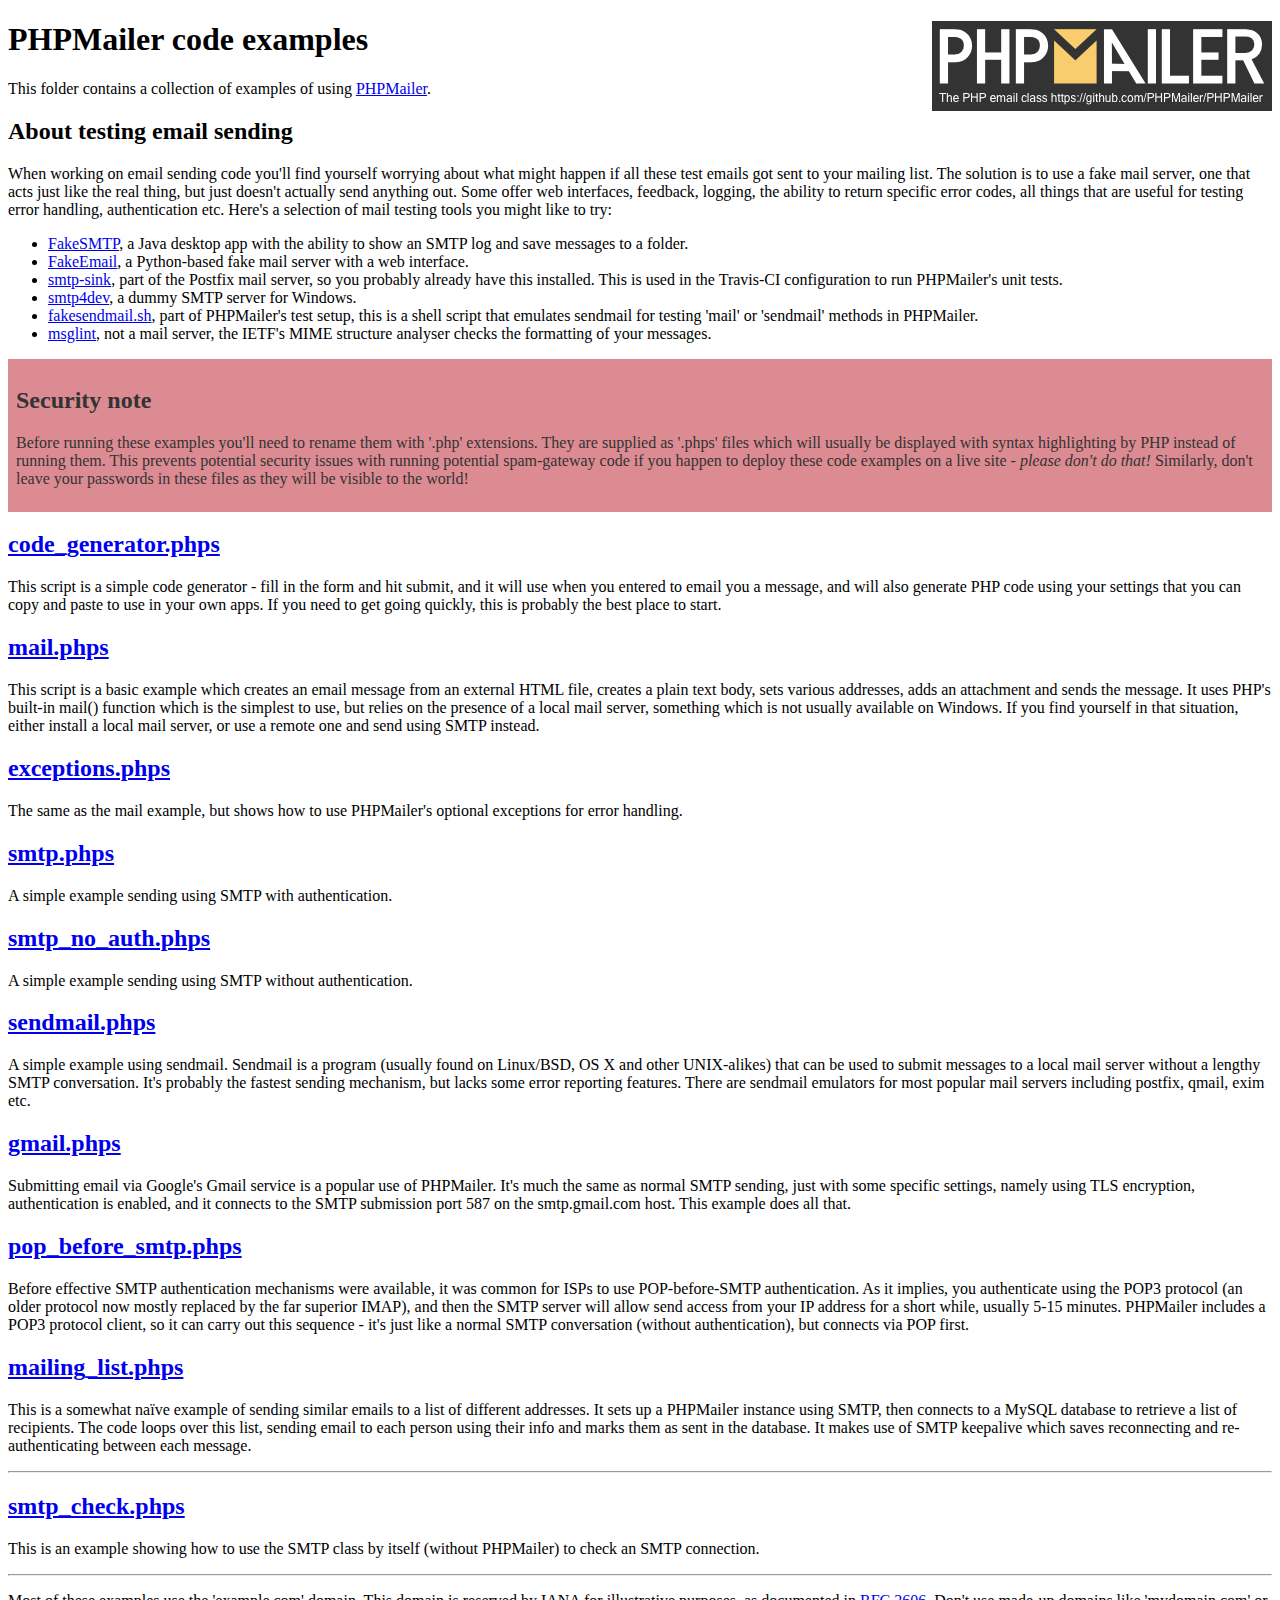
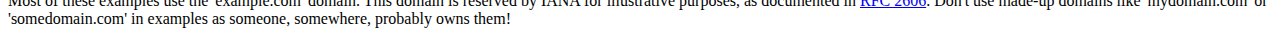
<file: php/php-mailer/examples/index.html>
<!DOCTYPE html>
<html>
<head>
	<meta charset="UTF-8">
	<title>PHPMailer Examples</title>
</head>
<body>
<h1>PHPMailer code examples<a href="https://github.com/PHPMailer/PHPMailer"><img src="images/phpmailer.png" style="float:right; border:0;" alt="PHPMailer logo"></a></h1>
<p>This folder contains a collection of examples of using <a href="https://github.com/PHPMailer/PHPMailer">PHPMailer</a>.</p>
<h2>About testing email sending</h2>
<p>When working on email sending code you'll find yourself worrying about what might happen if all these test emails got sent to your mailing list. The solution is to use a fake mail server, one that acts just like the real thing, but just doesn't actually send anything out. Some offer web interfaces, feedback, logging, the ability to return specific error codes, all things that are useful for testing error handling, authentication etc. Here's a selection of mail testing tools you might like to try:</p>
<ul>
  <li><a href="https://github.com/Nilhcem/FakeSMTP">FakeSMTP</a>, a Java desktop app with the ability to show an SMTP log and save messages to a folder. </li>
  <li><a href="https://github.com/isotoma/FakeEmail">FakeEmail</a>, a Python-based fake mail server with a web interface.</li>
  <li><a href="http://www.postfix.org/smtp-sink.1.html">smtp-sink</a>, part of the Postfix mail server, so you probably already have this installed. This is used in the Travis-CI configuration to run PHPMailer's unit tests.</li>
  <li><a href="http://smtp4dev.codeplex.com">smtp4dev</a>, a dummy SMTP server for Windows.</li>
  <li><a href="https://github.com/PHPMailer/PHPMailer/blob/master/test/fakesendmail.sh">fakesendmail.sh</a>, part of PHPMailer's test setup, this is a shell script that emulates sendmail for testing 'mail' or 'sendmail' methods in PHPMailer.</li>
  <li><a href="http://tools.ietf.org/tools/msglint/">msglint</a>, not a mail server, the IETF's MIME structure analyser checks the formatting of your messages.</li>
</ul>
<div style="padding: 8px; color: #333333; background-color: #dc8b92">
<h2>Security note</h2>
<p>Before running these examples you'll need to rename them with '.php' extensions. They are supplied as '.phps' files which will usually be displayed with syntax highlighting by PHP instead of running them. This prevents potential security issues with running potential spam-gateway code if you happen to deploy these code examples on a live site - <em>please don't do that!</em> Similarly, don't leave your passwords in these files as they will be visible to the world!</p>
</div>
<h2><a href="code_generator.phps">code_generator.phps</a></h2>
<p>This script is a simple code generator - fill in the form and hit submit, and it will use when you entered to email you a message, and will also generate PHP code using your settings that you can copy and paste to use in your own apps. If you need to get going quickly, this is probably the best place to start.</p>
<h2><a href="mail.phps">mail.phps</a></h2>
<p>This script is a basic example which creates an email message from an external HTML file, creates a plain text body, sets various addresses, adds an attachment and sends the message. It uses PHP's built-in mail() function which is the simplest to use, but relies on the presence of a local mail server, something which is not usually available on Windows. If you find yourself in that situation, either install a local mail server, or use a remote one and send using SMTP instead.</p>
<h2><a href="exceptions.phps">exceptions.phps</a></h2>
<p>The same as the mail example, but shows how to use PHPMailer's optional exceptions for error handling.</p>
<h2><a href="smtp.phps">smtp.phps</a></h2>
<p>A simple example sending using SMTP with authentication.</p>
<h2><a href="smtp_no_auth.phps">smtp_no_auth.phps</a></h2>
<p>A simple example sending using SMTP without authentication.</p>
<h2><a href="sendmail.phps">sendmail.phps</a></h2>
<p>A simple example using sendmail. Sendmail is a program (usually found on Linux/BSD, OS X and other UNIX-alikes) that can be used to submit messages to a local mail server without a lengthy SMTP conversation. It's probably the fastest sending mechanism, but lacks some error reporting features. There are sendmail emulators for most popular mail servers including postfix, qmail, exim etc.</p>
<h2><a href="gmail.phps">gmail.phps</a></h2>
<p>Submitting email via Google's Gmail service is a popular use of PHPMailer. It's much the same as normal SMTP sending, just with some specific settings, namely using TLS encryption, authentication is enabled, and it connects to the SMTP submission port 587 on the smtp.gmail.com host. This example does all that.</p>
<h2><a href="pop_before_smtp.phps">pop_before_smtp.phps</a></h2>
<p>Before effective SMTP authentication mechanisms were available, it was common for ISPs to use POP-before-SMTP authentication. As it implies, you authenticate using the POP3 protocol (an older protocol now mostly replaced by the far superior IMAP), and then the SMTP server will allow send access from your IP address for a short while, usually 5-15 minutes. PHPMailer includes a POP3 protocol client, so it can carry out this sequence - it's just like a normal SMTP conversation (without authentication), but connects via POP first.</p>
<h2><a href="mailing_list.phps">mailing_list.phps</a></h2>
<p>This is a somewhat naïve example of sending similar emails to a list of different addresses. It sets up a PHPMailer instance using SMTP, then connects to a MySQL database to retrieve a list of recipients. The code loops over this list, sending email to each person using their info and marks them as sent in the database. It makes use of SMTP keepalive which saves reconnecting and re-authenticating between each message.</p>
<hr>
<h2><a href="smtp_check.phps">smtp_check.phps</a></h2>
<p>This is an example showing how to use the SMTP class by itself (without PHPMailer) to check an SMTP connection.</p>
<hr>
<p>Most of these examples use the 'example.com' domain. This domain is reserved by IANA for illustrative purposes, as documented in <a href="http://tools.ietf.org/html/rfc2606">RFC 2606</a>. Don't use made-up domains like 'mydomain.com' or 'somedomain.com' in examples as someone, somewhere, probably owns them!</p>
</body>
</html>
</file>
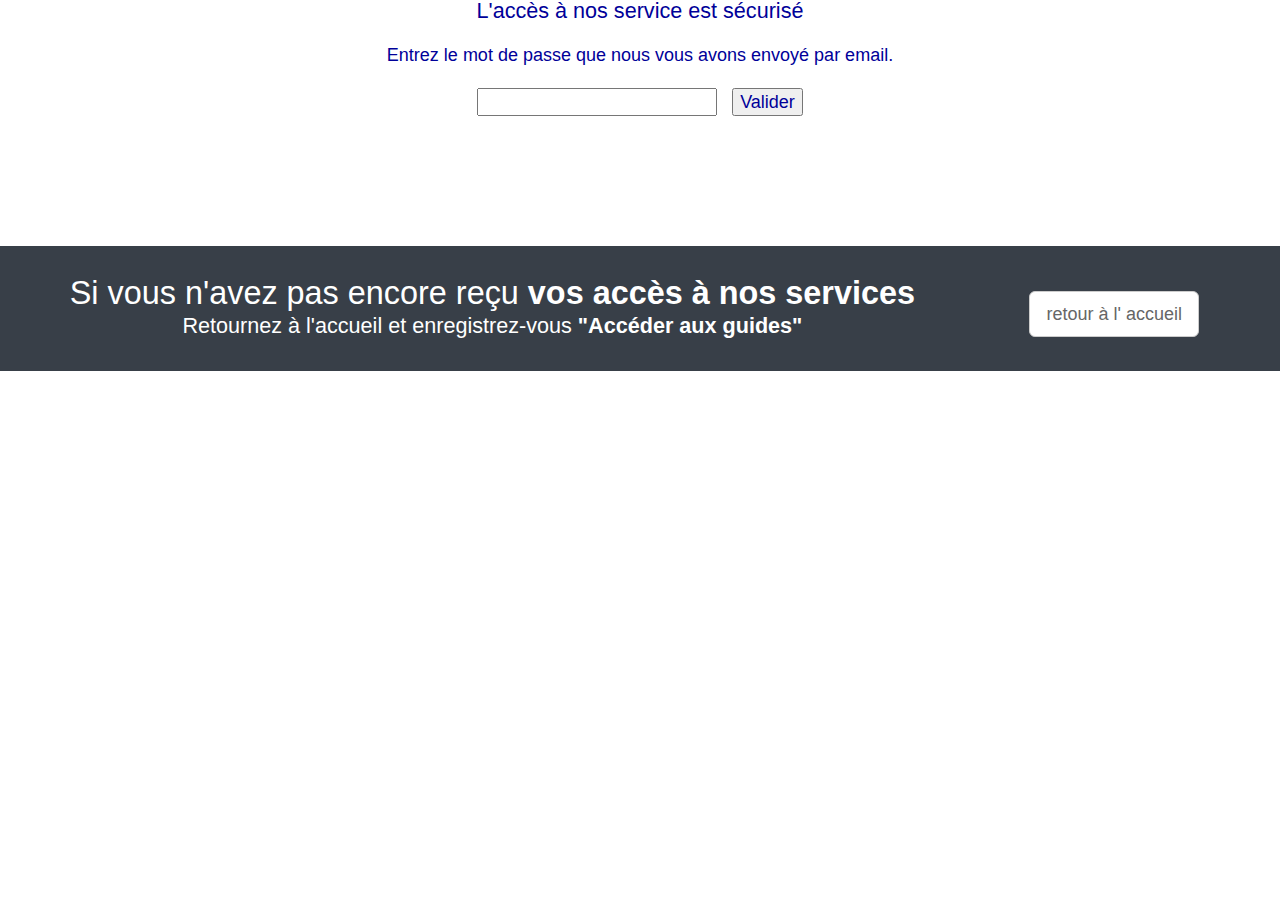
<file: mdp.html>
<!DOCTYPE HTML PUBLIC "-//W3C//DTD HTML 4.0 Transitional//EN"
           <html><head><title>PAGE SECURISEE</title>

       <!-- Optimizely -->
		<script src="https://cdn.optimizely.com/js/8377380103.js"></script>

       <!-- Basic -->
		<meta charset="utf-8">
		<meta http-equiv="X-UA-Compatible" content="IE=edge">	

		<title>Le meilleur moyen d'acheter en Pinel</title>	

		

		<meta name="keywords" content="HTML5 Template" />
		<meta name="description" content="Tous les outils pour bien acheter en Pinel">
		<meta name="author" content="okler.net">

		<!-- Favicon -->
		<link rel="shortcut icon" href="img/favicon.ico" type="image/x-icon" />
		<link rel="apple-touch-icon" href="img/apple-touch-icon.png">

		<!-- Mobile Metas -->
		<meta name="viewport" content="width=device-width, minimum-scale=1.0, maximum-scale=1.0, user-scalable=no">

		<!-- Web Fonts  -->
		<link href="https://fonts.googleapis.com/css?family=Open+Sans:300,400,600,700,800%7CShadows+Into+Light" rel="stylesheet" type="text/css">

		<!-- Vendor CSS -->
		<link rel="stylesheet" href="vendor/bootstrap/css/bootstrap.min.css">
		<link rel="stylesheet" href="vendor/font-awesome/css/font-awesome.min.css">
		<link rel="stylesheet" href="vendor/animate/animate.min.css">
		<link rel="stylesheet" href="vendor/simple-line-icons/css/simple-line-icons.min.css">
		<link rel="stylesheet" href="vendor/owl.carousel/assets/owl.carousel.min.css">
		<link rel="stylesheet" href="vendor/owl.carousel/assets/owl.theme.default.min.css">
		<link rel="stylesheet" href="vendor/magnific-popup/magnific-popup.min.css">

		<!-- Theme CSS -->
		<link rel="stylesheet" href="css/theme.css">
		<link rel="stylesheet" href="css/theme-elements.css">
		<link rel="stylesheet" href="css/theme-blog.css">
		<link rel="stylesheet" href="css/theme-shop.css">

		<!-- Current Page CSS -->
		<link rel="stylesheet" href="vendor/rs-plugin/css/settings.css">
		<link rel="stylesheet" href="vendor/rs-plugin/css/layers.css">
		<link rel="stylesheet" href="vendor/rs-plugin/css/navigation.css">

		<!-- Skin CSS -->
		<link rel="stylesheet" href="css/skins/default.css">

		<!-- Theme Custom CSS -->
		<link rel="stylesheet" href="css/custom.css">

		<!-- Head Libs -->
		<script src="vendor/modernizr/modernizr.min.js"></script>

<SCRIPT LANGUAGE="JavaScript">
function passe() {
var mot=document.form1.passew.value

if (mot=="Pinel2017") {window.location="private.html"; }
else{
if(mot=="Pinel2017"){window.location="private.html"; }
else {alert("Mauvais mot de passe");
}
}	
}
</SCRIPT>
</HEAD>

<BODY bgcolor="#FFFFFF" text="#FAFAFF" alink="#000066" link="#000066" vlink="#000066" >
<FONT FACE="Arial" SIZE='4' COLOR="#000099">
<CENTER><BIG>L'accès à nos service est sécurisé</BIG><BR><BR>
Entrez le mot de passe que nous vous avons envoyé par email. <BR><BR>
<FORM name="form1">

	<INPUT type='text' name="passew" size=20>&nbsp;&nbsp;
	<INPUT type='button' value='Valider' onClick="passe()">
</FORM><BR>


</CENTER>



	<section class="call-to-action call-to-action-quaternary mb-xl">
								<div class="call-to-action-content">
									<h3>Si vous n'avez pas encore reçu <strong>vos accès à nos services</strong></h3>
									<p>Retournez à l'accueil et enregistrez-vous <strong>"Accéder aux guides"</strong> </p>
								</div>
								<div class="call-to-action-btn">
									<a href="index.html" target="_blank" class="btn btn-lg btn-default">retour à l' accueil</a>
								</div>
							</section>


	

</BODY>


</HTML>
</file>
<file: css/theme.css>
/*
Name: 			theme.css
Written by: 	Okler Themes - (http://www.okler.net)
Theme Version:	5.3.0
*/
html {
	direction: ltr;
	overflow-x: hidden;
	box-shadow: none !important;
}

body {
	background-color: #FFF;
	color: #777;
	font-family: "Open Sans", Arial, sans-serif;
	font-size: 14px;
	line-height: 22px;
	margin: 0;
}

body a {
	outline: none !important;
}

li {
	line-height: 24px;
}

/* Responsive */
@media (max-width: 479px) {
	body {
		font-size: 13px;
	}
}
/* Header */
#header {
	position: relative;
	z-index: 100;
}

#header .header-body {
	background: #FFF;
	border-top: 5px solid #EDEDED;
	border-bottom: 1px solid transparent;
	padding: 8px 0;
	-webkit-transition: min-height 0.3s ease;
	-moz-transition: min-height 0.3s ease;
	transition: min-height 0.3s ease;
	width: 100%;
	z-index: 1001;
	min-height: 125px;
}

#header .container {
	position: relative;
}

#header .header-container {
	position: relative;
	display: table;
}

#header .header-top {
	background-color: #f4f4f4;
	border-bottom: 1px solid #ededed;
	margin-top: -13px;
	padding: 8px 0;
	position: relative;
	z-index: 4;
}

#header .header-top::after {
	clear: both;
	content: "";
	display: table;
}

#header .header-top p {
	font-size: 0.9em;
	margin: 0;
	padding: 0;
	line-height: 37px;
	float: left;
}

#header .header-top p .fa, #header .header-top p .icons {
	position: relative;
	top: 1px;
}

#header .header-top .header-search {
	float: right;
	margin-top: 2px;
	margin-left: 10px;
	margin-right: 0;
}

#header .header-top .header-nav-top {
	float: left;
	margin-top: 0;
	margin-left: 0;
	margin-right: 10px;
}

#header .header-top .header-social-icons {
	margin-top: 3px;
}

#header .header-top.header-top-colored {
	margin-top: -13px;
	border-top: 5px solid #CCC;
	border-bottom: 0;
	color: #FFF;
}

#header .header-top.header-top-colored p, #header .header-top.header-top-colored a, #header .header-top.header-top-colored span {
	color: #FFF;
}

#header .header-top.header-top-colored .form-control {
	border: 0;
}

#header .header-top.header-top-style-2 {
	background: #f6f6f6;
	margin-top: -16px;
}

#header .header-top.header-top-style-3 {
	margin-top: -16px;
	margin-bottom: 10px;
}

#header .header-top.header-top-style-4 {
	background: #E4E6ED;
	margin-top: -16px;
	margin-bottom: 10px;
	border-bottom: 0;
}

#header .header-row {
	display: table-row;
	clear: both;
}

#header .header-column {
	display: table-cell;
	vertical-align: middle;
}

#header .header-column .row {
	margin: 0;
}

#header .header-column .header-row {
	display: block;
	clear: right;
}

#header .header-column .header-extra-info {
	list-style: outside none none;
	margin: 24px 0 0;
	padding: 0;
	float: right;
}

#header .header-column .header-extra-info li {
	display: inline-block;
	margin-left: 25px;
}

#header .header-column .header-extra-info li .feature-box small {
	position: relative;
	top: -4px;
}

#header .header-column.header-column-valign-top {
	vertical-align: top;
}

#header .header-column.header-column-valign-bottom {
	vertical-align: bottom;
}

#header .header-column.header-column-center {
	text-align: center;
}

#header .header-column.header-column-center .header-logo {
	width: 100% !important;
	padding: 9px 0;
}

#header .header-logo {
	float: left;
	position: relative;
}

#header .header-logo img {
	-webkit-transition: all 0.3s ease;
	-moz-transition: all 0.3s ease;
	transition: all 0.3s ease;
	position: relative;
	margin: 15px 15px 15px 0;
	top: 0;
}

#header .header-nav-top {
	float: right;
	margin-top: 10px;
	margin-left: 10px;
}

#header .header-nav-top .nav > li > a, #header .header-nav-top .nav > li > span {
	color: #999;
	font-size: 0.9em;
	padding: 6px 10px;
	display: inline-block;
}

#header .header-nav-top .nav > li > a .fa, #header .header-nav-top .nav > li > a .icons, #header .header-nav-top .nav > li > span .fa, #header .header-nav-top .nav > li > span .icons {
	margin-right: 3px;
	position: relative;
	top: 1px;
}

#header .header-nav-top .nav > li > a:hover, #header .header-nav-top .nav > li > a a:focus {
	background: #EEE;
}

#header .header-nav-top .nav > li.open > .dropdown-menu-toggle {
	border-radius: 4px 4px 0 0;
}

#header .header-nav-top .dropdown-menu {
	border-color: #EEE;
	margin-top: -2px;
	border-radius: 4px 0 4px 4px;
	padding: 0;
}

#header .header-nav-top .dropdown-menu a {
	color: #999;
	padding: 6px 12px;
	font-size: 0.9em;
}

#header .header-nav-top .flag {
	margin-right: 2px;
}

#header .header-search {
	float: right;
	margin-top: 10px;
	margin-left: 10px;
}

#header .header-search .form-control {
	border-radius: 20px;
	font-size: 0.9em;
	height: 34px;
	margin: 0;
	padding: 6px 12px;
	-webkit-transition: width 0.3s ease;
	-moz-transition: width 0.3s ease;
	transition: width 0.3s ease;
	-webkit-transform: translate3d(0, 0, 0);
	-webkit-backface-visibility: hidden;
	-webkit-perspective: 1000px;
	perspective: 1000px;
	width: 170px;
}

#header .header-search .btn-default {
	background: transparent;
	border: 0 none;
	color: #CCC;
	position: absolute;
	right: 0;
	top: 0;
	z-index: 3;
}

#header .header-search .btn-default:hover {
	color: #000;
}

#header .header-social-icons {
	float: right;
	margin: 15px 0 0 10px;
}

#header .header-btn-collapse-nav {
	background: #CCC;
	color: #FFF;
	display: none;
	float: right;
	margin: 12px 0 8px 15px;
}

#header.header-narrow .header-body {
	min-height: 0;
}

#header.header-narrow .header-logo img {
	margin: 12px 12px 12px 0;
}

#header.header-narrow .header-nav-main {
	margin-bottom: 0;
}

#header.header-no-border-bottom .header-body {
	padding-bottom: 0 !important;
	border-bottom: 0 !important;
}

html:not(.boxed) #header.header-full-width .header-container {
	width: 100%;
}

html #header.header-transparent {
	min-height: 0 !important;
	width: 100%;
	position: absolute;
}

html #header.header-transparent .header-body {
	position: relative;
	top: 0;
	background: transparent;
	border-top: 0;
	border-bottom: 0;
	box-shadow: none;
}

html #header.header-transparent .header-body:before {
	content: "";
	position: absolute;
	width: 100%;
	height: 100%;
	left: 0;
	right: 0;
	top: 0;
	bottom: 0;
	background: #FFF;
	opacity: 0;
	border-bottom: 1px solid #f1f1f1;
	-webkit-transition: opacity 0.3s ease;
	-moz-transition: opacity 0.3s ease;
	transition: opacity 0.3s ease;
	-webkit-transform: translate3d(0, 0, 0);
	-webkit-backface-visibility: hidden;
	-webkit-perspective: 1000px;
	perspective: 1000px;
}

html.sticky-header-enabled #header.header-transparent .header-body {
	position: fixed;
}

html.sticky-header-active #header.header-transparent .header-body {
	border-bottom: 0;
	box-shadow: none;
}

html.sticky-header-active #header.header-transparent .header-body:before {
	opacity: 1;
}

html #header.header-semi-transparent, html #header.header-semi-transparent-light {
	min-height: 0 !important;
	width: 100%;
	position: absolute;
}

html #header.header-semi-transparent .header-body, html #header.header-semi-transparent-light .header-body {
	position: relative;
	top: 0;
	background: transparent;
	border-top: 0;
	border-bottom: 0;
	box-shadow: none;
}

html #header.header-semi-transparent .header-body:before, html #header.header-semi-transparent-light .header-body:before {
	content: "";
	position: absolute;
	width: 100%;
	height: 100%;
	left: 0;
	right: 0;
	top: 0;
	bottom: 0;
	background: #000;
	border-bottom: 0;
	opacity: 0.3;
	-webkit-transition: opacity 0.3s ease;
	-moz-transition: opacity 0.3s ease;
	transition: opacity 0.3s ease;
	-webkit-transform: translate3d(0, 0, 0);
	-webkit-backface-visibility: hidden;
	-webkit-perspective: 1000px;
	perspective: 1000px;
}

html.sticky-header-enabled #header.header-semi-transparent .header-body {
	position: fixed;
}

html.sticky-header-active #header.header-semi-transparent .header-body {
	border-bottom: 0;
	box-shadow: none;
}

html.sticky-header-active #header.header-semi-transparent .header-body:before {
	opacity: 0.8;
}

html #header.header-semi-transparent-light .header-body:before {
	opacity: 0.1;
	background: #FFF;
}

html.sticky-header-enabled #header.header-semi-transparent-light .header-body {
	position: fixed;
}

html.sticky-header-active #header.header-semi-transparent-light .header-body {
	border-bottom: 0;
	box-shadow: none;
}

html.sticky-header-active #header.header-semi-transparent-light .header-body:before {
	border-bottom: 1px solid #f1f1f1;
	opacity: 0.9;
}

html #header.header-transparent-bottom-border .header-body {
	border-bottom: 1px solid rgba(255, 255, 255, 0.2);
}

html.sticky-header-active #header .header-body {
	position: fixed;
	border-bottom-color: #e9e9e9;
	box-shadow: 0 0 3px rgba(0, 0, 0, 0.1);
}

html:not(.sticky-header-active) #header.header-transparent-sticky-deactive .header-body:before {
	background: transparent !important;
}

/* Header Nav Main */
@media (min-width: 992px) {
	#header .header-nav-main {
		float: right;
		margin: 12px 0 0;
		min-height: 45px;
	}

	#header .header-nav-main nav > ul > li > a {
		display: inline-block;
		border-radius: 4px;
		font-size: 12px;
		font-style: normal;
		font-weight: 700;
		line-height: 20px;
		padding: 10px 13px;
		text-transform: uppercase;
	}

	#header .header-nav-main nav > ul > li > a.dropdown-toggle .fa-caret-down {
		display: none;
	}

	#header .header-nav-main nav > ul > li > a.dropdown-toggle:after {
		border-color: #CCC transparent transparent transparent;
		border-style: solid;
		border-width: 4px;
		content: " ";
		float: right;
		margin-top: 7px;
		margin-left: 4px;
	}

	#header .header-nav-main nav > ul > li.open > a, #header .header-nav-main nav > ul > li:hover > a {
		background: #CCC;
		color: #FFF;
	}

	#header .header-nav-main nav > ul > li.dropdown .dropdown-menu {
		top: -10000px;
		display: block;
		opacity: 0;
		left: auto;
		border-radius: 0 4px 4px;
		border: 0;
		border-top: 5px solid #CCC;
		box-shadow: 0 20px 45px rgba(0, 0, 0, 0.08);
		margin: -3px 0 0 0;
		min-width: 200px;
		padding: 5px;
		text-align: left;
	}

	#header .header-nav-main nav > ul > li.dropdown .dropdown-menu li a {
		border-bottom: 1px solid #f4f4f4;
		color: #777;
		font-size: 0.9em;
		font-weight: 400;
		padding: 8px 20px 8px 8px;
		position: relative;
		text-transform: none;
	}

	#header .header-nav-main nav > ul > li.dropdown .dropdown-menu li.dropdown-submenu {
		position: relative;
	}

	#header .header-nav-main nav > ul > li.dropdown .dropdown-menu li.dropdown-submenu > a .fa-caret-down {
		display: none;
	}

	#header .header-nav-main nav > ul > li.dropdown .dropdown-menu li.dropdown-submenu > a:after {
		border-color: transparent transparent transparent #CCC;
		border-style: solid;
		border-width: 4px 0 4px 4px;
		content: " ";
		position: absolute;
		top: 50%;
		right: 10px;
		-webkit-transform: translateY(-50%);
		-moz-transform: translateY(-50%);
		-ms-transform: translateY(-50%);
		-o-transform: translateY(-50%);
		transform: translateY(-50%);
	}

	#header .header-nav-main nav > ul > li.dropdown .dropdown-menu li.dropdown-submenu > .dropdown-menu {
		display: block;
		margin-top: -10px;
		margin-left: -1px;
		border-radius: 4px;
		opacity: 0;
	}

	#header .header-nav-main nav > ul > li.dropdown .dropdown-menu li.dropdown-submenu:hover > .dropdown-menu {
		top: 0;
		opacity: 1;
	}

	#header .header-nav-main nav > ul > li.dropdown .dropdown-menu li:last-child a {
		border-bottom: 0;
	}

	#header .header-nav-main nav > ul > li.dropdown.open li.dropdown-submenu > .dropdown-menu, #header .header-nav-main nav > ul > li.dropdown:hover li.dropdown-submenu > .dropdown-menu {
		left: 100%;
	}

	#header .header-nav-main nav > ul > li.dropdown.open > a, #header .header-nav-main nav > ul > li.dropdown:hover > a {
		padding-bottom: 15px;
	}

	#header .header-nav-main nav > ul > li.dropdown.open > .dropdown-menu, #header .header-nav-main nav > ul > li.dropdown:hover > .dropdown-menu {
		top: auto;
		display: block;
		opacity: 1;
	}

	#header .header-nav-main nav > ul > li.dropdown-reverse .dropdown-menu li a {
		padding-right: 8px;
		padding-left: 20px;
	}

	#header .header-nav-main nav > ul > li.dropdown-reverse .dropdown-menu li.dropdown-submenu > a:after {
		border-width: 4px 4px 4px 0;
	}

	#header .header-nav-main nav > ul > li.dropdown-mega {
		position: static;
	}

	#header .header-nav-main nav > ul > li.dropdown-mega > .dropdown-menu {
		border-radius: 4px;
		left: 15px;
		right: 15px;
		width: auto;
	}

	#header .header-nav-main nav > ul > li.dropdown-mega .dropdown-mega-content {
		padding: 20px 30px;
	}

	#header .header-nav-main nav > ul > li.dropdown-mega .dropdown-mega-sub-title {
		color: #333333;
		display: block;
		font-size: 1em;
		font-weight: 600;
		margin-top: 20px;
		padding-bottom: 5px;
		text-transform: uppercase;
	}

	#header .header-nav-main nav > ul > li.dropdown-mega .dropdown-mega-sub-title:first-child {
		margin-top: 0;
	}

	#header .header-nav-main nav > ul > li.dropdown-mega .dropdown-mega-sub-nav {
		list-style: none;
		padding: 0;
		margin: 0;
	}

	#header .header-nav-main nav > ul > li.dropdown-mega .dropdown-mega-sub-nav > li > a {
		border: 0 none;
		border-radius: 4px;
		color: #777;
		display: block;
		font-size: 0.9em;
		font-weight: normal;
		margin: 0 0 0 -8px;
		padding: 3px 8px;
		text-shadow: none;
		text-transform: none;
		text-decoration: none;
	}

	#header .header-nav-main nav > ul > li.dropdown-mega .dropdown-mega-sub-nav > li:hover > a {
		background: #f4f4f4;
	}

	#header .header-nav-main.header-nav-main-square {
		margin-bottom: -9px;
	}

	#header .header-nav-main.header-nav-main-square nav > ul > li > a {
		border-radius: 0;
	}

	#header .header-nav-main.header-nav-main-square nav > ul > li.dropdown .dropdown-menu {
		margin-top: 0;
		border-radius: 0;
	}

	#header .header-nav-main.header-nav-main-square nav > ul > li.dropdown .dropdown-menu li.dropdown-submenu > .dropdown-menu {
		border-radius: 0;
	}

	#header .header-nav-main.header-nav-main-square nav > ul > li.dropdown-mega > .dropdown-menu {
		border-radius: 0;
	}

	#header .header-nav-main.header-nav-main-square nav > ul > li.dropdown-mega .dropdown-mega-sub-nav > li > a {
		border-radius: 0;
	}

	#header .header-nav-main a > .thumb-info-preview {
		position: absolute;
		display: block;
		left: 100%;
		opacity: 0;
		border: 0;
		padding-left: 10px;
		background: transparent;
		overflow: visible;
		margin-top: 15px;
		top: -10000px;
		-webkit-transition: -webkit-transform 0.2s ease-out, opacity 0.2s ease-out;
		-moz-transition: -moz-transform 0.2s ease-out, opacity 0.2s ease-out;
		transition: transform 0.2s ease-out, opacity 0.2s ease-out;
		transform: translate3d(-20px, 0, 0);
	}

	#header .header-nav-main a > .thumb-info-preview .thumb-info-wrapper {
		background: #FFF;
		display: block;
		border-radius: 4px;
		border: 0;
		box-shadow: 0 20px 45px rgba(0, 0, 0, 0.08);
		margin: 0;
		padding: 4px;
		text-align: left;
		width: 190px;
	}

	#header .header-nav-main a > .thumb-info-preview .thumb-info-image {
		transition: all 6s linear 0s;
		width: 182px;
		height: 136px;
		min-height: 0;
	}

	#header .header-nav-main a:hover > .thumb-info-preview {
		transform: translate3d(0, 0, 0);
		top: 0;
		opacity: 1;
		margin-top: -5px;
	}

	#header .header-nav-main .dropdown-reverse a > .thumb-info-preview {
		transform: translate3d(20px, 0, 0);
		right: 100%;
		left: auto;
		padding-left: 0;
		margin-right: 10px;
	}

	#header .header-nav-main .dropdown-reverse a:hover > .thumb-info-preview {
		transform: translate3d(0, 0, 0);
	}

	#header .header-nav {
		display: block !important;
	}

	#header .header-nav.header-nav-stripe {
		margin-bottom: -9px;
	}

	#header .header-nav.header-nav-stripe nav > ul > li > a, #header .header-nav.header-nav-stripe nav > ul > li:hover > a {
		background: transparent;
		padding: 70px 13px 24px;
		margin: -5px 0 0;
	}

	#header .header-nav.header-nav-stripe nav > ul > li > a {
		color: #444;
	}

	#header .header-nav.header-nav-stripe nav > ul > li > a.dropdown-toggle:after {
		border-color: #444 transparent transparent transparent;
	}

	#header .header-nav.header-nav-stripe nav > ul > li:hover > a {
		color: #FFF;
	}

	#header .header-nav.header-nav-stripe .header-social-icons {
		margin-top: 70px;
	}

	#header .header-nav.header-nav-top-line {
		margin-bottom: -9px;
	}

	#header .header-nav.header-nav-top-line nav > ul > li > a, #header .header-nav.header-nav-top-line nav > ul > li:hover > a {
		background: transparent;
		color: #444;
		padding: 65px 13px 24px;
		margin: 0;
	}

	#header .header-nav.header-nav-top-line nav > ul > li > a:before, #header .header-nav.header-nav-top-line nav > ul > li:hover > a:before {
		content: "";
		position: absolute;
		width: 100%;
		height: 5px;
		top: -16px;
		left: -5px;
		opacity: 0;
	}

	#header .header-nav.header-nav-top-line nav > ul > li.active > a:before, #header .header-nav.header-nav-top-line nav > ul > li:hover > a:before {
		opacity: 1;
	}

	#header .header-nav.header-nav-top-line nav > ul > li > a.dropdown-toggle:after {
		border-color: #444 transparent transparent transparent;
	}

	#header .header-nav.header-nav-top-line .header-social-icons {
		margin-top: 70px;
	}

	#header .header-nav.header-nav-dark-dropdown {
		margin-bottom: -9px;
	}

	#header .header-nav.header-nav-dark-dropdown nav > ul > li > a, #header .header-nav.header-nav-dark-dropdown nav > ul > li:hover > a {
		background: transparent;
		color: #444;
		padding: 65px 13px 24px;
		margin: 0;
	}

	#header .header-nav.header-nav-dark-dropdown nav > ul > li > a.dropdown-toggle:after {
		border-color: #444 transparent transparent transparent;
	}

	#header .header-nav.header-nav-dark-dropdown nav > ul > li.dropdown li a {
		border-bottom-color: #2a2a2a;
	}

	#header .header-nav.header-nav-dark-dropdown nav > ul > li.dropdown .dropdown-menu {
		background: #1e1e1e;
	}

	#header .header-nav.header-nav-dark-dropdown nav > ul > li.dropdown .dropdown-menu > li > a {
		color: #969696;
	}

	#header .header-nav.header-nav-dark-dropdown nav > ul > li.dropdown .dropdown-menu > li > a:hover, #header .header-nav.header-nav-dark-dropdown nav > ul > li.dropdown .dropdown-menu > li > a:focus {
		background: #282828;
	}

	#header .header-nav.header-nav-dark-dropdown nav > ul > li.dropdown.dropdown-mega .dropdown-mega-sub-title {
		color: #ababab;
	}

	#header .header-nav.header-nav-dark-dropdown nav > ul > li.dropdown.dropdown-mega .dropdown-mega-sub-nav > li:hover > a {
		background: #282828;
	}

	#header .header-nav.header-nav-dark-dropdown .header-social-icons {
		margin-top: 70px;
	}

	#header .header-nav.header-nav-center .header-nav-main {
		float: none;
		margin: 0;
	}

	#header .header-nav.header-nav-center .header-nav-main > nav {
		width: 100%;
		text-align: center;
	}

	#header .header-nav.header-nav-center .header-nav-main > nav > ul > li {
		display: inline-block;
		float: none;
		text-align: left;
	}

	#header .header-nav-main {
		display: block !important;
		height: auto !important;
	}

	#header .header-nav-bar {
		background: #F4F4F4;
		padding: 0 10px 5px;
		margin-bottom: 0;
	}

	#header .header-nav-bar .header-nav-main {
		float: left;
		margin-bottom: 0;
	}
}
/* Header Narrow */
@media (min-width: 992px) {
	#header.header-narrow .header-nav.header-nav-stripe nav > ul > li > a, #header.header-narrow .header-nav.header-nav-stripe nav > ul > li:hover > a, #header.header-narrow .header-nav.header-nav-dark-dropdown nav > ul > li > a, #header.header-narrow .header-nav.header-nav-dark-dropdown nav > ul > li:hover > a {
		padding: 35px 13px 30px;
		margin: -12px 0 0;
	}

	#header.header-narrow .header-nav.header-nav-stripe .header-social-icons, #header.header-narrow .header-nav.header-nav-dark-dropdown .header-social-icons {
		margin-top: 30px;
	}

	#header.header-narrow .header-nav.header-nav-top-line nav > ul > li > a, #header.header-narrow .header-nav.header-nav-top-line nav > ul > li:hover > a {
		padding: 22px 13px 30px;
		margin: 5px 0 0;
	}

	#header.header-narrow .header-nav.header-nav-top-line nav > ul > li > a.dropdown-toggle:after, #header.header-narrow .header-nav.header-nav-top-line nav > ul > li:hover > a.dropdown-toggle:after {
		top: 22px;
	}

	#header.header-narrow .header-nav.header-nav-top-line .header-social-icons {
		margin-top: 30px;
	}
}

@media (min-width: 992px) {
	#header .header-nav-main.header-nav-main-light nav > ul > li > a {
		color: #FFF;
	}

	#header .header-nav-main.header-nav-main-light nav > ul > li > a.dropdown-toggle:after {
		border-color: #FFF transparent transparent transparent;
	}

	#header .header-nav-main.header-nav-main-light nav > ul > li.open > a, #header .header-nav-main.header-nav-main-light nav > ul > li:hover > a {
		background: #FFF;
	}

	#header .header-nav-main.header-nav-main-light nav > ul > li.open > a.dropdown-toggle:after, #header .header-nav-main.header-nav-main-light nav > ul > li:hover > a.dropdown-toggle:after {
		border-color: #CCC transparent transparent transparent;
	}

	#header .header-nav-main.header-nav-main-light nav > ul > li.open > .dropdown-menu, #header .header-nav-main.header-nav-main-light nav > ul > li:hover > .dropdown-menu {
		border-top-color: #FFF;
		box-shadow: 0 20px 25px rgba(0, 0, 0, 0.05);
	}

	#header .header-nav-main.header-nav-main-light nav > ul > li.open > .dropdown-menu .dropdown-submenu:hover > .dropdown-menu, #header .header-nav-main.header-nav-main-light nav > ul > li:hover > .dropdown-menu .dropdown-submenu:hover > .dropdown-menu {
		border-top-color: #FFF;
	}

	#header .header-nav-main.header-nav-main-light nav > ul > li.active > a {
		background: #FFF;
	}

	#header .header-nav-main.header-nav-main-light nav > ul > li.active > a.dropdown-toggle:after {
		border-color: #CCC transparent transparent transparent;
	}

	#header .header-nav-main.header-nav-main-light .dropdown-menu > li > a:hover, #header .header-nav-main.header-nav-main-light .dropdown-menu > li > a:focus {
		background: #f5f5f5;
	}
}

@media (min-width: 992px) {
	#header .header-nav-main-effect-1 nav > ul > li.dropdown .dropdown-menu li a, #header .header-nav-main-effect-1 nav > ul > li.dropdown .dropdown-mega-sub-nav li a {
		-webkit-transition: -webkit-transform 0.2s ease-out;
		-moz-transition: -moz-transform 0.2s ease-out;
		transition: transform 0.2s ease-out;
		transform: translate3d(0, -5px, 0);
	}

	#header .header-nav-main-effect-1 nav > ul > li.dropdown:hover > .dropdown-menu li a, #header .header-nav-main-effect-1 nav > ul > li.dropdown:hover .dropdown-mega-sub-nav li a {
		transform: translate3d(0, 0, 0);
	}

	#header .header-nav-main-effect-1 nav > ul > li.dropdown .dropdown-menu {
		-webkit-transition: -webkit-transform 0.2s ease-out;
		-moz-transition: -moz-transform 0.2s ease-out;
		transition: transform 0.2s ease-out;
		transform: translate3d(0, -5px, 0);
	}

	#header .header-nav-main-effect-1 nav > ul > li.dropdown:hover > .dropdown-menu {
		transform: translate3d(0, 0, 0);
	}
}

@media (min-width: 992px) {
	#header .header-nav-main-effect-2 nav > ul > li.dropdown .dropdown-menu {
		-webkit-transition: -webkit-transform 0.2s ease-out, opacity 0.2s ease-out;
		-moz-transition: -moz-transform 0.2s ease-out, opacity 0.2s ease-out;
		transition: transform 0.2s ease-out, opacity 0.2s ease-out;
		transform: translate3d(0, -5px, 0);
		opacity: 0;
	}

	#header .header-nav-main-effect-2 nav > ul > li.dropdown:hover > .dropdown-menu {
		transform: translate3d(0, -1px, 0);
		opacity: 1;
	}
}

@media (min-width: 992px) {
	#header .header-nav-main-effect-3 nav > ul > li.dropdown .dropdown-menu {
		-webkit-transition: -webkit-transform 0.2s ease-out;
		-moz-transition: -moz-transform 0.2s ease-out;
		transition: transform 0.2s ease-out;
		transform: translate3d(0, 10px, 0);
	}

	#header .header-nav-main-effect-3 nav > ul > li.dropdown:hover > .dropdown-menu {
		transform: translate3d(0, 0, 0);
	}
}

@media (min-width: 992px) {
	#header .header-nav-main-sub-effect-1 nav > ul > li.dropdown .dropdown-menu li.dropdown-submenu > .dropdown-menu {
		-webkit-transition: -webkit-transform 0.2s ease-out, opacity 0.2s ease-out;
		-moz-transition: -moz-transform 0.2s ease-out, opacity 0.2s ease-out;
		transition: transform 0.2s ease-out, opacity 0.2s ease-out;
		transform: translate3d(-20px, 0, 0);
		opacity: 0;
	}

	#header .header-nav-main-sub-effect-1 nav > ul > li.dropdown .dropdown-menu li.dropdown-submenu:hover > .dropdown-menu {
		transform: translate3d(0, 0, 0);
		opacity: 1;
	}

	#header .header-nav-main-sub-effect-1 nav > ul > li.dropdown.dropdown-reverse .dropdown-menu li.dropdown-submenu > .dropdown-menu {
		-webkit-transition: -webkit-transform 0.2s ease-out, opacity 0.2s ease-out;
		-moz-transition: -moz-transform 0.2s ease-out, opacity 0.2s ease-out;
		transition: transform 0.2s ease-out, opacity 0.2s ease-out;
		transform: translate3d(20px, 0, 0);
		left: auto;
		right: 100%;
		opacity: 0;
	}

	#header .header-nav-main-sub-effect-1 nav > ul > li.dropdown.dropdown-reverse .dropdown-menu li.dropdown-submenu:hover > .dropdown-menu {
		transform: translate3d(0, 0, 0);
		opacity: 1;
	}
}
/* Header Nav Main Mobile */
@media (max-width: 991px) {
	#header .header-nav-main {
		background: transparent;
		clear: both;
		float: none;
	}

	#header .header-nav-main nav {
		margin: 0 0 6px;
	}

	#header .header-nav-main nav > ul li {
		border-bottom: 1px solid #e8e8e8;
		clear: both;
		display: block;
		float: none;
		margin: 0;
		padding: 0;
		position: relative;
	}

	#header .header-nav-main nav > ul li a {
		font-size: 13px;
		font-style: normal;
		line-height: 20px;
		padding: 7px 8px;
		margin: 1px 0;
		border-radius: 4px;
	}

	#header .header-nav-main nav > ul li a .fa-caret-down {
		line-height: 35px;
		min-height: 38px;
		min-width: 30px;
		position: absolute;
		right: 5px;
		text-align: center;
		top: 0;
	}

	#header .header-nav-main nav > ul li.dropdown .dropdown-menu {
		background: transparent;
		padding: 0;
		margin: 0;
		font-size: 13px;
		box-shadow: none;
		border-radius: 0;
		border: 0;
		clear: both;
		display: none;
		float: none;
		position: static;
	}

	#header .header-nav-main nav > ul li.dropdown .dropdown-menu li.dropdown-submenu.opened > .dropdown-menu {
		display: block;
		margin-left: 20px;
	}

	#header .header-nav-main nav > ul li.dropdown.opened > .dropdown-menu {
		display: block;
		margin-left: 20px;
	}

	#header .header-nav-main nav > ul li.dropdown-mega .dropdown-mega-sub-title {
		margin-top: 10px;
		display: block;
	}

	#header .header-nav-main nav > ul li.dropdown-mega .dropdown-mega-sub-nav {
		margin: 0 0 0 20px;
		padding: 0;
		list-style: none;
	}

	#header .header-nav-main nav > ul li.dropdown-mega .dropdown-mega-sub-nav > li > a {
		display: block;
		text-decoration: none;
	}

	#header .header-nav-main nav > ul li:last-child {
		border-bottom: 0;
	}

	#header .header-nav-main nav > ul > li > a {
		text-transform: uppercase;
		font-weight: 700;
		margin-top: 1px;
		margin-bottom: 1px;
	}

	#header .header-nav-main nav > ul > li.active > a, #header .header-nav-main nav > ul > li.active > a:focus, #header .header-nav-main nav > ul > li.active > a:hover {
		color: #FFF;
	}

	#header .header-nav-main nav .not-included {
		margin: 0;
	}

	#header .header-nav-main a > .thumb-info-preview {
		display: none !important;
	}

	#header .header-btn-collapse-nav {
		outline: 0;
		display: block;
	}

	#header .header-nav-bar {
		margin: 0 auto;
	}

	#header .header-nav-bar .header-btn-collapse-nav {
		margin-top: 14px;
	}

	#header.header-transparent .header-nav-main {
		padding: 10px;
		margin-bottom: 10px;
		background: #FFF;
		border-radius: 4px;
	}

	#header.header-semi-transparent .header-nav-main {
		padding: 10px;
		margin-bottom: 10px;
		background: #FFF;
		border-radius: 4px;
	}

	#header.header-semi-transparent-light .header-nav-main {
		padding: 10px;
		margin-bottom: 10px;
		background: #FFF;
		border-radius: 4px;
	}

	html.sticky-header-enabled #header .header-nav-main {
		max-height: 350px;
		overflow-x: hidden;
		overflow-y: auto;
	}

	html.sticky-header-enabled #header .header-nav-main.collapsing {
		overflow: hidden;
	}
}

@media (min-width: 992px) {
	html:not(.sticky-header-active) #header.header-transparent .header-nav-main nav > ul > li:not(.active) > a {
		color: #FFF;
	}

	html:not(.sticky-header-active) #header.header-transparent .header-nav-main nav > ul > li:not(.active) > a.dropdown-toggle:after {
		border-color: #FFF transparent transparent transparent;
	}

	html #header.header-semi-transparent .header-nav-main nav > ul > li:not(.active) > a {
		color: #FFF;
	}

	html #header.header-semi-transparent .header-nav-main nav > ul > li:not(.active) > a.dropdown-toggle:after {
		border-color: #FFF transparent transparent transparent;
	}

	html:not(.sticky-header-active) #header.header-semi-transparent-light .header-nav-main nav > ul > li:not(.active) > a {
		color: #FFF;
	}

	html:not(.sticky-header-active) #header.header-semi-transparent-light .header-nav-main nav > ul > li:not(.active) > a.dropdown-toggle:after {
		border-color: #FFF transparent transparent transparent;
	}
}
/* Responsive */
@media (max-width: 991px) {
	#header .header-container {
		display: block;
	}

	#header .header-row {
		display: block;
	}

	#header .header-column {
		display: block;
	}

	#header .header-column .header-row {
		display: block;
	}

	#header.header-mobile-nav-only .header-logo {
		float: none;
	}

	#header.header-mobile-nav-only .header-nav {
		margin-top: -35px;
	}

	html.sticky-header-negative.sticky-header-active #header .header-logo {
		padding-top: 7px;
	}
}
/* Mega Menu (Signin/SignUp) */
#header .header-nav-main nav > ul > li.dropdown-mega.dropdown-mega-signin .dropdown-menu {
	width: 40%;
	right: 15px;
	left: auto;
	border-radius: 6px 0 6px 6px;
}

#header .header-nav-main nav > ul > li.dropdown-mega.dropdown-mega-signin .dropdown-menu, #header .header-nav-main nav > ul > li.dropdown-mega.dropdown-mega-signin .dropdown-menu a {
	transform: translate3d(0, 0, 0);
}

#header .header-nav-main nav > ul > li.dropdown-mega.dropdown-mega-signin .fa-user {
	margin-right: 5px;
}

#header .header-nav-main nav > ul > li.dropdown-mega.dropdown-mega-signin .dropdown-mega-sub-title {
	margin-bottom: 10px;
	display: block;
}

#header .header-nav-main nav > ul > li.dropdown-mega.dropdown-mega-signin .sign-up-info, #header .header-nav-main nav > ul > li.dropdown-mega.dropdown-mega-signin .log-in-info {
	text-align: center;
	display: block;
}

#header .header-nav-main nav > ul > li.dropdown-mega.dropdown-mega-signin.signin .signin-form {
	display: block;
}

#header .header-nav-main nav > ul > li.dropdown-mega.dropdown-mega-signin.signin .signup-form, #header .header-nav-main nav > ul > li.dropdown-mega.dropdown-mega-signin.signin .recover-form {
	display: none;
}

#header .header-nav-main nav > ul > li.dropdown-mega.dropdown-mega-signin.signup .signin-form {
	display: none;
}

#header .header-nav-main nav > ul > li.dropdown-mega.dropdown-mega-signin.signup .signup-form {
	display: block;
}

#header .header-nav-main nav > ul > li.dropdown-mega.dropdown-mega-signin.signup .recover-form {
	display: none;
}

#header .header-nav-main nav > ul > li.dropdown-mega.dropdown-mega-signin.recover .signin-form, #header .header-nav-main nav > ul > li.dropdown-mega.dropdown-mega-signin.recover .signup-form {
	display: none;
}

#header .header-nav-main nav > ul > li.dropdown-mega.dropdown-mega-signin.recover .recover-form {
	display: block;
}

#header .header-nav-main nav > ul > li.dropdown-mega.dropdown-mega-signin.logged .user-avatar .img-thumbnail {
	float: left;
	margin-right: 15px;
}

#header .header-nav-main nav > ul > li.dropdown-mega.dropdown-mega-signin.logged .user-avatar .img-thumbnail img {
	max-width: 55px;
}

#header .header-nav-main nav > ul > li.dropdown-mega.dropdown-mega-signin.logged .user-avatar strong {
	display: block;
	padding-top: 7px;
}

#header .header-nav-main nav > ul > li.dropdown-mega.dropdown-mega-signin.logged .user-avatar span {
	display: block;
	font-size: 12px;
}

#header .header-nav-main nav > ul > li.dropdown-mega.dropdown-mega-signin.logged .user-avatar p {
	margin: 0 0 0 25px;
	text-align: left;
}

#header .header-nav-main nav > ul > li.dropdown-mega.dropdown-mega-signin.logged .list-account-options {
	list-style: square;
	margin: 6px 0 0;
	padding: 0;
}

#header .header-nav-main nav > ul > li.dropdown-mega.dropdown-mega-signin.logged .list-account-options a:hover {
	text-decoration: none;
}

/* Responsive */
@media (max-width: 991px) {
	#header .header-nav-main nav > ul > li.dropdown-mega.dropdown-mega-signin {
		margin-right: 0;
	}

	#header .header-nav-main nav > ul > li.dropdown-mega.dropdown-mega-signin .dropdown-toggle {
		display: none;
	}

	#header .header-nav-main nav > ul > li.dropdown-mega.dropdown-mega-signin .dropdown-menu {
		display: block !important;
		margin: 0 !important;
		padding: 0 10px 0 10px;
		width: 100%;
		right: 0;
	}

	#header .header-nav-main nav > ul > li.dropdown-mega.dropdown-mega-signin .dropdown-menu .dropdown-mega-sub-title {
		font-size: 14px;
		font-weight: 600;
		text-transform: uppercase;
		padding-top: 5px;
		padding-bottom: 0;
	}

	#header .header-nav-main nav > ul > li.dropdown-mega.dropdown-mega-signin.logged .dropdown-toggle {
		display: none;
	}

	#header .header-nav-main nav > ul > li.dropdown-mega.dropdown-mega-signin.logged .dropdown-mega-content {
		margin: 15px 0 !important;
	}

	#header .header-nav-main nav > ul > li.dropdown-mega.dropdown-mega-signin.logged .list-account-options {
		margin: 15px 0 0 0 !important;
	}

	#header .header-nav-main nav > ul > li.dropdown-mega.dropdown-mega-signin.logged .list-account-options > li > a {
		line-height: 35px;
	}
}
/* Mega Menu (Signin/SignUp) */
#header .header-nav-main nav > ul > li.dropdown-mega.dropdown-mega-shop .dropdown-menu {
	width: 40%;
	right: 15px;
	left: auto;
	border-radius: 6px 0 6px 6px;
}

#header .header-nav-main nav > ul > li.dropdown-mega.dropdown-mega-shop .dropdown-menu, #header .header-nav-main nav > ul > li.dropdown-mega.dropdown-mega-shop .dropdown-menu a {
	transform: translate3d(0, 0, 0);
}

#header .header-nav-main nav > ul > li.dropdown-mega.dropdown-mega-shop .dropdown-menu li table {
	width: 100%;
	margin-top: 0;
}

#header .header-nav-main nav > ul > li.dropdown-mega.dropdown-mega-shop .dropdown-menu li table tr td a {
	background-color: transparent !important;
	color: #333;
	padding: 0;
	margin: 0;
	display: block;
}

#header .header-nav-main nav > ul > li.dropdown-mega.dropdown-mega-shop .dropdown-menu li table tr td a.remove {
	float: right;
}

#header .header-nav-main nav > ul > li.dropdown-mega.dropdown-mega-shop .dropdown-menu li table tr td a:hover {
	text-decoration: none;
}

#header .header-nav-main nav > ul > li.dropdown-mega.dropdown-mega-shop .fa-shopping-cart {
	margin-right: 5px;
}

#header .header-nav-main nav > ul > li.dropdown-mega.dropdown-mega-shop .product-thumbnail {
	width: 120px;
}

#header .header-nav-main nav > ul > li.dropdown-mega.dropdown-mega-shop .product-actions {
	text-align: right;
	width: 80px;
}

#header .header-nav-main nav > ul > li.dropdown-mega.dropdown-mega-shop .actions-continue {
	margin-top: 10px;
	padding-top: 20px;
	border-top: 1px solid #DDD;
	clear: both;
}

#header .header-nav-main nav > ul > li.dropdown-mega.dropdown-mega-shop .actions-continue .btn {
	margin-bottom: 10px;
}

/* Responsive */
@media (max-width: 991px) {
	#header .header-nav-main nav > ul > li.dropdown-mega.dropdown-mega-shop .dropdown-menu {
		margin: 15px 0;
		padding: 0 15px;
		width: 100%;
	}
}

html.side-header #header {
	min-height: 0 !important;
}

@media (min-width: 992px) {
	html.side-header .main .container, html.side-header #footer .container {
		padding: 0 35px;
		width: auto !important;
		max-width: 1210px;
	}

	html.side-header body > .body {
		margin: 0 0 0 255px;
		width: auto;
		overflow-x: hidden;
		overflow-y: visible;
	}

	html.side-header body > .body .forcefullwidth_wrapper_tp_banner .rev_slider_wrapper {
		width: 100% !important;
		left: auto !important;
	}

	html.side-header #header {
		background: #FFF;
		position: fixed;
		box-shadow: 0 0 18px rgba(0, 0, 0, 0.07);
		top: 0;
		left: 0;
		width: 255px;
		height: 100%;
	}

	html.side-header #header .header-body {
		border-top: 0;
	}

	html.side-header #header .header-container {
		margin-left: 0;
		margin-right: 0;
		padding-left: 20px;
		padding-right: 20px;
		width: 100%;
	}

	html.side-header #header .header-search {
		margin: 5px 0 10px;
		float: none;
	}

	html.side-header #header .header-search .input-group {
		width: 100%;
	}

	html.side-header #header .header-search .input-group .form-control {
		width: 100%;
	}

	html.side-header #header .header-nav-top {
		margin: 0;
		float: none;
	}

	html.side-header #header .header-nav-top .nav > li > a, html.side-header #header .header-nav-top .nav > li > span {
		display: block;
	}

	html.side-header #header .header-logo {
		margin: 0;
		float: none;
		text-align: center;
		width: auto !important;
		height: auto !important;
		padding: 10px 0;
	}

	html.side-header #header .header-column {
		display: block;
	}

	html.side-header #header .header-column .header-row {
		clear: both;
	}

	html.side-header #header .header-nav-main {
		float: none;
	}

	html.side-header #header .header-nav-main nav > ul > li.dropdown > a.dropdown-toggle:after {
		content: "";
		border-color: transparent transparent transparent #CCC;
	}

	html.side-header #header .header-nav-main nav > ul > li.dropdown.open > a, html.side-header #header .header-nav-main nav > ul > li.dropdown:hover > a {
		padding-bottom: 10px;
	}

	html.side-header #header .header-nav-main nav > ul > li.dropdown.open > .dropdown-menu, html.side-header #header .header-nav-main nav > ul > li.dropdown:hover > .dropdown-menu {
		top: 3px;
		left: 100%;
		border-top: 0;
		border-left: 5px solid #CCC;
		margin-left: -5px;
	}

	html.side-header #header .header-nav-main nav > ul > li.dropdown li.dropdown-submenu:hover > .dropdown-menu {
		margin-top: -5px;
		border-top: 0;
	}

	html.side-header #header .header-nav-main nav > ul > li.dropdown-mega {
		position: relative;
	}

	html.side-header #header .header-nav-main nav > ul > li.dropdown-mega .dropdown-menu {
		min-width: 720px;
	}

	html.side-header #header .header-nav-main nav > ul > li > a {
		display: block;
	}

	html.side-header #header .nav-pills > li {
		float: none;
		margin: 0 0 1px 0;
	}

	html.side-header #header .header-social-icons {
		float: none;
		text-align: center;
		margin-top: 25px;
	}

	html.side-header-right body > .body {
		margin: 0 255px 0 0;
	}

	html.side-header-right #header {
		left: auto;
		right: 0;
	}

	html.side-header-right #header .header-nav-main nav > ul > li.dropdown > a.dropdown-toggle {
		padding-right: 5px;
		padding-left: 5px;
	}

	html.side-header-right #header .header-nav-main nav > ul > li.dropdown > a.dropdown-toggle:after {
		float: left;
		margin-right: 9px;
		margin-top: 6px;
	}

	html.side-header-right #header .header-nav-main nav > ul > li.dropdown.open > .dropdown-menu, html.side-header-right #header .header-nav-main nav > ul > li.dropdown:hover > .dropdown-menu {
		right: 100%;
		left: auto;
		border-right: 5px solid #CCC;
		border-left: 0;
		margin-left: 0;
		margin-right: -5px;
		border-radius: 4px 0 0 4px;
	}

	html.side-header-right #header .header-nav-main nav > ul > li.dropdown .dropdown-menu li.dropdown-submenu > a:after {
		left: 10px;
		right: initial;
	}

	html.side-header-semi-transparent body > .body {
		margin: 0;
	}

	html.side-header-semi-transparent #header {
		background: rgba(0, 0, 0, 0.3);
	}

	html.side-header-semi-transparent #header .header-body {
		background: transparent !important;
	}
}

@media (max-height: 768px) {
	html.side-header #header .header-nav-main nav > ul > li.dropdown.open > .dropdown-menu, html.side-header #header .header-nav-main nav > ul > li.dropdown:hover > .dropdown-menu {
		bottom: 0;
		top: auto;
	}
}

html[dir="rtl"] #header .header-search .btn-default {
	right: -35px;
}

/* Page Header */
.page-header {
	background-color: #171717;
	border-bottom: 5px solid #CCC;
	border-top: 5px solid #384045;
	margin: 0 0 35px 0;
	min-height: 50px;
	padding: 20px 0;
	position: relative;
	text-align: left;
}

.page-header .breadcrumb {
	background: none;
	margin: 0 0 2px 2px;
	padding: 0;
	position: relative;
	z-index: 1;
}

.page-header .breadcrumb > li {
	display: inline-block;
	font-size: 0.85em;
	text-transform: uppercase;
	text-shadow: none;
}

.page-header .breadcrumb > li + li:before {
	color: inherit;
	opacity: 0.5;
	font-family: FontAwesome;
	content: "\f105";
	padding: 0 7px 0 5px;
}

.page-header .breadcrumb.breadcrumb-valign-mid {
	position: absolute;
	top: 36%;
	right: 20px;
}

.page-header h1 {
	border-bottom: 5px solid #CCC;
	color: #fff;
	display: inline-block;
	font-size: 32px;
	font-weight: 200;
	line-height: 32px;
	margin: 0 0 -25px;
	padding: 0 0 25px;
	position: relative;
}

.page-header h1 span {
	color: #999da3;
	display: block;
	font-size: 0.6em;
	font-weight: 300;
	line-height: 1.3em;
	margin: 7px 0 0;
}

.page-header-no-title-border h1 {
	border: 0;
}

/* Page Header - Color */
.page-header-color {
	background-color: #F7F7F7;
	border-bottom: 5px solid #F4F4F4;
	border-top: none;
}

.page-header-color h1 {
	border-bottom: none;
	color: #1d2127;
	font-size: 2.3em;
	padding: 0;
	margin: 0;
}

.page-header-color h1 span {
	opacity: 0.65;
}

.page-header-color .breadcrumb > .active {
	opacity: 0.65;
}

/* Page Header - More Padding */
.page-header-more-padding {
	padding: 35px 0;
}

/* Page Header - Light */
.page-header-light {
	background-color: #F7F7F7;
	border-bottom: 5px solid #F4F4F4;
	border-top: none;
}

.page-header-light h1 {
	border-bottom: none;
	color: #1d2127;
	font-size: 2.3em;
}

/* Page Header - Reverse */
.page-header-reverse {
	text-align: right;
}

.page-header-reverse .breadcrumb, .page-header-reverse .breadcrumb.breadcrumb-valign-mid {
	float: left;
	left: 20px;
	right: auto;
}

/* Page Header - Parallax */
.page-header.parallax {
	margin: 0 0 35px;
	padding: 180px 0 60px;
}

.page-header-center {
	text-align: center;
}

.page-header-center .breadcrumb {
	margin: 15px 0 0;
}

/* Page Header Custom Background */
.page-header-custom-background {
	padding: 45px 0;
	background-repeat: repeat;
	background-color: transparent;
	border-top: 0;
	border-bottom: 0;
}

.page-header-custom-background h1 {
	color: #FFF;
	border: 0;
}

.page-header-custom-background h1 span {
	color: #FFF;
	opacity: 0.7;
}

.page-header-custom-background .breadcrumb.breadcrumb-valign-mid {
	top: 36%;
}

.page-header-custom-background .breadcrumb.breadcrumb-valign-mid li.active {
	color: #FFF;
	opacity: 0.7;
}

.page-header-custom-background .breadcrumb.breadcrumb-valign-mid a {
	color: #FFF;
}

/* Page Header Custom - Create your Own */
.page-header.custom-product {
	background-image: url(../img/custom-header-bg.jpg);
	background-repeat: repeat;
	background-color: #999;
	border-top: 5px solid #888;
	overflow: hidden;
}

.page-header.custom-product .row {
	position: relative;
}

.page-header.custom-product p.lead {
	color: #E8E8E8;
}

.page-header.custom-product img {
	bottom: -47px;
	position: relative;
}

.page-header.custom-product h1 {
	color: #FFF;
	margin-bottom: 10px;
	margin-top: 30px;
	border: 0;
}

/* Responsive */
@media (min-width: 992px) {
	.page-header-more-padding h1,
	.page-header-custom-background h1,
	.page-header-float-breadcrumb h1 {
		max-width: 70%;
	}

	.page-header-more-padding .breadcrumb-valign-mid,
	.page-header-custom-background .breadcrumb-valign-mid,
	.page-header-float-breadcrumb .breadcrumb-valign-mid {
		width: 30%;
		text-align: right;
	}

	.page-header-more-padding.page-header-reverse .breadcrumb-valign-mid,
	.page-header-custom-background.page-header-reverse .breadcrumb-valign-mid,
	.page-header-float-breadcrumb.page-header-reverse .breadcrumb-valign-mid {
		text-align: left;
	}
}

@media (max-width: 991px) {
	.page-header .breadcrumb {
		float: none !important;
		position: static !important;
	}

	.page-header .breadcrumb-valign-mid {
		margin-top: 15px;
	}

	.page-header-reverse .breadcrumb-valign-mid {
		margin-top: 0;
		margin-bottom: 15px;
	}
}

@media (max-width: 479px) {
	.page-header h1 {
		font-size: 26px;
		line-height: 26px;
	}
}
/* Parallax */
.parallax {
	background-color: transparent;
	background-position: 50% 50%;
	background-repeat: repeat;
	background-attachment: fixed;
	margin: 70px 0;
	padding: 50px 0;
	position: relative;
	clear: both;
}

.parallax blockquote {
	border: 0;
	padding: 0 10%;
}

.parallax blockquote i.fa-quote-left {
	font-size: 34px;
	position: relative;
	left: -5px;
}

.parallax blockquote p {
	font-size: 24px;
	line-height: 30px;
}

.parallax blockquote span {
	font-size: 16px;
	line-height: 20px;
	color: #999;
	position: relative;
	left: -5px;
}

.parallax.parallax-disabled {
	background-attachment: scroll !important;
	background-position: 50% 50% !important;
}

/* Section Featured */
section.section {
	background: #f4f4f4;
	border-top: 5px solid #f1f1f1;
	margin: 30px 0;
	padding: 50px 0;
}

section.section.section-no-background {
	background: transparent;
	border-top-color: transparent;
}

section.section.section-center {
	text-align: center;
}

section.section.section-text-light h1, section.section.section-text-light h2, section.section.section-text-light h3, section.section.section-text-light h4, section.section.section-text-light h5, section.section.section-text-light h6 {
	color: #FFF;
}

section.section.section-text-light p {
	color: #e6e6e6;
}

section.section.section-background {
	background-repeat: repeat;
	border: 0;
}

section.section.section-overlay {
	position: relative;
}

section.section.section-overlay:before {
	content: "";
	display: block;
	background: url("../img/video-overlay.png") repeat scroll 0 0 transparent;
	bottom: 0;
	height: 100%;
	left: 0;
	position: absolute;
	right: 0;
	top: 0;
	width: 100%;
}

section.section.section-overlay-opacity {
	position: relative;
}

section.section.section-overlay-opacity:before {
	content: "";
	display: block;
	background: rgba(0, 0, 0, 0.5);
	bottom: 0;
	height: 100%;
	left: 0;
	position: absolute;
	right: 0;
	top: 0;
	width: 100%;
}

section.section.section-overlay-opacity.section-overlay-opacity-scale-1:before {
	background: rgba(0, 0, 0, 0.1);
}

section.section.section-overlay-opacity.section-overlay-opacity-scale-2:before {
	background: rgba(0, 0, 0, 0.2);
}

section.section.section-overlay-opacity.section-overlay-opacity-scale-3:before {
	background: rgba(0, 0, 0, 0.3);
}

section.section.section-overlay-opacity.section-overlay-opacity-scale-4:before {
	background: rgba(0, 0, 0, 0.4);
}

section.section.section-overlay-opacity.section-overlay-opacity-scale-5:before {
	background: rgba(0, 0, 0, 0.5);
}

section.section.section-overlay-opacity.section-overlay-opacity-scale-6:before {
	background: rgba(0, 0, 0, 0.6);
}

section.section.section-overlay-opacity.section-overlay-opacity-scale-7:before {
	background: rgba(0, 0, 0, 0.7);
}

section.section.section-overlay-opacity.section-overlay-opacity-scale-8:before {
	background: rgba(0, 0, 0, 0.8);
}

section.section.section-overlay-opacity.section-overlay-opacity-scale-9:before {
	background: rgba(0, 0, 0, 0.9);
}

section.section.section-overlay-opacity-light:before {
	background: rgba(255, 255, 255, 0.5);
}

section.section.section-overlay-opacity-light.section-overlay-opacity-light-scale-1:before {
	background: rgba(255, 255, 255, 0.1);
}

section.section.section-overlay-opacity-light.section-overlay-opacity-light-scale-2:before {
	background: rgba(255, 255, 255, 0.2);
}

section.section.section-overlay-opacity-light.section-overlay-opacity-light-scale-3:before {
	background: rgba(255, 255, 255, 0.3);
}

section.section.section-overlay-opacity-light.section-overlay-opacity-light-scale-4:before {
	background: rgba(255, 255, 255, 0.4);
}

section.section.section-overlay-opacity-light.section-overlay-opacity-light-scale-5:before {
	background: rgba(255, 255, 255, 0.5);
}

section.section.section-overlay-opacity-light.section-overlay-opacity-light-scale-6:before {
	background: rgba(255, 255, 255, 0.6);
}

section.section.section-overlay-opacity-light.section-overlay-opacity-light-scale-7:before {
	background: rgba(255, 255, 255, 0.7);
}

section.section.section-overlay-opacity-light.section-overlay-opacity-light-scale-8:before {
	background: rgba(255, 255, 255, 0.8);
}

section.section.section-overlay-opacity-light.section-overlay-opacity-light-scale-9:before {
	background: rgba(255, 255, 255, 0.9);
}

section.section.section-default-scale-lighten {
	background-color: #fcfcfc !important;
	border-top-color: #fcfcfc !important;
}

section.section.section-video {
	background: none !important;
	border: 0;
}

section.section.section-parallax {
	background-color: transparent;
	background-position: 50% 50%;
	background-repeat: repeat;
	background-attachment: fixed;
	border: 0;
}

section.section.section-parallax.parallax-disabled {
	background-attachment: scroll !important;
	background-position: 50% 50% !important;
}

@media (min-width: 1920px) {
	section.section.section-parallax {
		background-size: 100% auto;
	}
}

section.section.section-no-border {
	border: 0;
}

section.section.section-with-divider {
	margin: 56px 0 35px;
}

section.section.section-with-divider .divider {
	margin: -56px 0 44px;
}

section.section.section-footer {
	margin-bottom: -50px;
}

section.section.section-with-mockup {
	margin-top: 120px;
}

section.section.section-front {
	position: relative;
	z-index: 1;
}

/* Responsive */
@media (max-width: 991px) {
	.container-fluid > .row > .p-none section.section {
		margin-bottom: 0;
		margin-top: 0;
	}

	.container-fluid > .row > .p-none:first-child section.section {
		margin-bottom: 0;
		margin-top: 30px;
	}

	.container-fluid > .row > .p-none:last-child section.section {
		margin-bottom: 30px;
		margin-top: 0;
	}
}
/* Sidebar */
aside ul.nav-list > li > a {
	color: #666;
	font-size: 0.9em;
	padding: 8px 0 8px 18px;
}

/* Home Slider - Revolution Slider */
.slider-container {
	background: #171717;
	height: 500px;
	overflow: hidden;
	width: 100%;
	direction: ltr;
}

.slider-container .tparrows {
	border-radius: 6px;
}

.slider-container .slider-single-slide .tparrows {
	display: none;
}

.slider-container .top-label {
	color: #FFF;
	font-size: 24px;
	font-weight: 300;
}

.slider-container .main-label {
	color: #FFF;
	font-size: 62px;
	line-height: 62px;
	font-weight: 800;
	text-shadow: 2px 2px 4px rgba(0, 0, 0, 0.15);
}

.slider-container .featured-label {
	color: #FFF;
	font-size: 52px;
	line-height: 52px;
	font-weight: 800;
	text-shadow: 1px 1px 3px rgba(0, 0, 0, 0.15);
}

.slider-container .bottom-label {
	color: #FFF;
	font-size: 20px;
	line-height: 20px;
	font-weight: 300;
}

.slider-container .blackboard-text {
	color: #BAB9BE;
	font-size: 46px;
	line-height: 46px;
	font-family: "Shadows Into Light", cursive;
	text-transform: uppercase;
}

.slider-container .btn-slider-action {
	font-size: 22px;
	font-weight: 600;
	line-height: 20px;
	padding: 20px 25px;
}

.slider-container .top-label-dark, .slider-container .main-label-dark, .slider-container .bottom-label-dark {
	color: #333;
}

.slider-container .tp-caption-dark a {
	color: #333;
}

.slider-container .tp-caption-dark a:hover {
	color: #333;
}

.slider-container .tp-caption-overlay {
	background: #000;
	padding: 10px;
}

.slider-container .tp-caption-overlay-opacity {
	background: rgba(0, 0, 0, 0.4);
	padding: 10px;
}

.slider-container .tp-opacity-overlay {
	background: rgba(0, 0, 0, 0.75);
}

.slider-container.transparent {
	background-color: transparent;
}

.slider-container.light {
	background-color: #EAEAEA;
}

.slider-container.light .tp-bannershadow {
	opacity: 0.05;
	top: 0;
	bottom: auto;
	z-index: 1000;
}

.slider-container.light .featured-label, .slider-container.light .top-label, .slider-container.light .main-label, .slider-container.light .bottom-label {
	color: #333;
}

.slider-container.light .tp-caption a {
	color: #333;
}

.slider-container.light .tp-caption a:hover {
	color: #333;
}

/* Arrows */
.tparrows.tparrows-carousel {
	display: inline-block;
	position: absolute;
	width: 30px;
	height: auto;
	padding: 20px 0;
}

.tparrows.tparrows-carousel.tp-leftarrow {
	right: auto !important;
	left: -30px !important;
	border-radius: 0 4px 4px 0;
}

.tparrows.tparrows-carousel.tp-leftarrow:before {
	font-family: FontAwesome;
	content: "\f053";
	position: relative;
	left: -1px;
	top: 1px;
}

.tparrows.tparrows-carousel.tp-rightarrow {
	right: -60px !important;
	left: auto !important;
	border-radius: 4px 0 0 4px;
}

.tparrows.tparrows-carousel.tp-rightarrow:before {
	font-family: FontAwesome;
	content: "\f054";
	position: relative;
	left: 2px;
	top: 1px;
}

/* Slider IE Fix */
html.ie .forcefullwidth_wrapper_tp_banner {
	overflow: hidden;
}

/* Embed Border */
.rev_slider embed,
.rev_slider iframe,
.rev_slider object,
.rev_slider video {
	border: 0 !important;
}

/* Defaults */
.hesperiden-custom {
	padding: 10px 0 !important;
}

.hesperiden-custom .tp-tab {
	border: 0 !important;
}

/* Slider With Overlay */
.slider-with-overlay {
	position: relative;
}

.slider-with-overlay .slider-container {
	z-index: auto;
}

/* Slider Contact Form */
.slider-contact-form {
	margin: -45px 0 25px;
}

.slider-contact-form .featured-box {
	text-align: left;
}

.slider-contact-form label.error {
	display: none !important;
}

.slider-contact-form .alert {
	padding: 6px;
	text-align: center;
}

.slider-contact-form textarea {
	resize: none;
}

/* Responsive */
@media (min-width: 992px) {
	.slider-contact-form {
		margin: 0;
		position: absolute;
		top: 20px;
		z-index: 99;
		width: 100%;
	}
}
/* Boxed */
html.boxed .slider-container {
	width: 100% !important;
	left: auto !important;
}

/* Home Slider - Nivo Slider */
.nivo-slider {
	position: relative;
}

.nivo-slider .theme-default .nivoSlider {
	border-radius: 10px 10px 0 0;
	box-shadow: none;
	margin-top: 10px;
}

.nivo-slider .theme-default .nivoSlider img {
	border-radius: 10px 10px 0 0;
}

.nivo-slider .theme-default .nivo-controlNav {
	margin-top: -72px;
	position: absolute;
	z-index: 99;
	right: 5px;
	bottom: -17px;
}

.nivo-slider .theme-default .nivo-caption {
	padding-left: 20px;
}

/* Custom Map */
section.section-custom-map {
	background: transparent url(../img/map.png) center 0 no-repeat;
	padding: 129px 0 0;
	margin: 20px 0 0;
	border: 0;
}

section.section-custom-map section.section {
	border-top-color: rgba(241, 241, 241, 0.8);
	background: rgba(244, 244, 244, 0.8);
}

section.section-custom-map-2 {
	background: transparent url(../img/map-2.png) center 0 no-repeat;
	padding: 129px 0 0;
	margin: 50px 0 0;
	border: 0;
}

section.section-custom-map-2 section.section {
	border-top-color: rgba(241, 241, 241, 0.8);
	background: rgba(244, 244, 244, 0.8);
}

/* Home Intro */
.home-intro {
	background-color: #171717;
	margin-bottom: 60px;
	overflow: hidden;
	padding: 20px 0 10px 0;
	position: relative;
	text-align: left;
}

.home-intro p {
	color: #FFF;
	display: inline-block;
	font-size: 1.4em;
	font-weight: 300;
	max-width: 800px;
	padding-top: 5px;
}

.home-intro p span {
	color: #999;
	display: block;
	font-size: 0.8em;
	padding-top: 5px;
}

.home-intro p em {
	font-family: "Shadows Into Light", cursive;
	font-size: 1.6em;
}

.home-intro .get-started {
	margin-top: 15px;
	margin-bottom: 15px;
	position: relative;
	text-align: right;
}

.home-intro .get-started .btn {
	position: relative;
	z-index: 1;
}

.home-intro .get-started .btn i {
	font-size: 1.1em;
	font-weight: normal;
	margin-left: 5px;
}

.home-intro .get-started a {
	color: #FFF;
}

.home-intro .get-started a:not(.btn) {
	color: #777;
}

.home-intro .learn-more {
	margin-left: 15px;
}

.home-intro.light {
	background-color: #E2E2E2;
}

.home-intro.light.secondary {
	background-color: #E0E1E4;
}

.home-intro.light p {
	color: #777;
}

/* Home Intro Compact */
.home-intro-compact {
	border-radius: 0 0 10px 10px;
	margin-top: -10px;
}

.home-intro-compact p {
	padding-left: 20px;
}

.home-intro-compact .get-started {
	padding-right: 20px;
}

/* Responsive */
@media (max-width: 767px) {
	/* Home Intro */
	.home-intro-compact {
		margin-left: 0;
		margin-right: 0;
		padding-left: 0;
		padding-right: 0;
	}
}
/* Home Concept */
.home-concept {
	background: transparent url(../img/home-concept.png) no-repeat center 0;
	width: 100%;
	overflow: hidden;
}

.home-concept strong {
	display: block;
	font-family: "Shadows Into Light", cursive;
	font-size: 2.1em;
	font-weight: normal;
	position: relative;
	margin-top: 30px;
}

.home-concept .row {
	position: relative;
}

.home-concept .process-image {
	background: transparent url(../img/home-concept-item.png) no-repeat 0 0;
	width: 160px;
	margin: 135px auto 0 auto;
	padding-bottom: 50px;
	position: relative;
	z-index: 1;
}

.home-concept .process-image img {
	border-radius: 150px;
	margin: 7px 8px;
	width: auto;
	height: auto;
	max-width: 145px;
	max-height: 145px;
}

.home-concept .our-work {
	margin-top: 52px;
	font-size: 2.6em;
}

.home-concept .project-image {
	background: transparent url(../img/home-concept-item.png) no-repeat 100% 0;
	width: 350px;
	margin: 15px 0 0 -30px;
	padding-bottom: 45px;
	position: relative;
	z-index: 1;
}

.home-concept .sun {
	background: transparent url(../img/home-concept-icons.png) no-repeat 0 0;
	width: 60px;
	height: 56px;
	display: block;
	position: absolute;
	left: 10%;
	top: 35px;
}

.home-concept .cloud {
	background: transparent url(../img/home-concept-icons.png) no-repeat 100% 0;
	width: 116px;
	height: 56px;
	display: block;
	position: absolute;
	left: 57%;
	top: 35px;
}

/* Responsive */
@media (max-width: 991px) {
	.home-concept {
		background: none;
	}

	.home-concept .project-image {
		margin: 20px auto 0 auto;
	}

	.home-concept .process-image {
		margin-top: 0;
		padding-bottom: 25px;
	}
}

@media (max-width: 479px) {
	.home-concept .project-image {
		background-position: 0 0;
		margin-left: auto;
		max-width: 160px;
	}

	.home-concept .fc-slideshow {
		max-width: 145px;
		height: 145px;
	}

	.home-concept .fc-slideshow img {
		max-height: 145px;
		max-width: 145px;
	}
}
/* Page 404 */
.page-not-found {
	margin: 50px 0;
}

.page-not-found h2 {
	font-size: 140px;
	font-weight: 600;
	letter-spacing: -10px;
	line-height: 140px;
}

.page-not-found h4 {
	color: #777;
}

.page-not-found p {
	font-size: 1.4em;
	line-height: 36px;
}

/* Responsive */
@media (max-width: 479px) {
	.page-not-found {
		margin: 0;
	}

	.page-not-found h2 {
		font-size: 100px;
		letter-spacing: 0;
		line-height: 100px;
	}
}

.text-xs {
	font-size: 1rem !important;
}

.text-sm {
	font-size: 1.3rem !important;
}

.text-md {
	font-size: 1.6rem !important;
}

.text-lg {
	font-size: 1.9rem !important;
}

.text-xl {
	font-size: 2.2rem !important;
}

.text-muted {
	color: #999 !important;
}

html.dark .text-muted {
	color: #505461 !important;
}

.text-dark {
	color: #1d2127 !important;
}

.text-light {
	color: #FFF !important;
}

.font-weight-light {
	font-weight: 300 !important;
}

.font-weight-normal {
	font-weight: 400 !important;
}

.font-weight-semibold {
	font-weight: 600 !important;
}

.font-weight-bold {
	font-weight: 700 !important;
}

.font-weight-extra-bold {
	font-weight: 900 !important;
}

.text-uppercase {
	text-transform: uppercase !important;
}

.text-lowercase {
	text-transform: lowercase !important;
}

.text-capitalize {
	text-transform: capitalize !important;
}

.rounded {
	border-radius: 5px !important;
}

.b-thin {
	border-width: 3px !important;
}

.b-normal {
	border-width: 5px !important;
}

.b-thick {
	border-width: 7px !important;
}

/* Spacements */
/* spacement top & bottom */
.m-none {
	margin: 0 !important;
}

.m-auto {
	margin: 0 auto !important;
}

.m-xs {
	margin: 5px !important;
}

.m-sm {
	margin: 10px !important;
}

.m-md {
	margin: 15px !important;
}

.m-lg {
	margin: 20px !important;
}

.m-xl {
	margin: 25px !important;
}

.m-xlg {
	margin: 30px !important;
}

/* spacement top	*/
.mt-none {
	margin-top: 0 !important;
}

.mt-xs {
	margin-top: 5px !important;
}

.mt-sm {
	margin-top: 10px !important;
}

.mt-md {
	margin-top: 15px !important;
}

.mt-lg {
	margin-top: 20px !important;
}

.mt-xl {
	margin-top: 25px !important;
}

.mt-xlg {
	margin-top: 30px !important;
}

/* spacement bottom	*/
.mb-none {
	margin-bottom: 0 !important;
}

.mb-xs {
	margin-bottom: 5px !important;
}

.mb-sm {
	margin-bottom: 10px !important;
}

.mb-md {
	margin-bottom: 15px !important;
}

.mb-lg {
	margin-bottom: 20px !important;
}

.mb-xl {
	margin-bottom: 25px !important;
}

.mb-xlg {
	margin-bottom: 30px !important;
}

/* spacement left	*/
.ml-none {
	margin-left: 0 !important;
}

.ml-xs {
	margin-left: 5px !important;
}

.ml-sm {
	margin-left: 10px !important;
}

.ml-md {
	margin-left: 15px !important;
}

.ml-lg {
	margin-left: 20px !important;
}

.ml-xl {
	margin-left: 25px !important;
}

.ml-xlg {
	margin-left: 30px !important;
}

/* spacement right	*/
.mr-none {
	margin-right: 0 !important;
}

.mr-xs {
	margin-right: 5px !important;
}

.mr-sm {
	margin-right: 10px !important;
}

.mr-md {
	margin-right: 15px !important;
}

.mr-lg {
	margin-right: 20px !important;
}

.mr-xl {
	margin-right: 25px !important;
}

.mr-xlg {
	margin-right: 30px !important;
}

/* Spacement Padding */
.p-none {
	padding: 0 !important;
}

.p-xs {
	padding: 5px !important;
}

.p-sm {
	padding: 10px !important;
}

.p-md {
	padding: 15px !important;
}

.p-lg {
	padding: 20px !important;
}

.p-xl {
	padding: 25px !important;
}

.p-xlg {
	padding: 30px !important;
}

/* spacement top	*/
.pt-none {
	padding-top: 0 !important;
}

.pt-xs {
	padding-top: 5px !important;
}

.pt-sm {
	padding-top: 10px !important;
}

.pt-md {
	padding-top: 15px !important;
}

.pt-lg {
	padding-top: 20px !important;
}

.pt-xl {
	padding-top: 25px !important;
}

.pt-xlg {
	padding-top: 30px !important;
}

/* spacement bottom	*/
.pb-none {
	padding-bottom: 0 !important;
}

.pb-xs {
	padding-bottom: 5px !important;
}

.pb-sm {
	padding-bottom: 10px !important;
}

.pb-md {
	padding-bottom: 15px !important;
}

.pb-lg {
	padding-bottom: 20px !important;
}

.pb-xl {
	padding-bottom: 25px !important;
}

.pb-xlg {
	padding-bottom: 30px !important;
}

/* spacement left	*/
.pl-none {
	padding-left: 0 !important;
}

.pl-xs {
	padding-left: 5px !important;
}

.pl-sm {
	padding-left: 10px !important;
}

.pl-md {
	padding-left: 15px !important;
}

.pl-lg {
	padding-left: 20px !important;
}

.pl-xl {
	padding-left: 25px !important;
}

.pl-xlg {
	padding-left: 30px !important;
}

/* spacement right	*/
.pr-none {
	padding-right: 0 !important;
}

.pr-xs {
	padding-right: 5px !important;
}

.pr-sm {
	padding-right: 10px !important;
}

.pr-md {
	padding-right: 15px !important;
}

.pr-lg {
	padding-right: 20px !important;
}

.pr-xl {
	padding-right: 25px !important;
}

.pr-xlg {
	padding-right: 30px !important;
}

.ib {
	display: inline-block;
	vertical-align: top;
}

.va-middle {
	vertical-align: middle;
}

.ws-nowrap {
	white-space: nowrap;
}

.ws-normal {
	white-space: normal;
}

.col-xs-1-5, .col-sm-1-5, .col-md-1-5, .col-lg-1-5, .col-xs-2-5, .col-sm-2-5, .col-md-2-5, .col-lg-2-5, .col-xs-3-5, .col-sm-3-5, .col-md-3-5, .col-lg-3-5, .col-xs-4-5, .col-sm-4-5, .col-md-4-5, .col-lg-4-5 {
	position: relative;
	min-height: 1px;
	padding-right: 15px;
	padding-left: 15px;
}

.col-xs-1-5 {
	width: 20%;
	float: left;
}

.col-xs-2-5 {
	width: 40%;
	float: left;
}

.col-xs-3-5 {
	width: 60%;
	float: left;
}

.col-xs-4-5 {
	width: 80%;
	float: left;
}

@media (min-width: 768px) {
	.col-sm-1-5 {
		width: 20%;
		float: left;
	}

	col-sm-2-5 {
		width: 40%;
		float: left;
	}

	col-sm-3-5 {
		width: 60%;
		float: left;
	}

	col-sm-4-5 {
		width: 80%;
		float: left;
	}
}

@media (min-width: 992px) {
	.col-md-1-5 {
		width: 20%;
		float: left;
	}

	.col-md-2-5 {
		width: 40%;
		float: left;
	}

	.col-md-3-5 {
		width: 60%;
		float: left;
	}

	.col-md-4-5 {
		width: 80%;
		float: left;
	}
}

@media (min-width: 1200px) {
	.col-lg-1-5 {
		width: 20%;
		float: left;
	}

	.col-lg-2-5 {
		width: 40%;
		float: left;
	}

	.col-lg-3-5 {
		width: 60%;
		float: left;
	}

	.col-lg-4-5 {
		width: 80%;
		float: left;
	}
}

@media (max-width: 991px) {
	.col-md-3 .sidebar {
		clear: both;
	}
}
/* #Footer */
#footer {
	background: #0e0e0e;
	border-top: 4px solid #0e0e0e;
	font-size: 0.9em;
	margin-top: 50px;
	padding: 70px 0 0;
	position: relative;
	clear: both;
}

#footer .container .row > div {
	margin-bottom: 25px;
}

#footer .container input:focus {
	box-shadow: none;
}

#footer a:hover {
	color: #CCC;
}

#footer h1, #footer h2, #footer h3, #footer h4, #footer a {
	color: #FFF;
}

#footer h4 {
	font-size: 1.8em;
	font-weight: 200;
}

#footer h5 {
	color: #CCC;
}

#footer ul.nav-list > li a {
	border-bottom: 1px solid rgba(255, 255, 255, 0.1);
	line-height: 20px;
	padding-bottom: 11px;
}

#footer ul.nav-list > li:last-child a {
	border-bottom: 0;
}

#footer ul.nav-list > li a:hover {
	background-color: rgba(255, 255, 255, 0.05);
}

#footer ul.list.icons li {
	margin-bottom: 5px;
}

#footer form {
	opacity: 0.85;
}

#footer form label.error {
	line-height: 16px;
	margin: 5px 0 -5px;
	display: block;
	clear: both;
}

#footer form .alert {
	padding: 6px;
	text-align: center;
}

#footer .footer-ribbon {
	background: #999;
	position: absolute;
	margin: -90px 0 0 14px;
	padding: 10px 20px 6px 20px;
}

#footer .footer-ribbon:before {
	border-right: 10px solid #646464;
	border-top: 16px solid transparent;
	content: "";
	display: block;
	height: 0;
	left: -10px;
	position: absolute;
	top: 0;
	width: 7px;
}

#footer .footer-ribbon span {
	color: #FFF;
	font-size: 1.6em;
	font-family: "Shadows Into Light", cursive;
}

#footer .newsletter form {
	width: 100%;
	max-width: 262px;
}

#footer .newsletter form input.form-control {
	height: 34px;
	padding: 6px 12px;
}

#footer .alert a {
	color: #222;
}

#footer .alert a:hover {
	color: #666;
}

#footer .twitter .fa, #footer .twitter .icons {
	clear: both;
	font-size: 1.5em;
	position: relative;
	top: 3px;
}

#footer .twitter .meta {
	color: #999;
	display: block;
	font-size: 0.9em;
	padding-top: 3px;
}

#footer .twitter ul {
	list-style: none;
	margin: 0;
	padding: 0;
}

#footer .twitter ul li {
	padding-bottom: 20px;
}

#footer .twitter ul li:last-child {
	padding-bottom: 0;
}

#footer .twitter-account {
	color: #FFF;
	display: block;
	font-size: 0.9em;
	margin: -15px 0 5px;
	opacity: 0.55;
}

#footer .twitter-account:hover {
	opacity: 1;
}

#footer .contact {
	list-style: none;
	margin: 0;
	padding: 0;
}

#footer .contact i {
	display: block;
	float: left;
	font-size: 1.2em;
	margin: 7px 8px 10px 0;
	position: relative;
	text-align: center;
	top: -2px;
	width: 16px;
}

#footer .contact i.fa-envelope {
	font-size: 1em;
	top: 0;
}

#footer .contact p {
	margin-bottom: 10px;
}

#footer .logo {
	display: block;
}

#footer .logo.mb-xl {
	margin-bottom: 12px;
}

#footer .footer-copyright {
	background: #060606;
	border-top: 4px solid #060606;
	margin-top: 40px;
	padding: 30px 0 10px;
}

#footer .footer-copyright nav {
	float: right;
}

#footer .footer-copyright nav ul {
	list-style: none;
	margin: 0;
	padding: 0;
}

#footer .footer-copyright nav ul li {
	border-left: 1px solid #505050;
	display: inline-block;
	line-height: 12px;
	margin: 0;
	padding: 0 8px;
}

#footer .footer-copyright nav ul li:first-child {
	border: medium none;
	padding-left: 0;
}

#footer .footer-copyright p {
	color: #555;
	margin: 0;
	padding: 0;
}

#footer .phone {
	color: #FFF;
	font-size: 26px;
	font-weight: bold;
	display: block;
	padding-bottom: 15px;
	margin-top: -5px;
}

#footer .narrow-phone {
	text-align: right;
	margin: -2px 0 0 0;
}

#footer .narrow-phone .phone {
	font-size: 16px;
	padding-bottom: 0;
	margin-top: -13px;
}

#footer .recent-work {
	list-style: none;
	padding: 0;
	margin: 0;
}

#footer .recent-work li {
	float: left;
	width: 30%;
	margin: 10px 3% 0 0;
}

#footer .recent-work img {
	border: 0;
	width: 100%;
	filter: url("data:image/svg+xml;utf8,<svg xmlns='http://www.w3.org/2000/svg'><filter id='grayscale'><feColorMatrix type='matrix' values='0.3333 0.3333 0.3333 0 0 0.3333 0.3333 0.3333 0 0 0.3333 0.3333 0.3333 0 0 0 0 0 1 0'/></filter></svg>#grayscale");
	filter: gray;
	-webkit-filter: grayscale(100%);
}

#footer .recent-work .img-thumbnail-hover-icon {
	border: 0;
}

#footer .recent-work .img-thumbnail-hover-icon:after {
	font-size: 22px;
	margin-left: -2px;
}

#footer .view-more-recent-work {
	padding: 12px;
}

#footer.short {
	padding-top: 50px;
}

#footer.short .footer-copyright {
	background: transparent;
	border: 0;
	padding-top: 0;
	margin-top: 0;
}

#footer.light {
	padding-top: 60px;
	background: #FFF;
	border-top: 1px solid #DDD;
}

#footer.light .footer-ribbon {
	margin-top: -76px;
	margin-left: 14px;
}

#footer.light .footer-copyright {
	margin-top: 15px;
	background: #FFF;
	border-top: 1px solid #DDD;
}

#footer.light .footer-copyright p {
	color: #777;
}

#footer.light .phone,
#footer.light .twitter-account {
	color: #777;
}

#footer.light ul.nav-pills > li.active > a {
	color: #FFF;
}

#footer.narrow {
	padding-top: 30px;
}

#footer.narrow .footer-copyright {
	margin-top: 0;
}

#footer.narrow .nav > li > a {
	padding: 5px 12px;
}

#footer.color {
	color: #FFF;
}

#footer.color p {
	color: #FFF;
}

#footer.color .footer-copyright nav ul li {
	border-left-color: #FFF;
}

/* Responsive */
@media (max-width: 991px) {
	#footer .phone {
		font-size: 20px;
	}
}

@media (max-width: 767px) {
	/* Footer */
	#footer .phone {
		font-size: 20px;
	}
}
/* Dark Version */
html.dark body {
	background-color: #1d2127;
}

html.dark.boxed .body {
	background-color: #1d2127;
}

html.dark #header .header-top {
	background: #282d36;
	border-bottom-color: #2e353e;
}

html.dark #header .header-search .form-control {
	background: #21262d;
}

html.dark #header .header-body {
	background: #1d2127;
	border-top-color: #2e353e;
}

html.dark #header .header-nav-bar {
	background-color: #21262d;
}

html.dark #header .header-nav-top .nav > li > a:hover, html.dark #header .header-nav-top .nav > li > a a:focus {
	background-color: #21262d;
}

html.dark #header .header-nav-top .dropdown-menu {
	background: #21262d;
	border-color: #21262d;
}

html.dark #header .header-nav-top .dropdown-menu a:hover, html.dark #header .header-nav-top .dropdown-menu a:focus {
	background: #282d36 !important;
}

html.dark.sticky-header-active #header .header-body {
	border-bottom-color: #2e353e;
}

html.dark #header.header-transparent .header-body {
	background: transparent;
}

html.dark #header.header-transparent .header-body:before {
	background-color: #1d2127;
	border-bottom-color: #2e353e;
}

html.dark #header.header-semi-transparent .header-body {
	background: transparent;
}

html.dark #header.header-semi-transparent .header-body:before {
	background-color: #1d2127;
	border-bottom-color: #2e353e;
}

html.dark #header.header-semi-transparent-light .header-body {
	background: transparent;
}

html.dark #header.header-semi-transparent-light .header-body:before {
	background-color: #1d2127;
	border-bottom-color: #2e353e;
}

html.dark h1, html.dark h2, html.dark h3, html.dark h4, html.dark h5, html.dark h6 {
	color: #FFF;
}

html.dark .alert h1, html.dark .alert h2, html.dark .alert h3, html.dark .alert h4, html.dark .alert h5, html.dark .alert h6 {
	color: #111;
}

html.dark blockquote {
	border-color: #282d36;
}

html.dark section.featured {
	background-color: #191c21;
	border-top-color: #2e353e;
}

html.dark section.section {
	background-color: #21262d;
	border-top-color: #282d36;
}

html.dark .dropdown-menu > li > a {
	color: #FFF;
}

html.dark .dropdown-menu > li > a:hover, html.dark .dropdown-menu > li > a:focus {
	background-color: #2e353e;
}

html.dark .tabs .nav-tabs li a,
html.dark .tabs .nav-tabs li a:focus {
	border-top-color: #282d36;
	border-left-color: #282d36;
	border-right-color: #282d36;
	background: #282d36;
}

html.dark .tabs .nav-tabs li a:hover {
	border-top-color: #808697;
}

html.dark .tabs .nav-tabs li.active a,
html.dark .tabs .nav-tabs li.active a:hover,
html.dark .tabs .nav-tabs li.active a:focus {
	border-top-color: #808697;
}

html.dark .tabs .nav-tabs.nav-justified {
	border-left-width: 0;
	border-right-width: 0;
	border-left-color: transparent;
	border-right-color: transparent;
}

html.dark .tabs .nav-tabs.nav-justified li a,
html.dark .tabs .nav-tabs.nav-justified li a:hover,
html.dark .tabs .nav-tabs.nav-justified li a:focus {
	border-bottom-color: #282d36;
}

html.dark .tabs.tabs-left .nav-tabs > li a, html.dark .tabs.tabs-right .nav-tabs > li a {
	background: #282d36;
	border-left-color: #282d36;
	border-right-color: #282d36;
}

html.dark .tabs.tabs-left .nav-tabs > li:last-child a, html.dark .tabs.tabs-right .nav-tabs > li:last-child a {
	border-bottom-color: #282d36;
}

html.dark .tabs .nav-tabs {
	border-color: #282d36;
}

html.dark .tabs .nav-tabs li.active a,
html.dark .tabs .nav-tabs li.active a:hover,
html.dark .tabs .nav-tabs li.active a:focus,
html.dark .tabs .nav-tabs.nav-justified li.active a,
html.dark .tabs .nav-tabs.nav-justified li.active a:hover,
html.dark .tabs .nav-tabs.nav-justified li.active a:focus {
	background: #2e353e;
	border-left-color: #2e353e;
	border-right-color: #2e353e;
}

html.dark .tabs .nav-tabs.nav-justified li.active a {
	border-bottom-color: #2e353e;
}

html.dark .tabs.tabs-vertical {
	border-top-color: #2e353e;
}

html.dark .tabs.tabs-bottom .nav-tabs li a,
html.dark .tabs.tabs-bottom .nav-tabs li a:focus {
	border-bottom-color: #282d36;
	border-top-color: #2e353e;
}

html.dark .tabs.tabs-bottom .nav-tabs li a:hover {
	border-bottom-color: #808697;
	border-top-color: #2e353e;
}

html.dark .tabs.tabs-bottom .nav-tabs li.active a,
html.dark .tabs.tabs-bottom .nav-tabs li.active a:hover,
html.dark .tabs.tabs-bottom .nav-tabs li.active a:focus {
	border-bottom-color: #808697;
	border-top-color: #2e353e;
}

html.dark .tabs .tab-content {
	background: #2e353e;
	border-color: #2e353e;
}

html.dark .tabs-primary.tabs-bottom .nav-tabs li a,
html.dark .tabs-primary.tabs-bottom .nav-tabs li a:hover,
html.dark .tabs-primary.tabs-bottom .nav-tabs li a:focus, html.dark .tabs-primary.tabs-bottom .nav-tabs.nav-justified li a,
html.dark .tabs-primary.tabs-bottom .nav-tabs.nav-justified li a:hover,
html.dark .tabs-primary.tabs-bottom .nav-tabs.nav-justified li a:focus {
	border-top-color: #2e353e !important;
}

html.dark .nav-tabs li.active a,
html.dark .nav-tabs li.active a:hover,
html.dark .nav-tabs li.active a:focus,
html.dark .nav-tabs li a {
	color: #808697;
}

html.dark .tab-content {
	background: #2e353e;
	border-color: #1d2127;
}

html.dark .tabs-simple .tab-content,
html.dark .tabs-simple .nav-tabs li a,
html.dark .tabs-simple .nav-tabs li.active a {
	background: transparent !important;
}

html.dark .nav > li > a:hover,
html.dark .nav > li > a:focus {
	background-color: #2e353e;
}

html.dark .call-to-action.call-to-action-default {
	background: #282d36;
}

html.dark .call-to-action.call-to-action-dark {
	background: #2e353e;
}

html.dark .call-to-action.with-borders {
	border-top-color: #2e353e;
	border-bottom-color: #2e353e;
	border-left-color: #282d36;
	border-right-color: #282d36;
}

html.dark .call-to-action.with-full-borders {
	border-color: #2e353e;
}

html.dark .call-to-action.featured {
	background: -webkit-linear-gradient( top , #282d36 1%, #2e353e 98%) repeat scroll 0 0 transparent;
	background: linear-gradient(to bottom, #282d36 1%, #2e353e 98%) repeat scroll 0 0 transparent;
	border-bottom-color: #2e353e;
	border-left-color: #282d36;
	border-right-color: #282d36;
}

html.dark .call-to-action.call-to-action-in-footer:before {
	border-top-color: #1d2127;
}

html.dark .counters.with-borders .counter {
	border-top: 1px solid #2e353e;
	border-bottom: 1px solid #2e353e;
	border-left: 1px solid #282d36;
	border-right: 1px solid #282d36;
}

html.dark .counters.counters-text-dark .counter {
	color: #FFF !important;
}

html.dark .counters.counters-text-dark .counter .fa, html.dark .counters.counters-text-dark .counter .icons, html.dark .counters.counters-text-dark .counter strong, html.dark .counters.counters-text-dark .counter label {
	color: #FFF !important;
}

html.dark section.timeline:after {
	background: #505050;
	background: -moz-linear-gradient(top, rgba(80, 80, 80, 0) 0%, #505050 8%, #505050 92%, rgba(80, 80, 80, 0) 100%);
	background: -webkit-gradient(linear, left top, left bottom, color-stop(0%, #1e5799), color-stop(100%, #7db9e8));
	background: -webkit-linear-gradient(top, rgba(80, 80, 80, 0) 0%, #505050 8%, #505050 92%, rgba(80, 80, 80, 0) 100%);
	background: -o-linear-gradient(top, rgba(80, 80, 80, 0) 0%, #505050 8%, #505050 92%, rgba(80, 80, 80, 0) 100%);
	background: -ms-linear-gradient(top, rgba(80, 80, 80, 0) 0%, #505050 8%, #505050 92%, rgba(80, 80, 80, 0) 100%);
	background: linear-gradient(to bottom, rgba(80, 80, 80, 0) 0%, #505050 8%, #505050 92%, rgba(80, 80, 80, 0) 100%);
}

html.dark section.timeline .timeline-date {
	background-color: #282d36;
	border-color: #282d36;
	text-shadow: none;
}

html.dark section.timeline .timeline-title {
	background: #282d36;
}

html.dark section.timeline .timeline-box {
	border-color: #282d36;
	background: #282d36;
}

html.dark section.timeline .timeline-box.left:before {
	box-shadow: 0 0 0 3px #282d36, 0 0 0 6px #282d36;
}

html.dark section.timeline .timeline-box.left:after {
	background: #282d36;
	border-right-color: #282d36;
	border-top-color: #282d36;
}

html.dark section.timeline .timeline-box.right:before {
	box-shadow: 0 0 0 3px #282d36, 0 0 0 6px #282d36;
}

html.dark section.timeline .timeline-box.right:after {
	background: #282d36;
	border-left-color: #282d36;
	border-bottom-color: #282d36;
}

html.dark .form-control {
	background-color: #282d36;
	border-color: #282d36;
}

html.dark .btn-default {
	background-color: #282d36;
	border-color: #282d36;
	color: #FFF;
}

html.dark .btn.disabled, html.dark .btn.disabled:hover, html.dark .btn.disabled:active, html.dark .btn.disabled:focus,
html.dark .btn[disabled],
html.dark .btn[disabled]:hover,
html.dark .btn[disabled]:active,
html.dark .btn[disabled]:focus {
	border-color: #282d36 !important;
}

html.dark .pagination > li > a,
html.dark .pagination > li > span {
	background-color: #282d36;
	border-color: #242830;
}

html.dark .theme-default .nivoSlider {
	background-color: #1d2127;
}

html.dark section.section-custom-map {
	background: transparent url(../img/map-dark.png) center 0 no-repeat;
}

html.dark section.section-custom-map section.section {
	border-top-color: rgba(40, 45, 54, 0.8);
	background: rgba(33, 38, 45, 0.8);
}

html.dark .home-concept {
	background-image: url(../img/home-concept-dark.png);
}

html.dark .home-concept .process-image {
	background-image: url(../img/home-concept-item-dark.png);
}

html.dark .home-concept .project-image {
	background-image: url(../img/home-concept-item-dark.png);
}

html.dark .home-concept .sun {
	background-image: url(../img/home-concept-icons-dark.png);
}

html.dark .home-concept .cloud {
	background-image: url(../img/home-concept-icons-dark.png);
}

html.dark .page-header {
	border-bottom-color: #191c21;
}

html.dark .page-header-light {
	background-color: #2e353e;
}

html.dark .panel-group .panel {
	background-color: #282d36;
}

html.dark .panel-group .panel-default {
	border-color: #282d36;
}

html.dark .panel-group .panel-heading {
	background-color: #2e353e;
}

html.dark .panel-group .form-control {
	background-color: #21262d;
	border-color: #21262d;
}

html.dark .toggle > label {
	background-color: #2e353e;
}

html.dark .toggle.toggle-simple .toggle > label {
	color: #FFF;
}

html.dark .featured-box {
	background: #2e353e;
	border-left-color: #2e353e;
	border-right-color: #2e353e;
	border-bottom-color: #2e353e;
}

html.dark .featured-box.secondary h4 {
	color: #FFF;
}

html.dark .featured-boxes-flat .featured-box .box-content {
	background: #2e353e;
}

html.dark .featured-boxes-style-5 .featured-box .box-content h4, html.dark .featured-boxes-style-6 .featured-box .box-content h4, html.dark .featured-boxes-style-7 .featured-box .box-content h4 {
	color: #FFF;
}

html.dark .featured-boxes-style-2 .featured-box {
	background: transparent;
}

html.dark .featured-boxes-style-3 .featured-box .icon-featured {
	background: #1d2127;
}

html.dark .featured-boxes-style-4 .featured-box {
	background: transparent;
}

html.dark .featured-boxes-style-5 .featured-box {
	background: transparent;
}

html.dark .featured-boxes-style-5 .featured-box .icon-featured {
	background: #282d36;
	border-color: #2e353e;
}

html.dark .featured-boxes-style-6 .featured-box {
	background: transparent;
}

html.dark .featured-boxes-style-6 .featured-box .icon-featured {
	background: #282d36;
	border-color: #2e353e;
}

html.dark .featured-boxes-style-6 .featured-box .icon-featured:after {
	border-color: #2e353e;
}

html.dark .featured-boxes-style-7 .featured-box {
	background: transparent;
}

html.dark .featured-boxes-style-7 .featured-box .icon-featured {
	background: #282d36;
	border-color: #2e353e;
}

html.dark .featured-boxes-style-7 .featured-box .icon-featured:after {
	box-shadow: 3px 3px #161a1e;
}

html.dark .featured-boxes-style-8 .featured-box .icon-featured {
	background: #2e353e;
}

html.dark .featured-box-effect-1 .icon-featured:after {
	box-shadow: 0 0 0 3px #2e353e;
}

html.dark .feature-box.feature-box-style-2 h4, html.dark .feature-box.feature-box-style-3 h4, html.dark .feature-box.feature-box-style-4 h4 {
	color: #FFF;
}

html.dark .feature-box.feature-box-style-6 .feature-box-icon {
	border-color: #2e353e;
}

html.dark .feature-box.feature-box-style-6 .feature-box-icon:after {
	border-color: #2e353e;
}

html.dark .owl-dots .owl-dot span {
	background: #2e353e;
}

html.dark .owl-carousel.top-border {
	border-top-color: #3F4247;
}

html.dark .progress {
	background: #2e353e;
}

html.dark .arrow {
	background-image: url(../img/arrows-dark.png);
}

html.dark .thumbnail,
html.dark .img-thumbnail,
html.dark .thumb-info {
	background-color: #282d36;
	border-color: #282d36;
}

html.dark .thumb-info .thumb-info-wrapper:after {
	background-color: rgba(29, 33, 39, 0.9);
}

html.dark .thumb-info-social-icons {
	border-top-color: #373f4a;
}

html.dark ul.nav-list > li a {
	border-bottom-color: #282d36;
}

html.dark ul.nav-list > li a:hover {
	background-color: #282d36;
}

html.dark .content-grid .content-grid-item:before {
	border-left-color: #2e353e;
}

html.dark .content-grid .content-grid-item:after {
	border-bottom-color: #2e353e;
}

html.dark .content-grid.content-grid-dashed .content-grid-item:before {
	border-left-color: #2e353e;
}

html.dark .content-grid.content-grid-dashed .content-grid-item:after {
	border-bottom-color: #2e353e;
}

html.dark .testimonial .testimonial-author strong {
	color: #FFF;
}

html.dark .testimonial.testimonial-style-3 blockquote {
	background: #2e353e !important;
}

html.dark .testimonial.testimonial-style-3 .testimonial-arrow-down {
	border-top-color: #2e353e !important;
}

html.dark .testimonial.testimonial-style-4 {
	border-color: #2e353e !important;
}

html.dark .testimonial.testimonial-style-5 .testimonial-author {
	border-top-color: #2e353e !important;
}

html.dark .popover {
	background-color: #2e353e;
	border: 1px solid #282d36;
}

html.dark .popover.top > .arrow {
	border-top-color: #282d36;
}

html.dark .popover.top > .arrow:after {
	border-top-color: #2e353e;
}

html.dark .popover.right > .arrow {
	border-right-color: #282d36;
}

html.dark .popover.right > .arrow:after {
	border-right-color: #2e353e;
}

html.dark .popover.bottom > .arrow {
	border-bottom-color: #282d36;
}

html.dark .popover.bottom > .arrow:after {
	border-bottom-color: #2e353e;
}

html.dark .popover.left > .arrow {
	border-left-color: #282d36;
}

html.dark .popover.left > .arrow:after {
	border-left-color: #2e353e;
}

html.dark .popover-title {
	background-color: #282d36;
	border-bottom: #2e353e;
}

html.dark .page-header {
	border-bottom-color: #282d36;
}

html.dark .table > thead > tr > th,
html.dark .table > tbody > tr > th,
html.dark .table > tfoot > tr > th,
html.dark .table > thead > tr > td,
html.dark .table > tbody > tr > td,
html.dark .table > tfoot > tr > td,
html.dark .table-bordered {
	border-color: #282d36;
}

html.dark .table-striped > tbody > tr:nth-child(2n+1) > td,
html.dark .table-striped > tbody > tr:nth-child(2n+1) > th {
	background-color: #2e353e;
}

html.dark pre {
	background-color: #282d36;
	border-color: #282d36;
	color: #777;
}

html.dark .show-grid [class*="col-md-"] .show-grid-block {
	background-color: #282d36;
	border-color: #282d36;
}

html.dark .google-map-borders,
html.dark .embed-responsive-borders {
	border-color: #2e353e;
}

html.dark .alert.alert-default {
	border-color: #2e353e;
	background-color: #282d36;
}

html.dark hr {
	background-image: -webkit-linear-gradient(left, transparent, #3F4247, transparent);
	background-image: linear-gradient(to right, transparent, #3F4247, transparent);
}

html.dark hr.light {
	background-image: -webkit-linear-gradient(left, transparent, #3F4247, transparent);
	background-image: linear-gradient(to right, transparent, #3F4247, transparent);
}

html.dark hr.solid {
	background: #3F4247;
}

html.dark .divider {
	background-image: -webkit-linear-gradient(left, transparent, #3F4247, transparent);
	background-image: linear-gradient(to right, transparent, #3F4247, transparent);
}

html.dark .divider .fa, html.dark .divider .icons {
	background: #1d2127;
}

html.dark .divider.divider-solid {
	background: #3F4247;
}

html.dark .divider.divider-style-2 .fa, html.dark .divider.divider-style-2 .icons {
	background: #21262d;
}

html.dark .divider.divider-style-3 .fa, html.dark .divider.divider-style-3 .icons {
	border-color: #3F4247;
}

html.dark .divider.divider-style-4 .fa, html.dark .divider.divider-style-4 .icons {
	border-color: #3F4247;
}

html.dark .divider.divider-style-4 .fa:after, html.dark .divider.divider-style-4 .icons:after {
	border-color: #21262d;
}

html.dark .divider.divider-small {
	background: transparent;
}

html.dark .divider.divider-small hr {
	background: #3F4247;
}

html.dark .divider.divider-small.divider-light hr {
	background: #3F4247;
}

html.dark hr.dashed:after, html.dark .divider.dashed:after {
	border-color: #3F4247;
}

html.dark .heading.heading-bottom-border h1 {
	border-bottom-color: #3f4247;
}

html.dark .heading.heading-bottom-border h2, html.dark .heading.heading-bottom-border h3 {
	border-bottom-color: #3f4247;
}

html.dark .heading.heading-bottom-border h4, html.dark .heading.heading-bottom-border h5, html.dark .heading.heading-bottom-border h6 {
	border-bottom-color: #3f4247;
}

html.dark .heading.heading-bottom-double-border h1, html.dark .heading.heading-bottom-double-border h2, html.dark .heading.heading-bottom-double-border h3 {
	border-bottom-color: #3f4247;
}

html.dark .heading.heading-bottom-double-border h4, html.dark .heading.heading-bottom-double-border h5, html.dark .heading.heading-bottom-double-border h6 {
	border-bottom-color: #3f4247;
}

html.dark .heading.heading-middle-border:before {
	border-top-color: #3f4247;
}

html.dark .heading.heading-middle-border h1, html.dark .heading.heading-middle-border h2, html.dark .heading.heading-middle-border h3, html.dark .heading.heading-middle-border h4, html.dark .heading.heading-middle-border h5, html.dark .heading.heading-middle-border h6 {
	background: #1d2127;
}

html.dark ul.history li .thumb {
	background-image: url(../img/history-thumb-dark.png);
}

html.dark .recent-posts .date .day {
	background-color: #2e353e;
}

html.dark .blog-posts article {
	border-color: #282d36;
}

html.dark section.featured .recent-posts .date .day,
html.dark article.post .post-date .day {
	background-color: #282d36;
}

html.dark article .post-video,
html.dark article .post-video iframe,
html.dark article .post-audio,
html.dark article .post-audio iframe {
	background-color: #282d36;
	border-color: #282d36;
}

html.dark ul.simple-post-list li {
	border-bottom-color: #21262d;
}

html.dark .post-block {
	border-top-color: #191c21;
}

html.dark ul.comments .comment-block {
	background-color: #282d36;
}

html.dark ul.comments .comment-arrow {
	border-right-color: #282d36;
}

html.dark .pricing-table li {
	border-top-color: #21262d;
}

html.dark .pricing-table h3 {
	background-color: #21262d;
	text-shadow: none;
}

html.dark .pricing-table h3 span {
	background: #282d36;
	border-color: #242830;
	box-shadow: 0 5px 20px #242830 inset, 0 3px 0 #282d36 inset;
	color: #777;
}

html.dark .pricing-table .most-popular {
	border-color: #282d36;
}

html.dark .pricing-table .most-popular h3 {
	background-color: #282d36;
	color: #FFF;
	text-shadow: none;
}

html.dark .pricing-table .plan-ribbon {
	background-color: #282d36;
}

html.dark .pricing-table .plan {
	background: #282d36;
	border: 1px solid #282d36;
	color: #777;
	text-shadow: none;
}

html.dark .product-thumb-info {
	background-color: #282d36;
	border-color: transparent;
}

html.dark .shop .quantity .qty {
	background-color: #282d36;
	border-color: transparent;
}

html.dark .shop .quantity .minus,
html.dark .shop .quantity .plus {
	background-color: #21262d;
	border-color: transparent;
}

html.dark .shop table.cart td,
html.dark .shop .cart-totals th,
html.dark .shop .cart-totals td {
	border-color: #282d36;
}

html.dark .dialog {
	background-color: #1d2127;
}

html.dark .modal-content {
	background-color: #1d2127;
}

html.dark .modal-header {
	border-bottom-color: #282d36;
}

html.dark .modal-header h1, html.dark .modal-header h2, html.dark .modal-header h3, html.dark .modal-header h4, html.dark .modal-header h5, html.dark .modal-header h6 {
	color: #777;
}

html.dark .modal-header .close {
	text-shadow: none;
	color: #FFF;
}

html.dark .modal-footer {
	border-top-color: #282d36;
}

html.dark .popup-inline-content,
html.dark .mfp-content .ajax-container {
	background: #1d2127 !important;
}

html.dark .loading-overlay {
	background: #1d2127;
}

html.dark .sort-destination-loader:after {
	background-color: #1d2127;
}

html.dark #footer .newsletter form .btn-default {
	background-color: #21262d;
	border-color: #21262d;
	color: #777;
}

/* Responsive */
@media (min-width: 992px) {
	html.dark #header .header-nav-main:not(.header-nav-main-light) nav > ul > li.dropdown:not(.dropdown-full-color) .dropdown-menu {
		background: #21262d;
	}

	html.dark #header .header-nav-main:not(.header-nav-main-light) nav > ul > li.dropdown:not(.dropdown-full-color) .dropdown-menu li a {
		border-bottom-color: #2e353e;
	}

	html.dark #header .header-nav-main:not(.header-nav-main-light) nav > ul > li.dropdown-mega:not(.dropdown-full-color) .dropdown-mega-sub-title {
		color: #999;
	}

	html.dark #header .header-nav-main:not(.header-nav-main-light) nav > ul > li.dropdown-mega:not(.dropdown-full-color) .dropdown-mega-sub-nav > li:hover > a {
		background: #2e353e;
	}

	html.dark #header .header-nav-main:not(.header-nav-main-light) a > .thumb-info-preview .thumb-info-wrapper {
		background: #2e353e;
	}

	html.dark #header .header-nav.header-nav-stripe nav > ul > li > a {
		color: #CCC;
	}

	html.dark #header .header-nav.header-nav-stripe nav > ul > li:hover > a {
		color: #FFF;
	}

	html.dark #header .header-nav.header-nav-top-line nav > ul > li > a, html.dark #header .header-nav.header-nav-top-line nav > ul > li:hover > a {
		color: #CCC;
	}

	html.dark #header .header-nav.header-nav-dark-dropdown nav > ul > li > a, html.dark #header .header-nav.header-nav-dark-dropdown nav > ul > li:hover > a {
		color: #CCC;
	}

	html.dark .header-nav-main nav > ul > li.dropdown-mega-signin .dropdown-menu {
		background-color: #1d2127;
	}
}

@media (max-width: 991px) {
	html.dark #header .header-nav-main nav > ul li {
		border-bottom-color: #2e353e;
	}

	html.dark #header.header-transparent .header-nav-main, html.dark #header.header-semi-transparent .header-nav-main, html.dark #header.header-semi-transparent-light .header-nav-main {
		background-color: #1d2127;
	}
}
/* Boxed Layout */
html.boxed body {
	background-color: transparent;
	background-position: 0 0;
	background-repeat: repeat;
}

html.boxed .body {
	position: relative;
	background-color: #FFF;
	border-bottom: 5px solid #1d2127;
	border-radius: 5px;
	border-top: 5px solid #CCC;
	box-shadow: 0 0 4px rgba(0, 0, 0, 0.15);
	margin: 25px auto;
	max-width: 1200px;
	height: auto;
}

html.boxed #header .header-body {
	border-top-color: transparent;
}

html.boxed .main {
	overflow: hidden;
}

/* Responsive */
@media (min-width: 1200px) {
	html.boxed.sticky-header-active #header .header-body {
		width: auto;
	}

	html.boxed #header.header-transparent .header-body,
	html.boxed #header.header-semi-transparent .header-body,
	html.boxed #header.header-semi-transparent-light .header-body {
		width: auto;
	}
}

@media (min-width: 992px) {
	html.boxed #header .header-top.header-top-colored {
		margin-top: -18px;
		border-radius: 4px 4px 0 0;
	}

	html.boxed #header.header-transparent .header-body,
	html.boxed #header.header-semi-transparent .header-body,
	html.boxed #header.header-semi-transparent-light .header-body {
		position: absolute;
		padding-left: 15px;
		padding-right: 15px;
	}

	html.boxed #header .header-top.header-top-style-2,
	html.boxed #header .header-top.header-top-style-3,
	html.boxed #header .header-top.header-top-style-4 {
		margin-top: -13px;
	}

	html.boxed.sticky-header-active #header .header-body {
		position: fixed !important;
		padding-left: 15px;
		padding-right: 15px;
	}

	html.boxed.sticky-header-active #header .header-nav-bar {
		margin: 0 -15px -9px;
	}
}

@media (max-width: 991px) {
	html.boxed .body {
		margin: 0 auto;
		-webkit-border-radius: 0;
		-moz-border-radius: 0;
		border-radius: 0;
	}
}

@media (max-width: 767px) {
	/* Boxed */
	html.boxed {
		background: none !important;
	}
}

#text-rotate{
	font-size: 40px;

}

#demande-tel{
	color: white;
}

.cover{
	height: 200px;
	border: 1px;
	border-radius: 50%;
}

.call-to-action{
	margin-top: 5em;
}

.summary{
	margin-right: 30em;
}

#icon-title{
	text-align: center;
	font-size: 24px;
}

#agile_confirmation_msg{
	color: white;
}


.sommaire{
	list-style-type:none;
}

li{
	font-size: 17px;
}

#title-guide{
	color: #0188CC;
}

#title-etude{
	color: #E3625A;
}

#why{
	color: #2CAAB1;
}


#title-modal{
	color:white;
}

.agile-height-default{
	color: black;
}
</file>
<file: css/theme-elements.css>
@charset "UTF-8";
/*
Name: 			theme-elements.css
Written by: 	Okler Themes - (http://www.okler.net)
Theme Version:	5.3.0
*/
/* Headings */
h1, h2, h3, h4, h5, h6 {
	color: #1d2127;
	font-weight: 200;
	letter-spacing: -1px;
	margin: 0;
}

h1 {
	font-size: 2.6em;
	line-height: 44px;
	margin: 0 0 32px 0;
}

h2 {
	font-size: 2.2em;
	font-weight: 300;
	line-height: 42px;
	margin: 0 0 32px 0;
}

h3 {
	font-size: 1.8em;
	font-weight: 400;
	letter-spacing: normal;
	line-height: 24px;
	margin-bottom: 33px;
	text-transform: uppercase;
}

h4 {
	font-size: 1.4em;
	font-weight: 400;
	letter-spacing: normal;
	line-height: 27px;
	margin: 0 0 14px 0;
}

h5 {
	font-size: 1em;
	font-weight: 600;
	letter-spacing: normal;
	line-height: 18px;
	margin: 0 0 14px 0;
	text-transform: uppercase;
}

h6 {
	color: #333;
	font-size: 1em;
	font-weight: 400;
	letter-spacing: normal;
	line-height: 18px;
	margin: 0 0 14px 0;
}

h1.big {
	font-size: 4.2em;
	line-height: 54px;
}

h1.small {
	font-size: 2.2em;
	line-height: 42px;
	font-weight: 600;
}

h1.short {
	margin-bottom: 15px;
}

h2.short {
	margin-bottom: 15px;
}

h3.short,
h4.short,
h5.short,
h6.short {
	margin-bottom: 9px;
}

h1.shorter,
h2.shorter,
h3.shorter,
h4.shorter,
h5.shorter,
h6.shorter {
	margin-bottom: 0;
}

h1.tall,
h2.tall,
h3.tall,
h4.tall,
h5.tall,
h6.tall {
	margin-bottom: 33px;
}

h1.taller,
h2.taller,
h3.taller,
h4.taller,
h5.taller,
h6.taller {
	margin-bottom: 44px;
}

h1.spaced,
h2.spaced,
h3.spaced,
h4.spaced,
h5.spaced,
h6.spaced {
	margin-top: 22px;
}

h1.more-spaced,
h2.more-spaced,
h3.more-spaced,
h4.more-spaced,
h5.more-spaced,
h6.more-spaced {
	margin-top: 44px;
}

h1.dark,
h2.dark,
h3.dark,
h4.dark,
h5.dark {
	color: #1d2127;
}

h1.light,
h2.light,
h3.light,
h4.light,
h5.light,
h6.light {
	color: #FFF;
}

h1.text-shadow,
h2.text-shadow,
h3.text-shadow,
h4.text-shadow,
h5.text-shadow,
h6.text-shadow {
	text-shadow: 1px 1px 0 rgba(0, 0, 0, 0.2);
}

/* Heading */
.heading.heading-border {
	margin-bottom: 25px;
}

.heading.heading-border h1, .heading.heading-border h2, .heading.heading-border h3, .heading.heading-border h4, .heading.heading-border h5, .heading.heading-border h6 {
	margin: 0;
	padding: 0;
}

.heading.heading-bottom-border h1 {
	border-bottom: 5px solid #DBDBDB;
	padding-bottom: 10px;
}

.heading.heading-bottom-border h2, .heading.heading-bottom-border h3 {
	border-bottom: 2px solid #DBDBDB;
	padding-bottom: 10px;
}

.heading.heading-bottom-border h4, .heading.heading-bottom-border h5, .heading.heading-bottom-border h6 {
	border-bottom: 1px solid #DBDBDB;
	padding-bottom: 5px;
}

.heading.heading-bottom-double-border h1, .heading.heading-bottom-double-border h2, .heading.heading-bottom-double-border h3 {
	border-bottom: 3px double #DBDBDB;
	padding-bottom: 10px;
}

.heading.heading-bottom-double-border h4, .heading.heading-bottom-double-border h5, .heading.heading-bottom-double-border h6 {
	border-bottom: 3px double #DBDBDB;
	padding-bottom: 5px;
}

.heading.heading-middle-border {
	position: relative;
}

.heading.heading-middle-border:before {
	border-top: 1px solid #DBDBDB;
	content: "";
	height: 0;
	left: auto;
	position: absolute;
	right: 0;
	top: 50%;
	width: 100%;
}

.heading.heading-middle-border h1, .heading.heading-middle-border h2, .heading.heading-middle-border h3, .heading.heading-middle-border h4, .heading.heading-middle-border h5, .heading.heading-middle-border h6 {
	position: relative;
	background: #FFF;
	display: inline-block;
}

.heading.heading-middle-border h1 {
	padding-right: 15px;
}

.heading.heading-middle-border h2, .heading.heading-middle-border h3 {
	padding-right: 10px;
}

.heading.heading-middle-border h4, .heading.heading-middle-border h5, .heading.heading-middle-border h6 {
	padding-right: 5px;
}

.heading.heading-middle-border-reverse {
	text-align: right;
}

.heading.heading-middle-border-reverse h1, .heading.heading-middle-border-reverse h2, .heading.heading-middle-border-reverse h3, .heading.heading-middle-border-reverse h4, .heading.heading-middle-border-reverse h5, .heading.heading-middle-border-reverse h6 {
	padding-right: 0;
}

.heading.heading-middle-border-reverse h1 {
	padding-left: 15px;
}

.heading.heading-middle-border-reverse h2, .heading.heading-middle-border-reverse h3 {
	padding-left: 10px;
}

.heading.heading-middle-border-reverse h4, .heading.heading-middle-border-reverse h5, .heading.heading-middle-border-reverse h6 {
	padding-left: 5px;
}

.heading.heading-middle-border-center {
	text-align: center;
}

.heading.heading-middle-border-center h1 {
	padding-left: 15px;
	padding-right: 15px;
}

.heading.heading-middle-border-center h2, .heading.heading-middle-border-center h3 {
	padding-left: 10px;
	padding-right: 10px;
}

.heading.heading-middle-border-center h4, .heading.heading-middle-border-center h5, .heading.heading-middle-border-center h6 {
	padding-left: 5px;
	padding-right: 5px;
}

.heading.heading-border-xs:before {
	border-top-width: 1px;
}

.heading.heading-border-sm:before {
	border-top-width: 2px;
}

.heading.heading-border-lg:before {
	border-top-width: 3px;
}

.heading.heading-border-xl:before {
	border-top-width: 5px;
}

/* Modal Titles */
.modal-header h3 {
	color: #333;
	text-transform: none;
}

/* Responsive */
@media (max-width: 479px) {
	h2 {
		line-height: 40px;
	}
}

@media (max-width: 767px) {
	h1.big {
		font-size: 3.2em;
		line-height: 42px;
	}
}
/* Blockquote */
blockquote {
	font-size: 1em;
}

blockquote.with-borders {
	border-radius: 6px;
	border-top: 1px solid #DFDFDF;
	border-bottom: 1px solid #DFDFDF;
	border-left: 1px solid #ECECEC;
	border-right: 1px solid #ECECEC;
	box-shadow: 0 1px 1px 0 rgba(0, 0, 0, 0.04);
	padding: 15px 20px;
}

/* Paragraphs */
p {
	color: #777;
	line-height: 24px;
	margin: 0 0 20px;
}

p.featured {
	font-size: 1.6em;
	line-height: 1.5em;
}

p.short {
	margin-bottom: 0;
}

p.tall {
	margin-bottom: 20px;
}

p.taller {
	margin-bottom: 40px;
}

p .alternative-font {
	display: inline-block;
	margin-top: -15px;
	position: relative;
	top: 3px;
	margin-bottom: -6px;
}

/* Links */
a, a:hover, a:focus {
	color: #CCC;
}

/* Drop Caps */
p.drop-caps:first-letter {
	float: left;
	font-size: 75px;
	line-height: 60px;
	padding: 4px;
	margin-right: 5px;
	margin-top: 5px;
	font-family: Georgia;
}

p.drop-caps.drop-caps-style-2:first-letter {
	background-color: #CCC;
	color: #FFF;
	padding: 6px;
	margin-right: 5px;
	border-radius: 4px;
}

/* Default Font Style */
.default-font {
	font-family: "Open Sans", Arial, sans-serif;
}

/* Alternative Font Style */
.alternative-font {
	color: #CCC;
	font-family: "Shadows Into Light", cursive;
	font-size: 1.6em;
}

/* Animations */
.appear-animation {
	opacity: 0;
}

.appear-animation-visible {
	opacity: 1;
}

/* Nav */
.nav > li > a:hover, .nav > li > a:focus {
	background: transparent;
}

/* Nav List */
ul.nav-list li {
	margin: 0;
	padding: 0;
	display: block;
	position: relative;
}

ul.nav-list li a {
	-webkit-transition: background 0.1s;
	-moz-transition: background 0.1s;
	transition: background 0.1s;
	border-bottom: 1px solid #EDEDDE;
	padding: 8px 0 8px 18px;
	display: block;
	color: #666;
	font-size: 0.9em;
	text-decoration: none;
	line-height: 20px;
}

ul.nav-list li a:before {
	content: "";
	display: inline-block;
	width: 0;
	height: 0;
	border-top: 4px solid transparent;
	border-bottom: 4px solid transparent;
	border-left: 4px solid #333;
	margin: 7px 0 0 -9px;
	position: absolute;
}

ul.nav-list li a:hover {
	background-color: #eee;
	text-decoration: none;
}

ul.nav-list li.active > a {
	font-weight: bold;
}

ul.nav-list li ul {
	list-style: none;
	margin: 0 0 0 25px;
	padding: 0;
}

ul.nav-list.hide-not-active li ul {
	display: none;
}

ul.nav-list.hide-not-active li.active ul {
	display: block;
}

ul.nav-list.show-bg-active .active > a {
	background-color: #f5f5f5;
}

ul.nav-list.show-bg-active .active > a:hover {
	background-color: #eee;
}

ul.narrow li a {
	padding: 4px 0;
}

ul.nav-pills > li.active > a {
	background-color: #CCC;
}

ul.nav-pills > li.active > a:hover, ul.nav-pills > li.active > a:focus {
	background-color: #CCC;
}

/* Nav Pills */
.nav-pills-center {
	text-align: center;
}

.nav-pills-center > li {
	display: inline-block;
	float: none;
}

.nav-pills-sm > li > a {
	padding: 7px 12px;
}

.nav-pills-xs > li > a {
	padding: 5px 10px;
	font-size: 0.9em;
}

/* Nav Secondary */
.nav-secondary {
	background: #fafafa;
	margin: 0;
	padding: 20px 0;
	text-align: center;
	z-index: 99;
	width: 100% !important;
}

.nav-secondary .nav-pills > li {
	float: none;
	display: inline-block;
}

.nav-secondary .nav-pills > li a {
	font-size: 12px;
	font-style: normal;
	font-weight: 600;
	line-height: 20px;
	padding: 10px 13px;
	text-transform: uppercase;
}

.nav-secondary.sticky-active {
	border-bottom-color: #e9e9e9;
	box-shadow: 0 0 3px rgba(0, 0, 0, 0.1);
}

/* Boxed */
html.boxed .nav-secondary.sticky-active {
	max-width: 1200px;
	left: auto !important;
}

/* Buttons */
.btn {
	-webkit-transition: all 0.1s;
	-moz-transition: all 0.1s;
	transition: all 0.1s;
}

.btn-default {
	color: #666;
}

.btn-icon i {
	margin-right: 10px;
}

.btn-icon-right i {
	margin-right: 0;
	margin-left: 10px;
}

.btn-primary {
	border-color: #CCC;
	background-color: #CCC;
	border-color: #CCC #CCC #b3b3b3;
	color: #FFF;
}

.btn-primary:hover {
	border-color: #d9d9d9 #d9d9d9 #bfbfbf;
	background-color: #d9d9d9;
	color: #FFF;
}

.btn-primary:active, .btn-primary:focus {
	border-color: #bfbfbf;
	background-color: #bfbfbf;
	color: #FFF;
}

.btn-primary.dropdown-toggle {
	border-left-color: #bfbfbf;
}

.btn-primary[disabled], .btn-primary[disabled]:hover, .btn-primary[disabled]:active, .btn-primary[disabled]:focus {
	border-color: white;
	background-color: white;
	color: #CCC;
}

.btn-success {
	border-color: #47a447;
	background-color: #47a447;
	border-color: #47a447 #47a447 #388038;
	color: #FFF;
}

.btn-success:hover {
	border-color: #51b451 #51b451 #3f923f;
	background-color: #51b451;
	color: #FFF;
}

.btn-success:active, .btn-success:focus {
	border-color: #3f923f;
	background-color: #3f923f;
	color: #FFF;
}

.btn-success.dropdown-toggle {
	border-left-color: #3f923f;
}

.btn-success[disabled], .btn-success[disabled]:hover, .btn-success[disabled]:active, .btn-success[disabled]:focus {
	border-color: #86cb86;
	background-color: #86cb86;
	color: #CCC;
}

.btn-warning {
	border-color: #ed9c28;
	background-color: #ed9c28;
	border-color: #ed9c28 #ed9c28 #d18211;
	color: #FFF;
}

.btn-warning:hover {
	border-color: #efa740 #efa740 #e89113;
	background-color: #efa740;
	color: #FFF;
}

.btn-warning:active, .btn-warning:focus {
	border-color: #e89113;
	background-color: #e89113;
	color: #FFF;
}

.btn-warning.dropdown-toggle {
	border-left-color: #e89113;
}

.btn-warning[disabled], .btn-warning[disabled]:hover, .btn-warning[disabled]:active, .btn-warning[disabled]:focus {
	border-color: #f5c786;
	background-color: #f5c786;
	color: #CCC;
}

.btn-danger {
	border-color: #d2322d;
	background-color: #d2322d;
	border-color: #d2322d #d2322d #a82824;
	color: #FFF;
}

.btn-danger:hover {
	border-color: #d74742 #d74742 #bd2d29;
	background-color: #d74742;
	color: #FFF;
}

.btn-danger:active, .btn-danger:focus {
	border-color: #bd2d29;
	background-color: #bd2d29;
	color: #FFF;
}

.btn-danger.dropdown-toggle {
	border-left-color: #bd2d29;
}

.btn-danger[disabled], .btn-danger[disabled]:hover, .btn-danger[disabled]:active, .btn-danger[disabled]:focus {
	border-color: #e48481;
	background-color: #e48481;
	color: #CCC;
}

.btn-info {
	border-color: #5bc0de;
	background-color: #5bc0de;
	border-color: #5bc0de #5bc0de #31b0d5;
	color: #FFF;
}

.btn-info:hover {
	border-color: #70c8e2 #70c8e2 #46b8da;
	background-color: #70c8e2;
	color: #FFF;
}

.btn-info:active, .btn-info:focus {
	border-color: #46b8da;
	background-color: #46b8da;
	color: #FFF;
}

.btn-info.dropdown-toggle {
	border-left-color: #46b8da;
}

.btn-info[disabled], .btn-info[disabled]:hover, .btn-info[disabled]:active, .btn-info[disabled]:focus {
	border-color: #b0e1ef;
	background-color: #b0e1ef;
	color: #CCC;
}

.btn-dark {
	border-color: #1d2127;
	background-color: #1d2127;
	border-color: #1d2127 #1d2127 #07080a;
	color: #FFF;
}

.btn-dark:hover {
	border-color: #282d36 #282d36 #121518;
	background-color: #282d36;
	color: #FFF;
}

.btn-dark:active, .btn-dark:focus {
	border-color: #121518;
	background-color: #121518;
	color: #FFF;
}

.btn-dark.dropdown-toggle {
	border-left-color: #121518;
}

.btn-dark[disabled], .btn-dark[disabled]:hover, .btn-dark[disabled]:active, .btn-dark[disabled]:focus {
	border-color: #495362;
	background-color: #495362;
	color: #CCC;
}

/* Border Buttons */
.btn-borders {
	border-width: 3px;
}

.btn-borders.btn-primary {
	background: transparent;
	border-color: #CCC;
	color: #CCC;
	text-shadow: none;
}

.btn-borders.btn-primary:hover, .btn-borders.btn-primary:focus {
	background-color: #d9d9d9;
	border-color: #CCC !important;
	color: #FFF;
}

.btn-borders.btn-success {
	background: transparent;
	border-color: #47a447;
	color: #47a447;
	text-shadow: none;
}

.btn-borders.btn-success:hover, .btn-borders.btn-success:focus {
	background-color: #51b451;
	border-color: #47a447 !important;
	color: #FFF;
}

.btn-borders.btn-warning {
	background: transparent;
	border-color: #ed9c28;
	color: #ed9c28;
	text-shadow: none;
}

.btn-borders.btn-warning:hover, .btn-borders.btn-warning:focus {
	background-color: #efa740;
	border-color: #ed9c28 !important;
	color: #FFF;
}

.btn-borders.btn-danger {
	background: transparent;
	border-color: #d2322d;
	color: #d2322d;
	text-shadow: none;
}

.btn-borders.btn-danger:hover, .btn-borders.btn-danger:focus {
	background-color: #d74742;
	border-color: #d2322d !important;
	color: #FFF;
}

.btn-borders.btn-info {
	background: transparent;
	border-color: #5bc0de;
	color: #5bc0de;
	text-shadow: none;
}

.btn-borders.btn-info:hover, .btn-borders.btn-info:focus {
	background-color: #70c8e2;
	border-color: #5bc0de !important;
	color: #FFF;
}

.btn-borders.btn-dark {
	background: transparent;
	border-color: #1d2127;
	color: #1d2127;
	text-shadow: none;
}

.btn-borders.btn-dark:hover, .btn-borders.btn-dark:focus {
	background-color: #282d36;
	border-color: #1d2127 !important;
	color: #FFF;
}

/* Border Buttons - Sizes */
.btn-borders {
	padding: 4px 12px;
}

.btn-borders.btn-lg, .btn-group-lg > .btn-borders.btn {
	padding: 8px 16px;
}

.btn-borders.btn-sm, .btn-group-sm > .btn-borders.btn {
	border-width: 2px;
	padding: 4px 10px;
}

.btn-borders.btn-xs, .btn-group-xs > .btn-borders.btn {
	padding: 1px 5px;
	border-width: 1px;
}

/* 3D Buttons */
.btn-3d {
	border-bottom-width: 3px;
	padding: 5px 12px;
	border-radius: 6px;
}

.btn-3d.btn-lg, .btn-group-lg > .btn-3d.btn {
	padding: 9px 16px;
}

.btn-3d.btn-sm, .btn-group-sm > .btn-3d.btn {
	border-width: 2px;
	padding: 4px 10px;
}

.btn-3d.btn-xs, .btn-group-xs > .btn-3d.btn {
	padding: 1px 5px;
	border-width: 1px;
}

/* Sizes */
.btn-xlg {
	border-radius: 6px;
	font-size: 18px;
	padding: 15px 60px;
}

@media (max-width: 479px) {
	.btn-xlg {
		font-size: 16px;
		padding: 15px 30px;
	}
}
/* Labels */
.label-primary {
	background-color: #CCC;
	color: #FFF;
}

.label-success {
	background-color: #47a447;
	color: #FFF;
}

.label-warning {
	background-color: #ed9c28;
	color: #FFF;
}

.label-danger {
	background-color: #d2322d;
	color: #FFF;
}

.label-info {
	background-color: #5bc0de;
	color: #FFF;
}

.label-dark {
	background-color: #1d2127;
	color: #FFF;
}

.label.label-sm {
	font-size: 0.7em;
}

.label.label-lg {
	font-size: 1em;
}

/* Forms */
form label {
	font-weight: normal;
}

textarea {
	resize: vertical;
}

select {
	border: 1px solid #E5E7E9;
	border-radius: 6px;
	outline: none;
}

.label {
	font-weight: normal;
}

.form-group:after {
	content: ".";
	display: block;
	clear: both;
	visibility: hidden;
	line-height: 0;
	height: 0;
}

.form-control:focus {
	box-shadow: 0 1px 1px rgba(0, 0, 0, 0.075) inset;
	border-color: #CCC;
}

.form-control.error {
	border-color: #a94442;
	-webkit-box-shadow: inset 0 1px 1px rgba(0, 0, 0, 0.075);
	box-shadow: inset 0 1px 1px rgba(0, 0, 0, 0.075);
}

.form-control.error:focus {
	border-color: #843534;
	-webkit-box-shadow: inset 0 1px 1px rgba(0, 0, 0, 0.075), 0 0 6px #ce8483;
	box-shadow: inset 0 1px 1px rgba(0, 0, 0, 0.075), 0 0 6px #ce8483;
}

/* Forms Validations */
label.valid {
	display: inline-block;
	text-indent: -9999px;
}

label.error {
	color: #c10000;
	font-size: 0.9em;
	line-height: 18px;
	padding: 5px 0 0;
}

label.error#captcha-error {
	margin-top: 15px;
}

/* Captcha */
.captcha {
	clear: both;
	overflow: hidden;
	background: #F2F2F2;
	text-align: center;
	margin-bottom: 20px;
	max-width: 160px;
	height: 78px;
	position: relative;
}

.captcha input {
	border: 0;
}

.captcha-input {
	position: relative;
	top: 15px;
	font-size: 14px;
}

.captcha-image {
	float: left;
	position: relative;
	top: -5px;
	left: -13px;
}

.captcha-refresh {
	position: absolute;
	z-index: 1;
	bottom: 2px;
	right: 2px;
	border-radius: 3px;
	padding: 2px 5px;
}

.captcha-refresh a, .captcha-refresh a:hover, .captcha-refresh a:focus, .captcha-refresh a:active {
	color: #333;
}

/* Tables */
.table > thead > tr > td.primary,
.table > tbody > tr > td.primary,
.table > tfoot > tr > td.primary,
.table > thead > tr > th.primary,
.table > tbody > tr > th.primary,
.table > tfoot > tr > th.primary,
.table > thead > tr.primary > td,
.table > tbody > tr.primary > td,
.table > tfoot > tr.primary > td,
.table > thead > tr.primary > th,
.table > tbody > tr.primary > th,
.table > tfoot > tr.primary > th {
	background-color: #CCC;
	color: #FFF;
}

.table > thead > tr > td.success,
.table > tbody > tr > td.success,
.table > tfoot > tr > td.success,
.table > thead > tr > th.success,
.table > tbody > tr > th.success,
.table > tfoot > tr > th.success,
.table > thead > tr.success > td,
.table > tbody > tr.success > td,
.table > tfoot > tr.success > td,
.table > thead > tr.success > th,
.table > tbody > tr.success > th,
.table > tfoot > tr.success > th {
	background-color: #47a447;
	color: #FFF;
}

.table > thead > tr > td.warning,
.table > tbody > tr > td.warning,
.table > tfoot > tr > td.warning,
.table > thead > tr > th.warning,
.table > tbody > tr > th.warning,
.table > tfoot > tr > th.warning,
.table > thead > tr.warning > td,
.table > tbody > tr.warning > td,
.table > tfoot > tr.warning > td,
.table > thead > tr.warning > th,
.table > tbody > tr.warning > th,
.table > tfoot > tr.warning > th {
	background-color: #ed9c28;
	color: #FFF;
}

.table > thead > tr > td.danger,
.table > tbody > tr > td.danger,
.table > tfoot > tr > td.danger,
.table > thead > tr > th.danger,
.table > tbody > tr > th.danger,
.table > tfoot > tr > th.danger,
.table > thead > tr.danger > td,
.table > tbody > tr.danger > td,
.table > tfoot > tr.danger > td,
.table > thead > tr.danger > th,
.table > tbody > tr.danger > th,
.table > tfoot > tr.danger > th {
	background-color: #d2322d;
	color: #FFF;
}

.table > thead > tr > td.info,
.table > tbody > tr > td.info,
.table > tfoot > tr > td.info,
.table > thead > tr > th.info,
.table > tbody > tr > th.info,
.table > tfoot > tr > th.info,
.table > thead > tr.info > td,
.table > tbody > tr.info > td,
.table > tfoot > tr.info > td,
.table > thead > tr.info > th,
.table > tbody > tr.info > th,
.table > tfoot > tr.info > th {
	background-color: #5bc0de;
	color: #FFF;
}

.table > thead > tr > td.dark,
.table > tbody > tr > td.dark,
.table > tfoot > tr > td.dark,
.table > thead > tr > th.dark,
.table > tbody > tr > th.dark,
.table > tfoot > tr > th.dark,
.table > thead > tr.dark > td,
.table > tbody > tr.dark > td,
.table > tfoot > tr.dark > td,
.table > thead > tr.dark > th,
.table > tbody > tr.dark > th,
.table > tfoot > tr.dark > th {
	background-color: #1d2127;
	color: #FFF;
}

/* Icons */
.featured-icon {
	background: #CCC;
	border-radius: 35px;
	color: #FFF;
	display: inline-block;
	height: 35px;
	line-height: 35px;
	margin-right: 10px;
	position: relative;
	text-align: center;
	top: 5px;
	width: 35px;
}

.featured-icon i {
	color: #FFF;
	font-size: 0.9em;
	font-weight: normal;
}

/* Font Awesome List */
.sample-icon-list {
	margin-top: 22px;
}

.sample-icon-list .sample-icon a {
	display: block;
	color: #222222;
	line-height: 32px;
	height: 32px;
	padding-left: 10px;
	border-radius: 4px;
	font-size: 11px;
}

.sample-icon-list .sample-icon a .fa, .sample-icon-list .sample-icon a .icons {
	width: 32px;
	font-size: 14px;
	display: inline-block;
	text-align: right;
	margin-right: 10px;
}

.sample-icon-list .sample-icon a:hover {
	color: #ffffff;
	text-decoration: none;
}

.sample-icon-list .sample-icon a:hover .fa, .sample-icon-list .sample-icon a:hover .icons {
	font-size: 28px;
	vertical-align: -6px;
}

/* Thumbnails */
.img-rounded {
	border-radius: 4px;
}

.img-thumbnail {
	border-radius: 4px;
	position: relative;
}

.img-thumbnail img {
	border-radius: 4px;
}

.img-thumbnail .zoom {
	background: #CCC;
	border-radius: 100%;
	bottom: 8px;
	color: #FFF;
	display: block;
	height: 30px;
	padding: 6px;
	position: absolute;
	right: 8px;
	text-align: center;
	width: 30px;
}

.img-thumbnail .zoom i {
	font-size: 14px;
	left: -1px;
	position: relative;
	top: -3px;
}

.img-thumbnail.img-thumbnail-hover-icon {
	position: relative;
}

.img-thumbnail.img-thumbnail-hover-icon img {
	position: relative;
	z-index: 1;
}

.img-thumbnail.img-thumbnail-hover-icon:before {
	-webkit-transition: all 0.2s;
	-moz-transition: all 0.2s;
	transition: all 0.2s;
	background: rgba(0, 0, 0, 0.65);
	border-radius: 4px;
	content: "";
	display: block;
	position: absolute;
	width: 100%;
	height: 100%;
	left: 0;
	top: 0;
	bottom: 0;
	right: 0;
	opacity: 0;
	z-index: 2;
}

.img-thumbnail.img-thumbnail-hover-icon:after {
	-webkit-transition: all 0.2s;
	-moz-transition: all 0.2s;
	transition: all 0.2s;
	font-family: FontAwesome;
	color: #FFF;
	content: "\f00e";
	font-size: 30px;
	height: 30px;
	position: absolute;
	top: 30%;
	margin-top: -15px;
	display: block;
	text-align: center;
	width: 100%;
	opacity: 0;
	z-index: 3;
}

.img-thumbnail.img-thumbnail-hover-icon:hover:before {
	opacity: 1;
}

.img-thumbnail.img-thumbnail-hover-icon:hover:after {
	top: 50%;
	opacity: 1;
}

/* Image Gallery */
ul.image-gallery {
	list-style: none;
	margin: 0;
	padding: 0;
}

ul.image-gallery .image-gallery-item {
	margin-bottom: 35px;
}

/* Thumbnail Gallery */
ul.thumbnail-gallery {
	list-style: none;
	margin: 10px 0;
	padding: 0;
}

ul.thumbnail-gallery li {
	display: inline-block;
	margin: 10px 10px 0 0;
	padding: 0;
}

/* Responsive */
@media (max-width: 991px) {
	.thumbnail {
		border: 0;
		text-align: center;
	}
}
/* Masonry */
.masonry .masonry-item {
	width: 25%;
}

.masonry .masonry-item.w2 {
	width: 50%;
}

.masonry .masonry-item img {
	border-radius: 0 !important;
}

/* Masonry Loading */
.masonry-loader {
	height: auto;
	overflow: visible;
	position: relative;
}

.masonry-loader:after {
	-webkit-transition: all 0.5s;
	-moz-transition: all 0.5s;
	transition: all 0.5s;
	content: ' ';
	background: #FFF;
	bottom: 0;
	left: 0;
	position: absolute;
	right: 0;
	top: 0;
	z-index: 1;
	opacity: 0;
}

.masonry-loader .bounce-loader {
	display: none;
}

.masonry-loader.masonry-loader-showing {
	height: 200px;
	overflow: hidden;
}

.masonry-loader.masonry-loader-showing:after {
	opacity: 1;
}

.masonry-loader.masonry-loader-showing .bounce-loader {
	display: block;
}

.masonry-loader.masonry-loader-loaded:after {
	display: none;
}

/* Mockup */
@media (min-width: 992px) {
	.mockup-landing-page {
		margin-top: -120px;
	}
}
/* List */
.list li {
	margin-bottom: 13px;
}

.list.pull-left li {
	text-align: left;
}

.list.list-icons {
	list-style: none;
	padding-left: 0;
	padding-right: 0;
}

.list.list-icons li {
	position: relative;
	padding-left: 25px;
}

.list.list-icons li > .fa:first-child,
.list.list-icons li > .icons:first-child, .list.list-icons li a:first-child > .fa:first-child,
.list.list-icons li a:first-child > .icons:first-child {
	position: absolute;
	left: 0;
	top: 5px;
}

.list.list-icons.list-icons-style-2 li {
	padding-top: 5px;
	padding-left: 36px;
}

.list.list-icons.list-icons-style-2 li > .fa:first-child,
.list.list-icons.list-icons-style-2 li > .icons:first-child, .list.list-icons.list-icons-style-2 li a:first-child > .fa:first-child,
.list.list-icons.list-icons-style-2 li a:first-child > .icons:first-child {
	border-width: 1px;
	border-style: solid;
	border-radius: 50%;
	width: 25px;
	height: 25px;
	text-align: center;
	padding: 4px;
}

.list.list-icons.list-icons-style-3 li {
	padding-top: 5px;
	padding-left: 36px;
}

.list.list-icons.list-icons-style-3 li > .fa:first-child,
.list.list-icons.list-icons-style-3 li > .icons:first-child, .list.list-icons.list-icons-style-3 li a:first-child > .fa:first-child,
.list.list-icons.list-icons-style-3 li a:first-child > .icons:first-child {
	color: #FFF;
	border-radius: 50%;
	width: 25px;
	height: 25px;
	text-align: center;
	padding: 5px;
}

.list.list-icons.list-icons-sm li {
	padding-left: 13px;
	margin-bottom: 5px;
}

.list.list-icons.list-icons-sm li > .fa:first-child,
.list.list-icons.list-icons-sm li > .icons:first-child, .list.list-icons.list-icons-sm li a:first-child > .fa:first-child,
.list.list-icons.list-icons-sm li a:first-child > .icons:first-child {
	font-size: 0.8em;
	top: 7px;
}

.list.list-icons.list-icons-sm.list-icons-style-2 li {
	padding-left: 32px;
}

.list.list-icons.list-icons-sm.list-icons-style-2 li > .fa:first-child,
.list.list-icons.list-icons-sm.list-icons-style-2 li > .icons:first-child, .list.list-icons.list-icons-sm.list-icons-style-2 li a:first-child > .fa:first-child,
.list.list-icons.list-icons-sm.list-icons-style-2 li a:first-child > .icons:first-child {
	width: 20px;
	height: 20px;
	padding: 3px;
}

.list.list-icons.list-icons-sm.list-icons-style-3 li {
	padding-left: 32px;
}

.list.list-icons.list-icons-sm.list-icons-style-3 li > .fa:first-child,
.list.list-icons.list-icons-sm.list-icons-style-3 li > .icons:first-child, .list.list-icons.list-icons-sm.list-icons-style-3 li a:first-child > .fa:first-child,
.list.list-icons.list-icons-sm.list-icons-style-3 li a:first-child > .icons:first-child {
	width: 20px;
	height: 20px;
	padding: 3px;
}

.list.list-icons.list-icons-lg li {
	padding-top: 5px;
	padding-left: 32px;
}

.list.list-icons.list-icons-lg li > .fa:first-child,
.list.list-icons.list-icons-lg li > .icons:first-child, .list.list-icons.list-icons-lg li a:first-child > .fa:first-child,
.list.list-icons.list-icons-lg li a:first-child > .icons:first-child {
	font-size: 1.5em;
}

.list.list-icons.list-icons-lg.list-icons-style-2 li {
	padding-top: 8px;
	padding-left: 42px;
}

.list.list-icons.list-icons-lg.list-icons-style-2 li > .fa:first-child,
.list.list-icons.list-icons-lg.list-icons-style-2 li > .icons:first-child, .list.list-icons.list-icons-lg.list-icons-style-2 li a:first-child > .fa:first-child,
.list.list-icons.list-icons-lg.list-icons-style-2 li a:first-child > .icons:first-child {
	width: 30px;
	height: 30px;
	padding: 4px;
}

.list.list-icons.list-icons-lg.list-icons-style-3 li {
	padding-top: 8px;
	padding-left: 42px;
}

.list.list-icons.list-icons-lg.list-icons-style-3 li > .fa:first-child,
.list.list-icons.list-icons-lg.list-icons-style-3 li > .icons:first-child, .list.list-icons.list-icons-lg.list-icons-style-3 li a:first-child > .fa:first-child,
.list.list-icons.list-icons-lg.list-icons-style-3 li a:first-child > .icons:first-child {
	width: 30px;
	height: 30px;
	padding: 4px;
}

.list.list-icons.list-icons-reverse li {
	text-align: right;
	padding-right: 25px;
	padding-left: 0;
}

.list.list-icons.list-icons-reverse li > .fa:first-child,
.list.list-icons.list-icons-reverse li > .icons:first-child, .list.list-icons.list-icons-reverse li a:first-child > .fa:first-child,
.list.list-icons.list-icons-reverse li a:first-child > .icons:first-child {
	position: absolute;
	left: auto;
	right: 0;
	top: 5px;
}

.list.list-icons.list-icons-reverse.list-icons-style-2 li {
	padding-right: 36px;
}

.list.list-icons.list-icons-reverse.list-icons-style-3 li {
	padding-right: 36px;
}

.list.list-icons.list-icons-reverse.list-icons-sm li {
	padding-left: 0;
	padding-right: 13px;
}

.list.list-icons.list-icons-reverse.list-icons-sm.list-icons-style-2 li {
	padding-right: 32px;
}

.list.list-icons.list-icons-reverse.list-icons-sm.list-icons-style-3 li {
	padding-right: 32px;
}

.list.list-icons.list-icons-reverse.list-icons-lg li {
	padding-left: 0;
	padding-right: 32px;
}

.list.list-icons.list-icons-reverse.list-icons-lg.list-icons-style-2 li {
	padding-right: 42px;
}

.list.list-icons.list-icons-reverse.list-icons-lg.list-icons-style-3 li {
	padding-right: 42px;
}

.list.list-borders li {
	border-bottom: 1px solid #DBDBDB;
	margin-top: 9px;
	margin-bottom: 0;
	padding-bottom: 9px;
}

.list.list-borders li:last-child {
	border-bottom: 0;
}

.list.list-side-borders {
	border-left: 1px solid #DBDBDB;
	padding-left: 10px;
}

.list.list-ordened {
	counter-reset: custom-counter;
	list-style: none;
}

.list.list-ordened li {
	position: relative;
	padding-left: 22px;
}

.list.list-ordened li:before {
	position: absolute;
	top: 0;
	left: 0;
	content: counter(custom-counter);
	counter-increment: custom-counter;
	font-weight: bold;
}

.list.list-ordened.list-ordened-style-2 li, .list.list-ordened.list-ordened-style-3 li {
	padding-left: 32px;
}

.list.list-ordened.list-ordened-style-2 li:before, .list.list-ordened.list-ordened-style-3 li:before {
	border-radius: 100%;
	border-style: solid;
	border-width: 1px;
	min-width: 26px;
	padding: 0;
	text-align: center;
}

.list.list-ordened.list-ordened-style-3 li:before {
	color: #FFF;
	border: 0;
}

.list.list-unstyled {
	padding-left: 0;
	padding-right: 0;
}

dl dd {
	margin-bottom: 15px;
}

/* Sitemap */
ul.sitemap > li > a {
	font-weight: bold;
}

ul.sitemap.list li {
	margin: 0 0 3px 0;
}

ul.sitemap.list ul {
	margin-bottom: 5px;
	margin-top: 5px;
}

/* Accordion */
.panel-group .panel-heading {
	padding: 0;
	border-radius: 3px;
}

.panel-group .panel-heading a {
	display: block;
	padding: 10px 15px;
}

.panel-group .panel-heading a:hover, .panel-group .panel-heading a:focus {
	text-decoration: none;
}

.panel-group .panel-heading a [class^="icon-"] {
	margin-right: 4px;
	position: relative;
	top: 1px;
}

.panel-group .panel-heading a .fa, .panel-group .panel-heading a .icons {
	display: inline-block;
	margin-right: 5px;
	position: relative;
	top: -1px;
}

.panel-group.panel-group-sm .panel-heading a {
	padding: 5px 15px;
	font-size: 0.9em;
}

.panel-group.panel-group-sm .panel-body {
	font-size: 0.9em;
}

.panel-group.panel-group-lg .panel-heading a {
	padding: 15px 15px;
	font-size: 1em;
	font-weight: 600;
}

.panel-group.without-bg .panel-default {
	background: transparent !important;
}

.panel-group.without-bg .panel-default > .panel-heading {
	background: transparent !important;
}

.panel-group.without-bg .panel-body {
	padding-top: 0;
	padding-bottom: 0;
}

.panel-group.without-borders .panel {
	border: 0;
	box-shadow: none;
	border-bottom: 1px solid #DDD;
	border-radius: 0;
}

.panel-group.without-borders .panel-heading a {
	padding-left: 0;
	padding-right: 0;
}

.panel-group.without-borders .panel-body {
	padding: 0;
}

/* Tabs */
.tabs {
	border-radius: 4px;
	margin-bottom: 20px;
}

.nav-tabs {
	margin: 0;
	padding: 0;
	font-size: 0;
	border-bottom-color: #EEE;
}

.nav-tabs li {
	display: inline-block;
	float: none;
}

.nav-tabs li:last-child a {
	margin-right: 0;
}

.nav-tabs li a {
	border-radius: 5px 5px 0 0;
	font-size: 14px;
	margin-right: 1px;
}

.nav-tabs li a, .nav-tabs li a:hover {
	background: #F4F4F4;
	border-bottom: none;
	border-left: 1px solid #EEE;
	border-right: 1px solid #EEE;
	border-top: 3px solid #EEE;
	color: #CCC;
}

.nav-tabs li a:hover {
	border-bottom-color: transparent;
	border-top: 3px solid #CCC;
	box-shadow: none;
}

.nav-tabs li a:active, .nav-tabs li a:focus {
	border-bottom: 0;
}

.nav-tabs li.active a,
.nav-tabs li.active a:hover,
.nav-tabs li.active a:focus {
	background: #FFF;
	border-left-color: #EEE;
	border-right-color: #EEE;
	border-top: 3px solid #CCC;
	color: #CCC;
}

.tab-content {
	border-radius: 0 0 4px 4px;
	box-shadow: 0 1px 5px 0 rgba(0, 0, 0, 0.04);
	background-color: #FFF;
	border: 1px solid #EEE;
	border-top: 0;
	padding: 15px;
}

/* Right Aligned */
.nav-tabs.nav-right {
	text-align: right;
}

/* Bottom Tabs */
.tabs.tabs-bottom {
	margin: 0 0 20px 0;
	padding: 0;
}

.tabs.tabs-bottom .tab-content {
	border-radius: 4px 4px 0 0;
	border-bottom: 0;
	border-top: 1px solid #EEE;
}

.tabs.tabs-bottom .nav-tabs {
	border-bottom: none;
	border-top: 1px solid #EEE;
}

.tabs.tabs-bottom .nav-tabs li {
	margin-bottom: 0;
	margin-top: -1px;
}

.tabs.tabs-bottom .nav-tabs li:last-child a {
	margin-right: 0;
}

.tabs.tabs-bottom .nav-tabs li a {
	border-radius: 0 0 5px 5px;
	font-size: 14px;
	margin-right: 1px;
}

.tabs.tabs-bottom .nav-tabs li a, .tabs.tabs-bottom .nav-tabs li a:hover {
	border-bottom: 3px solid #EEE;
	border-top: 1px solid #EEE;
}

.tabs.tabs-bottom .nav-tabs li a:hover {
	border-bottom: 3px solid #CCC;
	border-top: 1px solid #EEE;
}

.tabs.tabs-bottom .nav-tabs li.active a,
.tabs.tabs-bottom .nav-tabs li.active a:hover,
.tabs.tabs-bottom .nav-tabs li.active a:focus {
	border-bottom: 3px solid #CCC;
	border-top-color: transparent;
}

/* Vertical */
.tabs-vertical {
	display: table;
	width: 100%;
	padding: 0;
	border-top: 1px solid #EEE;
}

.tabs-vertical .tab-content {
	display: table-cell;
	vertical-align: top;
}

.tabs-vertical .nav-tabs {
	border-bottom: none;
	display: table-cell;
	height: 100%;
	float: none;
	padding: 0;
	vertical-align: top;
}

.tabs-vertical .nav-tabs > li {
	display: block;
}

.tabs-vertical .nav-tabs > li a {
	border-radius: 0;
	display: block;
	padding-top: 10px;
}

.tabs-vertical .nav-tabs > li a, .tabs-vertical .nav-tabs > li a:hover, .tabs-vertical .nav-tabs > li a:focus {
	border-bottom: none;
	border-top: none;
}

.tabs-vertical .nav-tabs > li.active a,
.tabs-vertical .nav-tabs > li.active a:hover, .tabs-vertical .nav-tabs > li.active:focus {
	border-top: none;
}

/* Vertical - Left Side */
.tabs-left {
	padding: 0;
}

.tabs-left .tab-content {
	border-radius: 0 5px 5px 5px;
	border-left: none;
}

.tabs-left .nav-tabs > li {
	margin-right: -1px;
}

.tabs-left .nav-tabs > li:first-child a {
	border-radius: 5px 0 0 0;
}

.tabs-left .nav-tabs > li:last-child a {
	border-radius: 0 0 0 5px;
	border-bottom: 1px solid #eee;
}

.tabs-left .nav-tabs > li a {
	border-right: 1px solid #EEE;
	border-left: 3px solid #EEE;
	margin-right: 1px;
	margin-left: -3px;
}

.tabs-left .nav-tabs > li a:hover {
	border-left-color: #CCC;
}

.tabs-left .nav-tabs > li.active a,
.tabs-left .nav-tabs > li.active a:hover,
.tabs-left .nav-tabs > li.active a:focus {
	border-left: 3px solid #CCC;
	border-right-color: #FFF;
}

/* Vertical - Right Side */
.tabs-right {
	padding: 0;
}

.tabs-right .tab-content {
	border-radius: 5px 0 5px 5px;
	border-right: none;
}

.tabs-right .nav-tabs > li {
	margin-left: -1px;
}

.tabs-right .nav-tabs > li:first-child a {
	border-radius: 0 5px 0 0;
}

.tabs-right .nav-tabs > li:last-child a {
	border-radius: 0 0 5px 0;
	border-bottom: 1px solid #eee;
}

.tabs-right .nav-tabs > li a {
	border-right: 3px solid #EEE;
	border-left: 1px solid #EEE;
	margin-right: 1px;
	margin-left: 1px;
}

.tabs-right .nav-tabs > li a:hover {
	border-right-color: #CCC;
}

.tabs-right .nav-tabs > li.active a,
.tabs-right .nav-tabs > li.active a:hover,
.tabs-right .nav-tabs > li.active a:focus {
	border-right: 3px solid #CCC;
	border-left: 1px solid #FFF;
}

/* Justified */
.nav-tabs.nav-justified {
	padding: 0;
	margin-bottom: -1px;
}

.nav-tabs.nav-justified li {
	margin-bottom: 0;
}

.nav-tabs.nav-justified li:first-child a,
.nav-tabs.nav-justified li:first-child a:hover {
	border-radius: 5px 0 0 0;
}

.nav-tabs.nav-justified li:last-child a,
.nav-tabs.nav-justified li:last-child a:hover {
	border-radius: 0 5px 0 0;
}

.nav-tabs.nav-justified li a {
	border-bottom: 1px solid #DDD;
	border-radius: 0;
	margin-right: 0;
}

.nav-tabs.nav-justified li a:hover, .nav-tabs.nav-justified li a:focus {
	border-bottom: 1px solid #DDD;
}

.nav-tabs.nav-justified li.active a,
.nav-tabs.nav-justified li.active a:hover,
.nav-tabs.nav-justified li.active a:focus {
	background: #FFF;
	border-left-color: #EEE;
	border-right-color: #EEE;
	border-top-width: 3px;
}

.nav-tabs.nav-justified li.active a {
	border-bottom: 1px solid #FFF;
}

.nav-tabs.nav-justified li.active a, .nav-tabs.nav-justified li.active a:hover, .nav-tabs.nav-justified li.active a:focus {
	border-top-width: 3px;
}

.nav-tabs.nav-justified li.active a:hover {
	border-bottom: 1px solid #FFF;
}

/* Bottom Tabs with Justified Nav */
.tabs.tabs-bottom {
	padding: 0;
}

.tabs.tabs-bottom .nav.nav-tabs.nav-justified {
	border-top: none;
}

.tabs.tabs-bottom .nav.nav-tabs.nav-justified li a {
	margin-right: 0;
	border-top-color: transparent;
}

.tabs.tabs-bottom .nav.nav-tabs.nav-justified li:first-child a {
	border-radius: 0 0 0 5px;
}

.tabs.tabs-bottom .nav.nav-tabs.nav-justified li:last-child a {
	margin-right: 0;
	border-radius: 0 0 5px 0;
}

.tabs.tabs-bottom .nav.nav-tabs.nav-justified li.active a,
.tabs.tabs-bottom .nav.nav-tabs.nav-justified li.active a:hover,
.tabs.tabs-bottom .nav.nav-tabs.nav-justified li.active a:focus {
	border-top-color: transparent;
}

/* Center */
.tabs-center .nav-tabs {
	margin: 0 auto;
	text-align: center;
}

/* Navigation */
.tabs-navigation {
	border-radius: 5px;
}

.tabs-navigation .nav-tabs > li {
	margin-bottom: 1px;
}

.tabs-navigation .nav-tabs > li a {
	color: #777;
	padding: 18px;
	line-height: 100%;
}

.tabs-navigation .nav-tabs > li a:before {
	font-family: FontAwesome;
	content: "\f054";
	position: absolute;
	right: 15px;
	top: 50%;
	margin-top: -7px;
}

.tabs-navigation .nav-tabs > li a .fa, .tabs-navigation .nav-tabs > li a .icons {
	margin-right: 4px;
}

.tabs-navigation .nav-tabs > li:first-child a {
	border-radius: 5px 5px 0 0;
}

.tabs-navigation .nav-tabs > li.active a, .tabs-navigation .nav-tabs > li.active a:hover, .tabs-navigation .nav-tabs > li.active a:focus {
	border-right-color: #eee;
}

.tabs-navigation .nav-tabs > li:last-child a {
	border-radius: 0 0 5px 5px;
}

.tab-pane-navigation {
	display: none;
}

.tab-pane-navigation.active {
	display: block;
}

/* Simple */
.tabs.tabs-simple .nav-tabs {
	border: 0;
	margin-bottom: 10px;
}

.tabs.tabs-simple .nav-tabs > li {
	margin-left: 0;
	margin-bottom: 20px;
}

.tabs.tabs-simple .nav-tabs > li a, .tabs.tabs-simple .nav-tabs > li a:hover, .tabs.tabs-simple .nav-tabs > li a:focus {
	padding: 15px 30px;
	background: none;
	border: 0;
	border-bottom: 3px solid #eee;
	border-radius: 0;
	color: #777;
	font-size: 16px;
}

.tabs.tabs-simple .tab-content {
	background: transparent;
	border: 0;
	padding: 0;
	margin: 0;
	box-shadow: none;
}

/* Responsive */
@media (max-width: 479px) {
	.tabs .nav.nav-tabs.nav-justified li {
		display: block;
		margin-bottom: -5px;
	}

	.tabs .nav.nav-tabs.nav-justified li a {
		border-top-width: 3px !important;
		border-bottom-width: 0 !important;
	}

	.tabs .nav.nav-tabs.nav-justified li:first-child a, .tabs .nav.nav-tabs.nav-justified li:first-child a:hover {
		border-radius: 5px 5px 0 0;
	}

	.tabs .nav.nav-tabs.nav-justified li:last-child a, .tabs .nav.nav-tabs.nav-justified li:last-child a:hover {
		border-radius: 0;
	}

	.tabs.tabs-bottom .nav.nav-tabs.nav-justified li {
		margin-bottom: 0;
		margin-top: -5px;
	}

	.tabs.tabs-bottom .nav.nav-tabs.nav-justified li a {
		border-bottom-width: 3px !important;
		border-top-width: 0 !important;
	}

	.tabs.tabs-bottom .nav.nav-tabs.nav-justified li:first-child a, .tabs.tabs-bottom .nav.nav-tabs.nav-justified li:first-child a:hover {
		border-radius: 0;
	}

	.tabs.tabs-bottom .nav.nav-tabs.nav-justified li:last-child a, .tabs.tabs-bottom .nav.nav-tabs.nav-justified li:last-child a:hover {
		border-radius: 0 0 5px 5px;
	}
}
/* Toggles */
.toggle {
	margin: 10px 0 20px;
	position: relative;
	clear: both;
}

.toggle .toggle {
	margin: 10px 0 0;
}

.toggle > input {
	cursor: pointer;
	filter: alpha(opacity=0);
	height: 45px;
	margin: 0;
	opacity: 0;
	position: absolute;
	width: 100%;
	z-index: 2;
}

.toggle > label {
	-webkit-transition: all 0.15s ease-out;
	-moz-transition: all 0.15s ease-out;
	transition: all 0.15s ease-out;
	background: #F4F4F4;
	border-left: 3px solid #CCC;
	border-radius: 5px;
	color: #CCC;
	display: block;
	font-size: 1.1em;
	min-height: 20px;
	padding: 12px 20px 12px 10px;
	position: relative;
	cursor: pointer;
	font-weight: 400;
}

.toggle > label:-moz-selection {
	background: none;
}

.toggle > label i.fa-minus {
	display: none;
}

.toggle > label i.fa-plus {
	display: inline;
}

.toggle > label:selection {
	background: none;
}

.toggle > label:before {
	border: 6px solid transparent;
	border-left-color: inherit;
	content: '';
	margin-top: -6px;
	position: absolute;
	right: 4px;
	top: 50%;
}

.toggle > label:hover {
	background: #f5f5f5;
}

.toggle > label + p {
	color: #999;
	display: block;
	overflow: hidden;
	padding-left: 30px;
	text-overflow: ellipsis;
	white-space: nowrap;
	height: 25px;
}

.toggle > label i {
	font-size: 0.7em;
	margin-right: 8px;
	position: relative;
	top: -1px;
}

.toggle > .toggle-content {
	display: none;
}

.toggle > .toggle-content > p {
	margin-bottom: 0;
	padding: 10px 0;
}

.toggle.active i.fa-minus {
	display: inline;
}

.toggle.active i.fa-plus {
	display: none;
}

.toggle.active > label {
	background: #F4F4F4;
	border-color: #CCC;
}

.toggle.active > label:before {
	border: 6px solid transparent;
	border-top-color: #FFF;
	margin-top: -3px;
	right: 10px;
}

.toggle.active > p {
	white-space: normal;
}

.toggle > p.preview-active {
	height: auto;
	white-space: normal;
}

.toggle.toggle-sm .toggle > label {
	font-size: 0.9em;
	padding: 6px 20px 6px 10px;
}

.toggle.toggle-sm .toggle > .toggle-content > p {
	font-size: 0.9em;
}

.toggle.toggle-lg .toggle > label {
	font-size: 1.1em;
	padding: 16px 20px 16px 20px;
}

.toggle.toggle-lg .toggle > .toggle-content > p {
	font-size: 1.1em;
}

.toggle.toggle-simple .toggle > label {
	border-radius: 0;
	border: 0;
	background: transparent;
	color: #777;
	padding-left: 32px;
	margin-bottom: -10px;
	font-size: 1em;
	font-weight: 600;
	color: #1d2127;
}

.toggle.toggle-simple .toggle > label:after {
	content: '';
	position: absolute;
	left: 0;
	display: block;
	width: 24px;
	height: 24px;
	background: #CCC;
	top: 23px;
	margin-top: -12px;
	border-radius: 3px;
	z-index: 1;
}

.toggle.toggle-simple .toggle > label:before {
	border: 0;
	left: 7px;
	right: auto;
	margin-top: 0;
	top: 12px;
	font-family: FontAwesome;
	content: "\f067";
	z-index: 2;
	color: #FFF;
	font-size: 13px;
}

.toggle.toggle-simple .toggle.active > label {
	background: transparent;
	color: #1d2127;
}

.toggle.toggle-simple .toggle.active > label:before {
	content: "\f068";
}

/* Owl Carousel */
.owl-carousel {
	margin-bottom: 20px;
}

.owl-carousel .owl-item img {
	transform-style: unset;
}

.owl-carousel .thumbnail {
	margin-right: 1px;
}

.owl-carousel .item-video {
	height: 300px;
}

.owl-carousel .owl-nav {
	top: 50%;
	position: absolute;
	margin-top: -20px;
	width: 100%;
}

.owl-carousel .owl-nav .owl-prev, .owl-carousel .owl-nav .owl-next {
	display: inline-block;
	position: absolute;
	width: 30px;
	height: 30px;
}

.owl-carousel .owl-nav .owl-prev {
	left: -5px;
}

.owl-carousel .owl-nav .owl-prev:before {
	font-family: FontAwesome;
	content: "\f053";
	position: relative;
	left: -1px;
	top: 1px;
}

.owl-carousel .owl-nav .owl-next {
	right: -5px;
}

.owl-carousel .owl-nav .owl-next:before {
	font-family: FontAwesome;
	content: "\f054";
	position: relative;
	left: 2px;
	top: 1px;
}

.owl-carousel.stage-margin .owl-stage-outer {
	margin-left: 40px !important;
	margin-right: 40px !important;
}

.owl-carousel.stage-margin .owl-stage-outer .owl-stage {
	padding-left: 0 !important;
	padding-right: 0 !important;
}

.owl-carousel.show-nav-hover .owl-nav {
	opacity: 0;
	-webkit-transition: opacity 0.2s ease-in-out;
	-moz-transition: opacity 0.2s ease-in-out;
	transition: opacity 0.2s ease-in-out;
}

.owl-carousel.show-nav-hover .owl-nav .owl-prev {
	left: -20px;
}

.owl-carousel.show-nav-hover .owl-nav .owl-next {
	right: -20px;
}

.owl-carousel.show-nav-hover:hover .owl-nav {
	opacity: 1;
}

.owl-carousel.show-nav-title .owl-nav {
	top: 0;
	right: 0;
	margin-top: -45px;
	width: auto;
}

.owl-carousel.show-nav-title .owl-nav [class*="owl-"], .owl-carousel.show-nav-title .owl-nav [class*="owl-"]:hover, .owl-carousel.show-nav-title .owl-nav [class*="owl-"]:active {
	font-size: 18px;
	background: transparent !important;
	width: 18px;
	font-size: 18px;
}

.owl-carousel.show-nav-title .owl-nav .owl-prev {
	left: -45px;
}

.owl-carousel.rounded-nav .owl-nav [class*="owl-"], .owl-carousel.rounded-nav .owl-nav [class*="owl-"]:hover {
	padding: 3px 7px;
	border-radius: 50%;
	background: transparent;
	border: 1px solid #999 !important;
	color: #999;
}

.owl-carousel.nav-bottom .owl-nav {
	position: static;
	margin: 0;
	padding: 0;
	width: auto;
}

.owl-carousel.nav-bottom .owl-nav .owl-prev, .owl-carousel.nav-bottom .owl-nav .owl-next {
	position: static;
}

.owl-carousel.nav-inside .owl-nav, .owl-carousel.nav-inside .owl-dots {
	bottom: 2px;
	margin-top: 10px;
	position: absolute;
	right: 6px;
}

.owl-carousel.full-width .owl-nav, .owl-carousel.big-nav .owl-nav {
	margin-top: -30px;
}

.owl-carousel.full-width .owl-nav [class*="owl-"], .owl-carousel.full-width .owl-nav [class*="owl-"]:hover, .owl-carousel.big-nav .owl-nav [class*="owl-"], .owl-carousel.big-nav .owl-nav [class*="owl-"]:hover {
	height: auto;
	padding: 20px 0;
}

.owl-carousel.full-width .owl-nav .owl-prev, .owl-carousel.big-nav .owl-nav .owl-prev {
	border-radius: 0 4px 4px 0;
}

.owl-carousel.full-width .owl-nav .owl-next, .owl-carousel.big-nav .owl-nav .owl-next {
	border-radius: 4px 0 0 4px;
}

.owl-carousel.top-border {
	border-top: 1px solid #DBDBDB;
	padding-top: 18px;
}

/* Spaced */
.owl-carousel-spaced {
	margin-left: -5px;
}

.owl-carousel-spaced .owl-item > div {
	margin: 5px;
}

/* Testimonials */
.owl-carousel.testimonials img {
	display: inline-block;
	height: 70px;
	width: 70px;
}

/* Responsive */
@media (max-width: 479px) {
	.owl-carousel-spaced {
		margin-left: 0;
	}
}
/* Carousel Areas */
.carousel-areas {
	background: transparent url(../img/patterns/stripes.png) repeat 0 0;
	margin-bottom: -10px;
	padding: 10px 10px 0 10px;
	border-radius: 6px 6px 0 0;
}

.carousel-areas .owl-carousel {
	box-shadow: 0 5px 5px rgba(0, 0, 0, 0.2);
}

.carousel-areas .owl-carousel .owl-nav .owl-prev {
	left: -55px;
}

.carousel-areas .owl-carousel .owl-nav .owl-next {
	right: -55px;
}

.carousel-areas .owl-carousel:first-child img {
	border-radius: 6px 6px 0 0;
}

/* Responsive */
@media (max-width: 991px) {
	.carousel-areas .owl-carousel .owl-nav {
		display: none;
	}
}
/* Video */
section.video {
	-webkit-transform: translate3d(0, 0, 0);
	background-position: 50% 50%;
	background-repeat: no-repeat;
	padding: 50px 0;
	position: relative;
	overflow: hidden;
	width: 100%;
}

section.video .container {
	position: relative;
	z-index: 3;
}

section.video .video-overlay {
	background: transparent url(../img/video-overlay.png) repeat 0 0;
	position: absolute;
	top: 0;
	left: 0;
	right: 0;
	bottom: 0;
	width: 100%;
	height: 100%;
	z-index: 2;
}

section.video.video-overlay-dark .video-overlay {
	background-image: url(../img/video-overlay-dark.png);
}

html.boxed section.video > div:first-child {
	z-index: 0 !important;
}

html.boxed section.video > div:first-child video {
	z-index: 0 !important;
}

/* Popup */
.popup-inline-content,
.mfp-content .ajax-container {
	background: none repeat scroll 0 0 #FFF;
	margin: 40px auto;
	max-width: 1170px;
	padding: 20px 30px;
	position: relative;
	text-align: left;
	display: none;
}

.mfp-content .ajax-container {
	display: block;
}

.mfp-wrap .popup-inline-content {
	display: block;
}

/* Close */
.mfp-close,
.mfp-close-btn-in .mfp-close {
	font-family: "Open Sans", Arial, sans-serif;
	font-weight: 600;
	font-size: 22px;
	color: #838383;
}

/* No Margins */
.mfp-no-margins img.mfp-img {
	padding: 0;
}

.mfp-no-margins .mfp-figure:after {
	top: 0;
	bottom: 0;
}

.mfp-no-margins .mfp-container {
	padding: 0;
}

/* Zoom */
.mfp-with-zoom .mfp-container, .mfp-with-zoom.mfp-bg {
	opacity: 0.001;
	-webkit-backface-visibility: hidden;
	-webkit-transition: all 0.3s ease-out;
	-moz-transition: all 0.3s ease-out;
	-o-transition: all 0.3s ease-out;
	transition: all 0.3s ease-out;
}

.mfp-with-zoom.mfp-ready .mfp-container {
	opacity: 1;
}

.mfp-with-zoom.mfp-ready.mfp-bg {
	opacity: 0.8;
}

.mfp-with-zoom.mfp-removing .mfp-container, .mfp-with-zoom.mfp-removing.mfp-bg {
	opacity: 0;
}

/* Animnate */
.my-mfp-zoom-in .zoom-anim-dialog {
	opacity: 0;
	-webkit-transition: all 0.2s ease-in-out;
	-moz-transition: all 0.2s ease-in-out;
	-o-transition: all 0.2s ease-in-out;
	transition: all 0.2s ease-in-out;
	-webkit-transform: scale(0.8);
	-moz-transform: scale(0.8);
	-ms-transform: scale(0.8);
	-o-transform: scale(0.8);
	transform: scale(0.8);
}

.my-mfp-zoom-in.mfp-ready .zoom-anim-dialog {
	opacity: 1;
	-webkit-transform: scale(1);
	-moz-transform: scale(1);
	-ms-transform: scale(1);
	-o-transform: scale(1);
	transform: scale(1);
}

.my-mfp-zoom-in.mfp-removing .zoom-anim-dialog {
	-webkit-transform: scale(0.8);
	-moz-transform: scale(0.8);
	-ms-transform: scale(0.8);
	-o-transform: scale(0.8);
	transform: scale(0.8);
	opacity: 0;
}

.my-mfp-zoom-in.mfp-bg {
	opacity: 0.001;
	/* Chrome opacity transition bug */
	-webkit-transition: opacity 0.3s ease-out;
	-moz-transition: opacity 0.3s ease-out;
	-o-transition: opacity 0.3s ease-out;
	transition: opacity 0.3s ease-out;
}

.my-mfp-zoom-in.mfp-ready.mfp-bg {
	opacity: 0.8;
}

.my-mfp-zoom-in.mfp-removing.mfp-bg {
	opacity: 0;
}

.my-mfp-slide-bottom .zoom-anim-dialog {
	opacity: 0;
	-webkit-transition: all 0.2s ease-out;
	-moz-transition: all 0.2s ease-out;
	-o-transition: all 0.2s ease-out;
	transition: all 0.2s ease-out;
	-webkit-transform: translateY(-20px) perspective(600px) rotateX(10deg);
	-moz-transform: translateY(-20px) perspective(600px) rotateX(10deg);
	-ms-transform: translateY(-20px) perspective(600px) rotateX(10deg);
	-o-transform: translateY(-20px) perspective(600px) rotateX(10deg);
	transform: translateY(-20px) perspective(600px) rotateX(10deg);
}

.my-mfp-slide-bottom.mfp-ready .zoom-anim-dialog {
	opacity: 1;
	-webkit-transform: translateY(0) perspective(600px) rotateX(0);
	-moz-transform: translateY(0) perspective(600px) rotateX(0);
	-ms-transform: translateY(0) perspective(600px) rotateX(0);
	-o-transform: translateY(0) perspective(600px) rotateX(0);
	transform: translateY(0) perspective(600px) rotateX(0);
}

.my-mfp-slide-bottom.mfp-removing .zoom-anim-dialog {
	opacity: 0;
	-webkit-transform: translateY(-10px) perspective(600px) rotateX(10deg);
	-moz-transform: translateY(-10px) perspective(600px) rotateX(10deg);
	-ms-transform: translateY(-10px) perspective(600px) rotateX(10deg);
	-o-transform: translateY(-10px) perspective(600px) rotateX(10deg);
	transform: translateY(-10px) perspective(600px) rotateX(10deg);
}

.my-mfp-slide-bottom.mfp-bg {
	opacity: 0.01;
	-webkit-transition: opacity 0.3s ease-out;
	-moz-transition: opacity 0.3s ease-out;
	-o-transition: opacity 0.3s ease-out;
	transition: opacity 0.3s ease-out;
}

.my-mfp-slide-bottom.mfp-ready.mfp-bg {
	opacity: 0.8;
}

.my-mfp-slide-bottom.mfp-removing.mfp-bg {
	opacity: 0;
}

/* Fade */
.mfp-fade.mfp-bg {
	opacity: 0;
	-webkit-transition: all 0.15s ease-out;
	-moz-transition: all 0.15s ease-out;
	transition: all 0.15s ease-out;
}

.mfp-fade.mfp-bg.mfp-ready {
	opacity: 0.8;
}

.mfp-fade.mfp-bg.mfp-removing {
	opacity: 0;
}

.mfp-fade.mfp-wrap .mfp-content {
	opacity: 0;
	-webkit-transition: all 0.15s ease-out;
	-moz-transition: all 0.15s ease-out;
	transition: all 0.15s ease-out;
}

.mfp-fade.mfp-wrap.mfp-ready .mfp-content {
	opacity: 1;
}

.mfp-fade.mfp-wrap.mfp-removing .mfp-content {
	opacity: 0;
}

/* Dialog */
.dialog {
	background: white;
	padding: 20px 30px;
	text-align: left;
	margin: 40px auto;
	position: relative;
	max-width: 600px;
}

.dialog.dialog-xs {
	max-width: 200px;
}

.dialog.dialog-sm {
	max-width: 400px;
}

.dialog.dialog-md {
	max-width: 600px;
}

.dialog.dialog-lg {
	max-width: 900px;
}

/* White Popup Block */
.white-popup-block {
	background: #FFF;
	padding: 20px 30px;
	text-align: left;
	max-width: 600px;
	margin: 40px auto;
	position: relative;
}

.white-popup-block.white-popup-block-xs {
	max-width: 200px;
}

.white-popup-block.white-popup-block-sm {
	max-width: 400px;
}

.white-popup-block.white-popup-block-md {
	max-width: 600px;
}

.white-popup-block.white-popup-block-lg {
	max-width: 900px;
}

/* Lightbox Opened */
html.lightbox-opened.sticky-header-active #header .header-body {
	padding-right: 17px;
}

/* Modal Opened */
.modal-open {
	padding-right: 0 !important;
}

/* Grid */
.col-half-section {
	width: 100%;
	min-height: 1px;
	padding-left: 15px;
	padding-right: 15px;
	position: relative;
	max-width: 570px;
	float: left;
	margin-left: 30px;
	margin-right: 0;
}

.col-half-section.col-half-section-right {
	float: right;
	margin-left: 0;
	margin-right: 30px;
}

@media (max-width: 1199px) {
	.col-half-section {
		max-width: 468px;
	}
}

@media (max-width: 991px) {
	.col-half-section {
		max-width: 740px;
		float: none !important;
		margin: 0 auto !important;
		padding-left: 30px !important;
		padding-right: 30px !important;
	}
}
/* Miscellaneous */
.pull-none {
	float: none !important;
}

.pull-left {
	float: left !important;
}

.pull-right {
	float: right !important;
}

@media (max-width: 767px) {
	.pull-xs-left {
		float: left;
	}

	.pull-xs-right {
		float: right;
	}
}

@media (min-width: 768px) and (max-width: 991px) {
	.pull-sm-left {
		float: left;
	}

	.pull-sm-right {
		float: right;
	}
}

@media (min-width: 992px) and (max-width: 1199px) {
	.pull-md-left {
		float: left;
	}

	.pull-md-right {
		float: right;
	}
}

@media (min-width: 1200px) {
	.pull-lg-left {
		float: left;
	}

	.pull-lg-right {
		float: right;
	}
}

.align-center, .center {
	text-align: center !important;
}

.align-left {
	text-align: left !important;
}

.align-right {
	text-align: right !important;
}

.bold {
	font-weight: bold;
}

.semi-bold {
	font-weight: 600;
}

.inverted {
	color: #FFF;
	display: inline-block;
	padding-left: 10px;
	padding-right: 10px;
}

h1 .inverted {
	padding-left: 10px;
	padding-right: 10px;
}

h2 .inverted {
	padding-left: 7px;
	padding-right: 7px;
}

h3 .inverted {
	padding-left: 2px;
	padding-right: 2px;
}

h4 .inverted {
	padding-left: 4px;
	padding-right: 4px;
}

h5 .inverted {
	padding-left: 2px;
	padding-right: 2px;
}

h6 .inverted {
	padding-left: 2px;
	padding-right: 2px;
}

/* Cursor */
.cur-pointer {
	cursor: pointer;
}

/* Font Size */
.font-size-xs {
	font-size: 0.8em !important;
}

.font-size-sm {
	font-size: 0.9em !important;
}

.font-size-md {
	font-size: 1em !important;
}

.font-size-lg {
	font-size: 1.1em !important;
}

.font-size-xl {
	font-size: 1.2em !important;
}

/* Line Height */
.line-height-xs {
	line-height: 16px !important;
}

.line-height-sm {
	line-height: 20px !important;
}

.line-height-md {
	line-height: 24px !important;
}

.line-height-lg {
	line-height: 28px !important;
}

.line-height-xl {
	line-height: 32px !important;
}

/* Outline */
.outline-none {
	outline: 0 !important;
}

/* Text Decoration */
.text-decoration-none {
	text-decoration: none !important;
}

/* Display */
.display-block {
	display: block !important;
}

.display-inline-block {
	display: inline-block !important;
}

.display-inline {
	display: inline !important;
}

/* Block Link */
.block-link {
	display: block !important;
}

/* No Borders */
.no-borders {
	border: none !important;
}

/* Clearfix */
.clearfix:after {
	content: ".";
	display: block;
	clear: both;
	visibility: hidden;
	line-height: 0;
	height: 0;
}

html[xmlns] .clearfix {
	display: block;
}

* html .clearfix {
	height: 1%;
}

/* Sample Item */
.sample-item-container {
	max-width: 1650px;
}

.sample-item-list {
	list-style: none;
	padding: 0;
	margin: 0;
	opacity: 0;
}

.sample-item-list li {
	text-align: center;
}

.sample-item-list.sample-item-list-loaded {
	opacity: 1;
}

.sample-item {
	text-align: center;
	max-width: 500px;
	width: 100%;
	display: inline-block;
	margin-bottom: 35px;
}

.sample-item a {
	text-decoration: none !important;
}

.sample-item .owl-carousel {
	margin-bottom: 0;
	box-shadow: 10px 10px 74px -15px rgba(0, 0, 0, 0.1);
	position: relative;
	height: 22.8vw;
	max-height: 370px;
	display: block !important;
	overflow: hidden;
	-webkit-transition: box-shadow 0.3s ease;
	-moz-transition: box-shadow 0.3s ease;
	transition: box-shadow 0.3s ease;
}

.sample-item .owl-carousel:hover {
	box-shadow: 10px 10px 74px -15px rgba(0, 0, 0, 0.4);
}

.sample-item .owl-carousel .sample-item-image-wrapper {
	box-shadow: none;
}

.sample-item .owl-carousel .owl-item > div {
	height: 370px;
	max-height: 370px;
}

.sample-item .owl-carousel .owl-nav .owl-prev,
.sample-item .owl-carousel .owl-nav .owl-next {
	border: 0 none;
	border-radius: 0 4px 4px 0;
	color: #777;
	height: 50px;
	line-height: 38px;
	margin-top: 0;
	-webkit-transition: all 0.3s ease;
	-moz-transition: all 0.3s ease;
	transition: all 0.3s ease;
}

.sample-item .owl-carousel .owl-nav .owl-prev:hover, .sample-item .owl-carousel .owl-nav .owl-prev:focus,
.sample-item .owl-carousel .owl-nav .owl-next:hover,
.sample-item .owl-carousel .owl-nav .owl-next:focus {
	color: #000 !important;
}

.sample-item .owl-carousel .owl-nav .owl-prev:before,
.sample-item .owl-carousel .owl-nav .owl-next:before {
	font-size: 11px;
}

.sample-item .owl-carousel .owl-nav .owl-prev {
	background-color: #E7E7E7;
	-webkit-transform: translate3d(-30px, 0, 0);
	-moz-transform: translate3d(-30px, 0, 0);
	-ms-transform: translate3d(-30px, 0, 0);
	-o-transform: translate3d(-30px, 0, 0);
	transform: translate3d(-30px, 0, 0);
}

.sample-item .owl-carousel .owl-nav .owl-prev:hover, .sample-item .owl-carousel .owl-nav .owl-prev:focus {
	background-color: #E7E7E7 !important;
}

.sample-item .owl-carousel .owl-nav .owl-next {
	background-color: #E7E7E7;
	-webkit-transform: translate3d(30px, 0, 0);
	-moz-transform: translate3d(30px, 0, 0);
	-ms-transform: translate3d(30px, 0, 0);
	-o-transform: translate3d(30px, 0, 0);
	transform: translate3d(30px, 0, 0);
	border-radius: 4px 0 0 4px;
}

.sample-item .owl-carousel .owl-nav .owl-next:hover, .sample-item .owl-carousel .owl-nav .owl-next:focus {
	background-color: #E7E7E7 !important;
}

.sample-item .owl-carousel:hover .owl-nav .owl-prev {
	-webkit-transform: translate3d(0, 0, 0);
	-moz-transform: translate3d(0, 0, 0);
	-ms-transform: translate3d(0, 0, 0);
	-o-transform: translate3d(0, 0, 0);
	transform: translate3d(0, 0, 0);
}

.sample-item .owl-carousel:hover .owl-nav .owl-next {
	-webkit-transform: translate3d(0, 0, 0);
	-moz-transform: translate3d(0, 0, 0);
	-ms-transform: translate3d(0, 0, 0);
	-o-transform: translate3d(0, 0, 0);
	transform: translate3d(0, 0, 0);
}

.sample-item .sample-item-image-wrapper {
	background: #FFF;
	height: 22vw;
	max-height: 370px;
	max-width: 500px;
	width: 100%;
	display: inline-block;
	border: none;
	box-shadow: 10px 10px 74px -15px rgba(0, 0, 0, 0.1);
	position: relative;
	-webkit-transition: box-shadow 0.3s ease;
	-moz-transition: box-shadow 0.3s ease;
	transition: box-shadow 0.3s ease;
}

.sample-item .sample-item-image-wrapper .fa-spin {
	background: transparent none repeat scroll 0 0;
	color: #ccc;
	font-size: 25px;
	left: 50%;
	margin: -13px;
	position: absolute;
	top: 50%;
	z-index: 1;
}

.sample-item a:hover .sample-item-image-wrapper {
	box-shadow: 10px 10px 74px -15px rgba(0, 0, 0, 0.4);
}

.sample-item .sample-item-image {
	height: 22.8vw;
	max-height: 370px;
	max-width: 500px;
	width: 100%;
	position: absolute;
	top: 0;
	left: 0;
	background-position: center top;
	background-repeat: no-repeat;
	background-size: 100% auto;
	z-index: 2;
}

.sample-item .sample-item-description {
	display: block;
	padding: 15px 0;
}

.sample-item h5 {
	padding: 0;
	margin: 0;
	font-size: 14px;
}

.sample-item h5 .sample-item-info {
	display: block;
	font-size: 11px;
	opacity: 0.6;
}

.sample-item p {
	padding: 0;
	margin: 0;
	font-size: 12px;
}

.sample-item.sample-item-coming-soon .sample-item-image {
	background-color: #FBFBFB;
	background-position: center center;
}

@media (max-width: 991px) {
	.sample-item .sample-item-image-wrapper, .sample-item .owl-carousel {
		height: 33vw;
	}

	.sample-item .sample-item-image {
		height: 34vw;
	}
}

@media (max-width: 767px) {
	.sample-item .sample-item-image-wrapper, .sample-item .owl-carousel {
		height: 63.4vw;
	}

	.sample-item .sample-item-image {
		height: 67.5vw;
	}
}
/* Sample Sub Items Lightbox */
.sample-sub-items-lightbox {
	margin: 0 auto;
	max-width: 1650px;
	padding: 10vh 10px 50px;
	width: 100%;
}

/* Magnific Popup Demo Options */
.mfp-demo-options.mfp-bg {
	opacity: 0.98 !important;
	background: #F4F4F4;
}

.mfp-demo-options.mfp-bg.mfp-removing {
	opacity: 0 !important;
}

.mfp-demo-options .mfp-close {
	position: fixed;
	top: 0;
	right: 17px;
	z-index: 3000;
}

.mfp-demo-options.mfp-wrap {
	height: 100vh !important;
}

.mfp-demo-options.mfp-wrap:before {
	background: -webkit-linear-gradient( top , #f4f4f4 0, transparent 100%) repeat scroll 0 0 rgba(244, 244, 244, 0);
	background: linear-gradient(to bottom, #f4f4f4 0, transparent 100%) repeat scroll 0 0 rgba(244, 244, 244, 0);
	content: '';
	display: block;
	position: fixed;
	top: 0;
	left: 0;
	width: 100%;
	height: 80px;
	z-index: 2000;
	opacity: 1;
	opacity: 0.7;
}

.mfp-demo-options.mfp-wrap:after {
	background: -webkit-linear-gradient( bottom , #f4f4f4 0, transparent 100%) repeat scroll 0 0 rgba(244, 244, 244, 0);
	background: linear-gradient(to top, #f4f4f4 0, transparent 100%) repeat scroll 0 0 rgba(244, 244, 244, 0);
	content: '';
	display: block;
	position: fixed;
	bottom: 0;
	left: 0;
	width: 100%;
	height: 80px;
	z-index: 2000;
	opacity: 1;
	opacity: 0.7;
}

.mfp-demo-options.mfp-wrap.mfp-removing:before, .mfp-demo-options.mfp-wrap.mfp-removing:after {
	opacity: 0 !important;
}

/* Pagination */
.pagination {
	position: relative;
	z-index: 1;
}

.pagination > li > a,
.pagination > li > span,
.pagination > li > a:hover,
.pagination > li > span:hover,
.pagination > li > a:focus,
.pagination > li > span:focus {
	color: #CCC;
}

.pagination > .active > a,
.pagination > .active > span,
.pagination > .active > a:hover,
.pagination > .active > span:hover,
.pagination > .active > a:focus,
.pagination > .active > span:focus {
	background-color: #CCC;
	border-color: #CCC;
}

/* Read More */
.read-more,
.learn-more {
	display: inline-block;
	white-space: nowrap;
}

/* Offset Anchor */
.offset-anchor {
	display: block;
	position: relative;
	visibility: hidden;
	top: -100px;
}

/* Responsive */
@media (max-width: 991px) {
	.offset-anchor {
		top: 0;
	}
}
/* Show Grid */
.show-grid [class*="col-md-"] .show-grid-block {
	background-color: #EEE;
	line-height: 40px;
	min-height: 40px;
	text-align: center;
	border: 1px solid #FFF;
	display: block;
}

/* Alerts */
.alert .fa, .alert .icons {
	margin-right: 8px;
	font-size: 1.1em;
}

.alert ul {
	padding: 0;
	margin: 7px 0 0 40px;
}

.alert ul li {
	font-size: 0.9em;
}

.alert.alert-sm {
	padding: 5px 10px;
	font-size: 0.9em;
}

.alert.alert-lg {
	padding: 20px;
	font-size: 1.2em;
}

.alert.alert-default {
	background-color: #f2f2f2;
	border-color: #eaeaea;
	color: #737373;
}

.alert.alert-default .alert-link {
	color: #4c4c4c;
}

.alert.alert-dark {
	background-color: #333a44;
	border-color: #07080a;
	color: #ced3db;
}

.alert.alert-dark .alert-link {
	color: #fafbfb;
}

/* Embed Responsive */
.embed-responsive.embed-soundcloud {
	padding-bottom: 19.25%;
}

.embed-responsive.embed-responsive-borders {
	border: 1px solid #DDD;
	padding: 4px;
	border-radius: 4px;
}

/* Content Grid */
.content-grid {
	overflow: hidden;
	margin: 0;
	padding: 0;
}

.content-grid .content-grid-item {
	position: relative;
	padding: 30px;
	margin: 0;
}

.content-grid .content-grid-item:before, .content-grid .content-grid-item:after {
	content: '';
	position: absolute;
}

.content-grid .content-grid-item:before {
	height: 100%;
	top: 0;
	left: -1px;
	border-left: 1px solid #DADADA;
}

.content-grid .content-grid-item:after {
	width: 100%;
	height: 0;
	top: auto;
	left: 0;
	bottom: -1px;
	border-bottom: 1px solid #DADADA;
}

.content-grid .content-grid-item .img-responsive {
	display: inline-block;
}

.content-grid.content-grid-dashed .content-grid-item:before {
	border-left: 1px dashed #DADADA;
}

.content-grid.content-grid-dashed .content-grid-item:after {
	border-bottom: 1px dashed #DADADA;
}

/* Alert Admin */
.alert-admin {
	margin: 25px 0;
}

.alert-admin img {
	margin: -50px 0 0;
}

.alert-admin .btn {
	margin: 0 0 -15px;
}

.alert-admin p {
	color: #444;
}

.alert-admin h4 {
	color: #111;
	font-size: 1.2em;
	font-weight: 600;
	text-transform: uppercase;
}

.alert-admin .warning {
	color: #B20000;
}

/* Not Included */
.not-included {
	color: #b7b7b7;
	display: block;
	font-size: 0.8em;
	font-style: normal;
	margin: -4px 0;
	padding: 0;
}

/* Tip */
.tip {
	display: inline-block;
	padding: 0 5px;
	background: #FFF;
	color: #111;
	text-shadow: none;
	border-radius: 3px;
	margin-left: 8px;
	position: relative;
	text-transform: uppercase;
	font-size: 10px;
	font-weight: bold;
}

.tip:before {
	right: 100%;
	top: 50%;
	border: solid transparent;
	content: " ";
	height: 0;
	width: 0;
	position: absolute;
	pointer-events: none;
	border-color: rgba(255, 255, 255, 0);
	border-right-color: #fff;
	border-width: 5px;
	margin-top: -5px;
}

.tip.skin {
	color: #FFF;
}

/* Custom Underline */
.custom-underline {
	background: url(../img/custom-underline.png) no-repeat center 100%;
	padding-bottom: 25px;
	font-size: 1.5em;
}

/* Ajax Box */
.ajax-box {
	-webkit-transition: all 0.2s;
	-moz-transition: all 0.2s;
	transition: all 0.2s;
	position: relative;
}

.ajax-box .ajax-box-content {
	-webkit-transition: all 0.2s;
	-moz-transition: all 0.2s;
	transition: all 0.2s;
	opacity: 1;
	overflow: hidden;
	height: auto;
}

.ajax-box .bounce-loader {
	opacity: 0;
}

.ajax-box.ajax-box-init {
	height: 0;
}

.ajax-box.ajax-box-loading {
	height: 300px;
}

.ajax-box.ajax-box-loading .ajax-box-content {
	opacity: 0;
	height: 300px;
}

.ajax-box.ajax-box-loading .bounce-loader {
	opacity: 1;
}

/* Go to Demos */
.go-to-demos {
	-webkit-transition: padding 0.3s ease;
	-moz-transition: padding 0.3s ease;
	transition: padding 0.3s ease;
	background-color: #EEE;
	border-radius: 0 6px 6px 0;
	color: #888 !important;
	display: block;
	font-size: 10px;
	height: 40px;
	left: 0;
	line-height: 38px;
	padding: 0 15px 0 10px;
	position: fixed;
	text-align: center;
	text-decoration: none;
	text-transform: uppercase;
	top: 90px;
	width: auto;
	z-index: 999;
}

.go-to-demos .fa {
	-webkit-transition: left 0.3s ease;
	-moz-transition: left 0.3s ease;
	transition: left 0.3s ease;
	display: inline-block;
	padding-right: 5px;
	position: relative;
	left: 0;
}

.go-to-demos:hover {
	text-decoration: none;
	padding-left: 25px;
}

.go-to-demos:hover .fa {
	left: -7px;
}

@media (max-width: 991px) {
	.go-to-demos {
		display: none;
	}
}
/* Dividers */
hr {
	background-image: -webkit-linear-gradient(left, transparent, #DBDBDB, transparent);
	background-image: linear-gradient(to right, transparent, #DBDBDB, transparent);
	border: 0;
	height: 1px;
	margin: 22px 0;
}

hr.short {
	margin: 11px 0;
}

hr.tall {
	margin: 44px 0;
}

hr.taller {
	margin: 66px 0;
}

hr.gradient-to-right {
	background-image: -webkit-linear-gradient(left, #DBDBDB, transparent);
	background-image: linear-gradient(to right, #DBDBDB, transparent);
}

hr.gradient-to-left {
	background-image: -webkit-linear-gradient(left, transparent, #DBDBDB);
	background-image: linear-gradient(to right, transparent, #DBDBDB);
}

hr.solid {
	background: #DBDBDB;
}

hr.light {
	background-image: -webkit-linear-gradient(left, transparent, rgba(255, 255, 255, 0.15), transparent);
	background-image: linear-gradient(to right, transparent, rgba(255, 255, 255, 0.15), transparent);
}

hr.invisible {
	background: none;
}

.divider {
	border: 0;
	height: 1px;
	margin: 44px auto;
	background-image: -webkit-linear-gradient(left, transparent, #DBDBDB, transparent);
	background-image: linear-gradient(to right, transparent, #DBDBDB, transparent);
	text-align: center;
	position: relative;
	clear: both;
}

.divider.taller {
	margin: 66px auto;
}

.divider .fa, .divider .icons {
	text-align: center;
	-moz-border-radius: 50px;
	-webkit-border-radius: 50px;
	background: #FFF;
	border-radius: 50px;
	color: #a9a9a9;
	display: inline-block;
	height: 50px;
	line-height: 50px;
	position: absolute;
	text-align: center;
	width: 50px;
	font-size: 20px;
	margin: 0 auto 0 -25px;
	top: -25px;
	left: 50%;
	z-index: 1;
}

.divider.divider-solid {
	background: #DBDBDB;
}

.divider.divider-icon-sm .fa, .divider.divider-icon-sm .icons {
	width: 30px;
	height: 30px;
	line-height: 30px;
	top: -15px;
	font-size: 15px;
	margin-left: -16px;
}

.divider.divider-icon-lg {
	margin: 86px 0;
}

.divider.divider-icon-lg .fa, .divider.divider-icon-lg .icons {
	width: 60px;
	height: 60px;
	line-height: 60px;
	top: -30px;
	font-size: 30px;
	margin-left: -30px;
}

.divider.divider-icon-lg.taller {
	margin: 100px auto;
}

.divider.divider-xs {
	width: 35%;
}

.divider.divider-sm {
	width: 67%;
}

.divider.divider-left .fa, .divider.divider-left .icons {
	left: 0;
	margin-left: 0;
	margin-right: 0;
	right: auto;
}

.divider.divider-right .fa, .divider.divider-right .icons {
	left: auto;
	margin-left: 0;
	margin-right: 0;
	right: 0;
}

.divider.divider-style-2 .fa, .divider.divider-style-2 .icons {
	background: #f4f4f4;
	color: #a9a9a9;
}

.divider.divider-style-3 .fa, .divider.divider-style-3 .icons {
	border: 1px solid #CECECE;
}

.divider.divider-style-4 .fa, .divider.divider-style-4 .icons {
	border: 1px solid #CECECE;
}

.divider.divider-style-4 .fa:after, .divider.divider-style-4 .icons:after {
	border: 3px solid #f4f4f4;
	border-radius: 50%;
	box-sizing: content-box;
	content: "";
	display: block;
	height: 100%;
	left: -4px;
	padding: 1px;
	position: absolute;
	top: -4px;
	width: 100%;
}

.divider.divider-small {
	margin: 22px auto;
	background: transparent;
}

.divider.divider-small hr {
	width: 50px;
	height: 3px;
	background: #555;
}

.divider.divider-small.divider-small-center {
	text-align: center;
}

.divider.divider-small.divider-small-center hr {
	margin-left: auto;
	margin-right: auto;
}

.divider.divider-small.divider-small-right {
	text-align: right;
}

.divider.divider-small.divider-small-right hr {
	margin-left: auto;
}

.divider.divider-small.divider-light hr {
	background: #DDD;
}

.divider.divider-small.divider-small-sm hr {
	height: 1px;
}

.divider.divider-small.divider-small-lg hr {
	height: 6px;
}

.divider.divider-small.tall {
	margin: 34px 0;
}

.divider.divider-small.taller {
	margin: 46px 0;
}

hr.dashed, .divider.dashed {
	background: none;
	position: relative;
}

hr.dashed:after, .divider.dashed:after {
	border-top: 1px dashed #DBDBDB;
	content: "";
	display: block;
	height: 0;
	position: absolute;
	top: 50%;
	margin-top: -1px;
	width: 100%;
}

hr.pattern, .divider.pattern {
	background: none;
	position: relative;
}

hr.pattern:after, .divider.pattern:after {
	background: transparent url(../img/patterns/worn_dots.png) repeat 0 0;
	content: "";
	display: block;
	height: 15px;
	position: absolute;
	top: 50%;
	margin-top: -7px;
	width: 100%;
}

hr.pattern.pattern-2:after, .divider.pattern.pattern-2:after {
	background-image: url(../img/patterns/az_subtle.png);
}

/* Sort Source Wrapper */
.sort-source-wrapper {
	padding: 8px 0;
	position: relative;
}

.sort-source-wrapper .nav {
	margin: -100px 0 5px;
}

.sort-source-wrapper .nav > li > a {
	color: #FFF;
	background: transparent;
}

.sort-source-wrapper .nav > li > a:hover, .sort-source-wrapper .nav > li > a:focus {
	background: transparent;
}

.sort-source-wrapper .nav > li.active > a {
	background: transparent;
}

.sort-source-wrapper .nav > li.active > a:hover, .sort-source-wrapper .nav > li.active > a:focus {
	background: transparent;
}

/* Sort Source */
.sort-source {
	clear: both;
}

.sort-source > li > a {
	padding: 6px 12px;
}

.sort-source.sort-source-style-2 {
	margin: -10px auto;
}

.sort-source.sort-source-style-2 > li {
	float: none;
	display: inline-block;
}

.sort-source.sort-source-style-2 > li > a, .sort-source.sort-source-style-2 > li > a:focus, .sort-source.sort-source-style-2 > li > a:hover {
	background: transparent;
	color: #FFF;
	display: inline-block;
	border-radius: 0;
	margin: 0;
	padding: 18px 28px;
	position: relative;
}

.sort-source.sort-source-style-2 > li > a:after {
	-webkit-transition: margin 0.3s;
	-moz-transition: margin 0.3s;
	transition: margin 0.3s;
	width: 0;
	height: 0;
	border-left: 20px solid transparent;
	border-right: 20px solid transparent;
	border-top: 15px solid #CCC;
	content: " ";
	display: block;
	position: absolute;
	left: 50%;
	margin-left: -20px;
	margin-top: 0;
	opacity: 0;
}

.sort-source.sort-source-style-2 > li.active > a, .sort-source.sort-source-style-2 > li.active > a:focus, .sort-source.sort-source-style-2 > li.active > a:hover {
	background: transparent;
}

.sort-source.sort-source-style-2 > li.active > a:after {
	opacity: 1;
	margin-top: 18px;
}

@media (max-width: 991px) {
	.sort-source.sort-source-style-2 > li {
		display: block;
	}

	.sort-source.sort-source-style-2 > li.active > a:after {
		display: none !important;
	}
}
/* Sort Destination */
.sort-destination {
	overflow: hidden;
}

.sort-destination.full-width {
	position: relative;
}

.sort-destination.full-width .isotope-item {
	width: 20%;
	float: left;
}

.sort-destination.full-width .isotope-item.w2 {
	width: 40%;
}

.sort-destination.full-width .isotope-item .img-thumbnail, .sort-destination.full-width .isotope-item a, .sort-destination.full-width .isotope-item .thumb-info img {
	border-radius: 0;
}

.sort-destination.full-width-spaced {
	margin-top: 50px;
	margin-left: 20px;
	margin-right: 20px;
}

.sort-destination.full-width-spaced .portfolio-item {
	margin-left: 20px;
	margin-right: 20px;
}

.sort-source-wrapper + .sort-destination.full-width {
	margin: 0 0 -81px;
	top: -51px;
}

.sort-source-wrapper + .sort-destination-loader .full-width {
	margin: 0 0 -81px;
	top: -51px;
}

/* Responsive */
@media (min-width: 992px) {
	.col-md-6.isotope-item:nth-child(2n+1) {
		clear: both;
	}

	.col-md-4.isotope-item:nth-child(3n+1) {
		clear: both;
	}

	.col-md-3.isotope-item:nth-child(4n+1) {
		clear: both;
	}

	.col-md-1-5.isotope-item:nth-child(5n+1) {
		clear: both;
	}

	.col-md-2.isotope-item:nth-child(6n+1) {
		clear: both;
	}

	.sort-destination.full-width .isotope-item:nth-child(5n+1) {
		clear: both;
	}
}

@media (max-width: 991px) {
	.isotope-item {
		max-width: 100%;
	}

	.sort-destination.isotope {
		overflow: visible !important;
		height: auto !important;
	}

	.sort-destination.isotope.full-width {
		overflow: hidden !important;
	}

	.isotope-hidden {
		display: none !important;
	}
}

@media (max-width: 767px) {
	.isotope-item {
		position: static !important;
		text-align: center;
		width: 100%;
		margin-left: auto;
		margin-right: auto;
		-moz-transform: none !important;
		-ms-transform: none !important;
		-o-transform: none !important;
		-webkit-transform: none !important;
		transform: none !important;
	}

	.isotope-item.product {
		position: relative !important;
	}

	.sort-source-wrapper {
		background: #171717;
		clear: both;
		margin-top: -35px;
	}

	.sort-source-wrapper .nav {
		margin: 0;
	}

	.sort-destination {
		height: auto !important;
	}

	.sort-destination, .isotope-item {
		margin-left: auto !important;
		margin-right: auto !important;
	}

	.sort-destination.full-width,
	.sort-source-wrapper + .sort-destination.full-width {
		max-width: none;
		margin: 0 0 -30px;
		top: 0;
	}

	.sort-destination.full-width .isotope-item,
	.sort-source-wrapper + .sort-destination.full-width .isotope-item {
		max-width: none;
	}
}

@media (max-width: 479px) {
	.sort-destination, .isotope-item {
		margin-left: auto !important;
		margin-right: auto !important;
	}

	.sort-destination.full-width .isotope-item,
	.sort-source-wrapper + .sort-destination.full-width .isotope-item {
		position: static !important;
		clear: both;
		float: none;
		width: auto;
	}
}
/* Sort Loading */
.sort-destination-loader {
	height: auto;
	overflow: hidden;
	position: relative;
}

.sort-destination-loader:after {
	-webkit-transition: opacity 0.3s;
	-moz-transition: opacity 0.3s;
	transition: opacity 0.3s;
	content: ' ';
	background: #FFF;
	bottom: 0;
	left: 0;
	position: absolute;
	right: 0;
	top: 0;
	z-index: 1;
	opacity: 0;
}

.sort-destination-loader .bounce-loader {
	display: none;
}

.sort-destination-loader.sort-destination-loader-showing {
	max-height: 200px;
}

.sort-destination-loader.sort-destination-loader-showing:after {
	opacity: 1;
}

.sort-destination-loader.sort-destination-loader-showing .bounce-loader {
	display: block;
}

.sort-destination-loader.sort-destination-loader-loaded {
	overflow: visible;
}

.sort-destination-loader.sort-destination-loader-loaded:after {
	display: none;
}

.sort-destination-loader-full-width {
	overflow: visible;
}

.sort-destination-loader-full-width:after {
	bottom: -81px;
	top: -51px;
}

.sort-destination-loader-full-width.sort-destination-loader-showing {
	overflow: hidden;
	height: 600px;
}

.sort-destination-loader-lg.sort-destination-loader-showing {
	height: 600px;
}

/* Pricing Tables */
.pricing-table {
	margin: 10px 0;
	padding: 0 15px;
	text-align: center;
}

.pricing-table ul {
	list-style: none;
	margin: 20px 0 0 0;
	padding: 0;
}

.pricing-table li {
	border-top: 1px solid #ddd;
	padding: 10px 0;
	color: #777;
}

.pricing-table h3 {
	background-color: #eee;
	border-radius: 2px 2px 0 0;
	font-size: 1.3em;
	font-weight: normal;
	margin: -20px -20px 50px -20px;
	padding: 20px;
}

.pricing-table h3 .desc {
	font-size: 0.7em;
	margin-bottom: 0;
	padding-bottom: 0;
	color: #777;
	font-style: normal;
	text-transform: none;
	display: block;
}

.pricing-table h3 span {
	background: #FFF;
	border: 5px solid #FFF;
	border-radius: 100px;
	box-shadow: 0 5px 20px #ddd inset, 0 3px 0 #999 inset;
	color: #777;
	display: block;
	font: bold 25px / 100px Georgia, Serif;
	height: 100px;
	margin: 20px auto -65px;
	width: 100px;
}

.pricing-table .most-popular {
	border: 3px solid #CCC;
	box-shadow: 11px 0 10px -10px rgba(0, 0, 0, 0.1), -11px 0 10px -10px rgba(0, 0, 0, 0.1);
	padding: 30px 20px;
	top: -10px;
	z-index: 2;
}

.pricing-table .most-popular h3 {
	background-color: #666;
	color: #FFF;
	padding-top: 30px;
	text-shadow: 0 1px #555;
}

.pricing-table .most-popular h3 .desc {
	color: #FFF;
}

.pricing-table .plan-ribbon-wrapper {
	height: 88px;
	overflow: hidden;
	position: absolute;
	right: -3px;
	top: -5px;
	width: 85px;
}

.pricing-table .plan-ribbon {
	-webkit-transform: rotate(45deg);
	-moz-transform: rotate(45deg);
	-ms-transform: rotate(45deg);
	-o-transform: rotate(45deg);
	transform: rotate(45deg);
	background-image: -webkit-linear-gradient(top, #bfdc7a, #8ebf45);
	background-image: linear-gradient(to bottom, #bfdc7a, #8ebf45);
	background-color: #bfdc7a;
	box-shadow: 0 0 3px rgba(0, 0, 0, 0.3);
	color: #333;
	font-size: 14px;
	left: -5px;
	padding: 7px 0;
	position: relative;
	text-align: center;
	text-shadow: rgba(255, 255, 255, 0.5) 0 1px 0;
	top: 15px;
	width: 120px;
}

.pricing-table .plan-ribbon:before {
	left: 0;
	border-left: 3px solid transparent;
	border-right: 3px solid transparent;
	bottom: -3px;
	content: "";
	position: absolute;
}

.pricing-table .plan-ribbon:after {
	border-left: 3px solid transparent;
	border-right: 3px solid transparent;
	bottom: -3px;
	content: "";
	position: absolute;
	right: 0;
}

.pricing-table [class*="col-md-"] {
	padding-left: 0;
	padding-right: 0;
}

.pricing-table .plan {
	background: #FFF;
	border: 1px solid #ddd;
	border-radius: 5px;
	color: #333;
	margin-bottom: 35px;
	margin-right: 0;
	padding: 20px;
	position: relative;
	text-shadow: 0 1px rgba(255, 255, 255, 0.8);
}

.pricing-table .btn {
	margin-top: 5px;
}

.pricing-table.pricing-table-sm h3 .desc {
	font-size: 0.7em;
}

.pricing-table.pricing-table-sm h3 span {
	border: 3px solid #FFF;
	box-shadow: 0 5px 20px #ddd inset, 0 3px 0 #999 inset;
	font: bold 19px/65px Georgia,serif;
	height: 70px;
	margin: 10px auto -65px;
	width: 70px;
}

.pricing-table.pricing-table-sm .most-popular {
	padding-bottom: 30px;
}

.pricing-table.princig-table-flat .plan {
	padding-left: 0;
	padding-right: 0;
	margin: -1px;
}

.pricing-table.princig-table-flat .plan h3 {
	padding-left: 0;
	padding-right: 0;
	margin: -20px 0 0;
	background-color: #666;
	color: #FFF;
	padding-top: 30px;
	text-shadow: 0 1px #555;
}

.pricing-table.princig-table-flat .plan h3 .desc {
	color: #FFF;
}

.pricing-table.princig-table-flat .plan h3 span {
	border-radius: 0;
	border: 0;
	background: #666;
	color: #FFF;
	font-family: "Open Sans", Arial, sans-serif;
	font-size: 600;
	box-shadow: none;
	width: 100%;
	font-size: 1.5em;
	height: auto;
	line-height: 38px;
	margin: 0;
}

.pricing-table.princig-table-flat .plan ul {
	margin-top: 0;
	margin-bottom: -15px;
}

.pricing-table.princig-table-flat .plan ul li {
	padding: 8px 0;
}

.pricing-table.princig-table-flat .plan.most-popular ul li {
	padding: 10px 0;
}

.pricing-table.spaced [class*="col-md-"] {
	padding-left: 2px;
	padding-right: 2px;
}

.pricing-table.no-borders .plan {
	border: 0 !important;
}

/* Pricing Tables Boxed */
html.boxed .pricing-table .plan, html.boxed .pricing-table h3 {
	border-radius: 0;
}

/* Responsive */
@media (max-width: 767px) {
	/* Pricing Tables */
	.pricing-table {
		margin-left: 0;
	}

	.pricing-table .plan {
		margin-right: 0;
	}

	html.boxed .pricing-table {
		margin-left: 0;
	}
}
/* Icon Featured */
.icon-featured {
	display: inline-block;
	font-size: 0;
	margin: 15px;
	width: 110px;
	height: 110px;
	border-radius: 50%;
	text-align: center;
	position: relative;
	z-index: 1;
	color: #FFF;
	font-size: 40px;
	line-height: 110px;
}

.icon-featured:after {
	pointer-events: none;
	position: absolute;
	width: 100%;
	height: 100%;
	border-radius: 50%;
	content: '';
	-webkit-box-sizing: content-box;
	-moz-box-sizing: content-box;
	box-sizing: content-box;
}

/* Featured Box */
.featured-box {
	background: #F5F5F5;
	background: -webkit-linear-gradient( top , #FFF 1%, #fcfcfc 98%) repeat scroll 0 0 transparent;
	background: linear-gradient(to bottom, #FFF 1%, #fcfcfc 98%) repeat scroll 0 0 transparent;
	-webkit-box-sizing: border-box;
	-moz-box-sizing: border-box;
	box-sizing: border-box;
	border-bottom: 1px solid #DFDFDF;
	border-left: 1px solid #ECECEC;
	border-radius: 8px;
	border-right: 1px solid #ECECEC;
	box-shadow: 0 1px 1px 0 rgba(0, 0, 0, 0.04);
	margin-bottom: 20px;
	margin-left: auto;
	margin-right: auto;
	margin-top: 20px;
	min-height: 100px;
	position: relative;
	text-align: center;
	z-index: 1;
}

.featured-box h4 {
	font-size: 1.3em;
	font-weight: 400;
	letter-spacing: -0.7px;
	margin-top: 5px;
	margin-bottom: 5px;
}

.featured-box .box-content {
	border-radius: 8px;
	border-top: 1px solid #CCC;
	border-top-width: 4px;
	padding: 30px 30px 10px 30px;
	position: relative;
	top: -1px;
}

.featured-box .learn-more {
	display: block;
	margin-top: 10px;
}

/* Featured Box Left */
.featured-box-text-left {
	text-align: left;
}

/* Featured Boxes - Flat */
.featured-boxes-flat .featured-box {
	box-shadow: none;
	margin: 10px 0;
}

.featured-boxes-flat .featured-box .box-content {
	background: #FFF;
	margin-top: 65px;
}

.featured-boxes-flat .featured-box .icon-featured {
	display: inline-block;
	font-size: 38px;
	height: 90px;
	line-height: 90px;
	padding: 0;
	width: 90px;
	margin: -100px 0 -15px;
	position: relative;
	top: -37px;
}

/* Featured Boxes - Style 2 */
.featured-boxes-style-2 .featured-box {
	background: none;
	border: 0;
	margin: 10px 0;
	box-shadow: none;
}

.featured-boxes-style-2 .featured-box .box-content {
	border: 0;
	padding-top: 0;
	padding-bottom: 0;
}

.featured-boxes-style-2 .featured-box .icon-featured {
	display: inline-block;
	font-size: 30px;
	height: 75px;
	line-height: 75px;
	padding: 0;
	width: 75px;
	margin-top: 0;
}

/* Featured Boxes - Style 3 */
.featured-boxes-style-3 .featured-box {
	margin: 10px 0;
}

.featured-boxes-style-3 .featured-box .icon-featured {
	display: inline-block;
	font-size: 30px;
	height: 75px;
	line-height: 75px;
	padding: 0;
	width: 75px;
	margin-top: -35px;
	background: #FFF;
	border: 3px solid #CCC;
	color: #CCC;
	line-height: 68px;
}

.featured-boxes-style-3:not(.featured-boxes-flat) .featured-box {
	background: none;
	border: 0;
	box-shadow: none;
}

.featured-boxes-style-3:not(.featured-boxes-flat) .featured-box .box-content {
	border: 0;
	padding-top: 0;
	padding-bottom: 0;
}

/* Featured Boxes - Style 4 */
.featured-boxes-style-4 .featured-box {
	background: none;
	border: 0;
	margin: 10px 0;
	box-shadow: none;
}

.featured-boxes-style-4 .featured-box .box-content {
	border: 0;
	padding-top: 0;
	padding-bottom: 0;
}

.featured-boxes-style-4 .featured-box .icon-featured {
	display: inline-block;
	font-size: 40px;
	height: 45px;
	line-height: 45px;
	padding: 0;
	width: 45px;
	margin-top: 0;
	margin-bottom: 10px;
	background: transparent;
	color: #CCC;
	border-radius: 0;
}

/* Featured Boxes - Style 5, 6 and 7 */
.featured-boxes-style-5 .featured-box, .featured-boxes-style-6 .featured-box, .featured-boxes-style-7 .featured-box {
	background: none;
	border: 0;
	box-shadow: none;
	margin: 10px 0;
}

.featured-boxes-style-5 .featured-box .box-content, .featured-boxes-style-6 .featured-box .box-content, .featured-boxes-style-7 .featured-box .box-content {
	border: 0;
	padding-top: 0;
	padding-bottom: 0;
}

.featured-boxes-style-5 .featured-box .box-content h4, .featured-boxes-style-6 .featured-box .box-content h4, .featured-boxes-style-7 .featured-box .box-content h4 {
	color: #2e353e;
}

.featured-boxes-style-5 .featured-box .icon-featured, .featured-boxes-style-6 .featured-box .icon-featured, .featured-boxes-style-7 .featured-box .icon-featured {
	display: inline-block;
	font-size: 30px;
	height: 75px;
	padding: 0;
	width: 75px;
	margin-top: 0;
	margin-bottom: 10px;
	background: #FFF;
	border: 1px solid #dfdfdf;
	color: #777;
	line-height: 73px;
}

/* Featured Boxes - Style 6 */
.featured-boxes-style-6 .featured-box .icon-featured {
	border: 1px solid #cecece;
	color: #777;
}

.featured-boxes-style-6 .featured-box .icon-featured:after {
	border: 5px solid #f4f4f4;
	border-radius: 50%;
	box-sizing: content-box;
	content: "";
	display: block;
	height: 100%;
	left: -6px;
	padding: 1px;
	position: absolute;
	top: -6px;
	width: 100%;
}

/* Featured Boxes - Style 7 */
.featured-boxes-style-7 .featured-box .icon-featured {
	border: 1px solid #dfdfdf;
	color: #777;
}

/* Featured Boxes - Style 8 */
.featured-boxes-style-8 .featured-box .icon-featured {
	display: inline-block;
	font-size: 30px;
	height: 75px;
	padding: 0;
	width: 75px;
	margin: -15px -15px 0 0;
	background: #FFF;
	line-height: 73px;
	border: 0;
	color: #777;
}

.featured-boxes-style-8 .featured-box .icon-featured:after {
	display: none;
}

/* Featured Boxes */
.featured-boxes .featured-box {
	margin-bottom: 30px;
	margin-top: 45px;
}

/* Effects */
.featured-box-effect-1 .icon-featured:after {
	top: -7px;
	left: -7px;
	padding: 7px;
	box-shadow: 0 0 0 3px #FFF;
	-webkit-transition: -webkit-transform 0.2s, opacity 0.2s;
	-webkit-transform: scale(1);
	-moz-transition: -moz-transform 0.2s, opacity 0.2s;
	-moz-transform: scale(1);
	-ms-transform: scale(1);
	transition: transform 0.2s, opacity 0.2s;
	transform: scale(1);
	opacity: 0;
}

.featured-box-effect-1:hover .icon-featured:after {
	-webkit-transform: scale(0.8);
	-moz-transform: scale(0.8);
	-ms-transform: scale(0.8);
	transform: scale(0.8);
	opacity: 1;
}

.featured-box-effect-2 .icon-featured:after {
	top: -7px;
	left: -7px;
	padding: 7px;
	box-shadow: 0 0 0 3px #FFF;
	-webkit-transition: -webkit-transform 0.2s, opacity 0.2s;
	-webkit-transform: scale(0.8);
	-moz-transition: -moz-transform 0.2s, opacity 0.2s;
	-moz-transform: scale(0.8);
	-ms-transform: scale(0.8);
	transition: transform 0.2s, opacity 0.2s;
	transform: scale(0.8);
	opacity: 0;
}

.featured-box-effect-2:hover .icon-featured:after {
	-webkit-transform: scale(0.95);
	-moz-transform: scale(0.95);
	-ms-transform: scale(0.95);
	transform: scale(0.95);
	opacity: 1;
}

.featured-box-effect-3 .icon-featured:after {
	top: 0;
	left: 0;
	box-shadow: 0 0 0 10px #FFF;
	-webkit-transition: -webkit-transform 0.2s, opacity 0.2s;
	-webkit-transform: scale(0.9);
	-moz-transition: -moz-transform 0.2s, opacity 0.2s;
	-moz-transform: scale(0.9);
	-ms-transform: scale(0.9);
	transition: transform 0.2s, opacity 0.2s;
	transform: scale(0.9);
	opacity: 0;
}

.featured-box-effect-3:hover .icon-featured {
	color: #FFF !important;
}

.featured-box-effect-3:hover .icon-featured:after {
	-webkit-transform: scale(1);
	-moz-transform: scale(1);
	-ms-transform: scale(1);
	transform: scale(1);
	opacity: 0.8;
}

.featured-box-effect-4 .icon-featured {
	-webkit-transition: -webkit-transform 0.2s, transform 0.2s;
	-moz-transition: -moz-transform 0.2s, transform 0.2s;
	transition: transform 0.2s, transform 0.2s;
	-webkit-transform: scale(1);
	-moz-transform: scale(1);
	-ms-transform: scale(1);
	transform: scale(1);
}

.featured-box-effect-4:hover .icon-featured {
	-webkit-transform: scale(1.15);
	-moz-transform: scale(1.15);
	-ms-transform: scale(1.15);
	transform: scale(1.15);
}

.featured-box-effect-5 .icon-featured {
	overflow: hidden;
	-webkit-transition: all 0.3s;
	-moz-transition: all 0.3s;
	transition: all 0.3s;
}

.featured-box-effect-5:hover .icon-featured {
	-webkit-animation: toRightFromLeft 0.3s forwards;
	-moz-animation: toRightFromLeft 0.3s forwards;
	animation: toRightFromLeft 0.3s forwards;
}

@-webkit-keyframes toRightFromLeft {
	49% {
		-webkit-transform: translate(100%);
	}

	50% {
		opacity: 0;
		-webkit-transform: translate(-100%);
	}

	51% {
		opacity: 1;
	}
}

@-moz-keyframes toRightFromLeft {
	49% {
		-moz-transform: translate(100%);
	}

	50% {
		opacity: 0;
		-moz-transform: translate(-100%);
	}

	51% {
		opacity: 1;
	}
}

@keyframes toRightFromLeft {
	49% {
		transform: translate(100%);
	}

	50% {
		opacity: 0;
		transform: translate(-100%);
	}

	51% {
		opacity: 1;
	}
}

.featured-box-effect-6 .icon-featured:after {
	-webkit-transition: all 0.2s, -webkit-transform 0.2s;
	-moz-transition: all 0.2s, -moz-transform 0.2s;
	transition: all 0.2s, transform 0.2s;
}

.featured-box-effect-6:hover .box-content .icon-featured:after {
	-webkit-transform: scale(1.1);
	-moz-transform: scale(1.1);
	-ms-transform: scale(1.1);
	transform: scale(1.1);
}

.featured-box-effect-7 .icon-featured:after {
	opacity: 0;
	box-shadow: 3px 3px #d5d5d5;
	-webkit-transform: rotate(-90deg);
	-moz-transform: rotate(-90deg);
	-ms-transform: rotate(-90deg);
	transform: rotate(-90deg);
	-webkit-transition: opacity 0.2s, -webkit-transform 0.2s;
	-moz-transition: opacity 0.2s, -moz-transform 0.2s;
	transition: opacity 0.2s, transform 0.2s;
	left: 0;
	top: -1px;
}

.featured-box-effect-7:hover .icon-featured:after {
	opacity: 1;
	-webkit-transform: rotate(0deg);
	-moz-transform: rotate(0deg);
	-ms-transform: rotate(0deg);
	transform: rotate(0deg);
}

.featured-box-effect-7 .icon-featured:before {
	-webkit-transform: scale(0.8);
	-moz-transform: scale(0.8);
	-ms-transform: scale(0.8);
	transform: scale(0.8);
	opacity: 0.7;
	-webkit-transition: -webkit-transform 0.2s, opacity 0.2s;
	-moz-transition: -moz-transform 0.2s, opacity 0.2s;
	transition: transform 0.2s, opacity 0.2s;
}

.featured-box-effect-7:hover .icon-featured:before {
	-webkit-transform: scale(1);
	-moz-transform: scale(1);
	-ms-transform: scale(1);
	transform: scale(1);
	opacity: 1;
}

/* Feature Box */
.feature-box {
	clear: both;
}

.feature-box .feature-box-icon {
	background: #CCC;
	border-radius: 35px;
	color: #FFF;
	display: inline-block;
	float: left;
	height: 35px;
	line-height: 35px;
	margin-right: 10px;
	position: relative;
	text-align: center;
	top: 5px;
	width: 35px;
}

.feature-box .feature-box-info {
	padding-left: 50px;
}

/* Style 2 */
.feature-box.feature-box-style-2 h4 {
	color: #1d2127;
}

.feature-box.feature-box-style-2 .feature-box-icon {
	background: transparent;
	width: 50px;
	height: 50px;
}

.feature-box.feature-box-style-2 .feature-box-icon i.fa,
.feature-box.feature-box-style-2 .feature-box-icon i.icons {
	font-size: 28px;
}

.feature-box.feature-box-style-2 .feature-box-info {
	padding-left: 60px;
}

/* Style 3 */
.feature-box.feature-box-style-3 h4 {
	color: #1d2127;
}

.feature-box.feature-box-style-3 .feature-box-icon {
	border: 1px solid #CCC;
	background: transparent;
	line-height: 32px;
}

.feature-box.feature-box-style-3 .feature-box-icon i.fa,
.feature-box.feature-box-style-3 .feature-box-icon i.icons {
	color: #CCC;
}

/* Style 4 */
.feature-box.feature-box-style-4 h4 {
	color: #1d2127;
}

.feature-box.feature-box-style-4 .feature-box-icon {
	background: transparent;
	padding-bottom: 10px;
	height: auto;
	width: auto;
	float: none;
}

.feature-box.feature-box-style-4 .feature-box-icon i.fa,
.feature-box.feature-box-style-4 .feature-box-icon i.icons {
	font-size: 38px;
}

.feature-box.feature-box-style-4 .feature-box-info {
	clear: both;
	padding-left: 0;
}

/* Style 5 */
.feature-box.feature-box-style-5 h4 {
	color: #1d2127;
}

.feature-box.feature-box-style-5 .feature-box-icon {
	background: transparent;
	width: 74px;
	height: 74px;
}

.feature-box.feature-box-style-5 .feature-box-icon i.fa,
.feature-box.feature-box-style-5 .feature-box-icon i.icons {
	font-size: 44px;
}

.feature-box.feature-box-style-5 .feature-box-info {
	padding-left: 84px;
}

/* Style 6 */
.feature-box.feature-box-style-6 h4 {
	color: #1d2127;
}

.feature-box.feature-box-style-6 .feature-box-icon {
	border: 1px solid #cecece;
	background: transparent;
	line-height: 32px;
}

.feature-box.feature-box-style-6 .feature-box-icon:after {
	border: 3px solid #f4f4f4;
	border-radius: 50%;
	box-sizing: content-box;
	content: "";
	display: block;
	height: 100%;
	left: -4px;
	padding: 1px;
	position: absolute;
	top: -4px;
	width: 100%;
}

.feature-box.feature-box-style-6 .feature-box-icon i.fa,
.feature-box.feature-box-style-6 .feature-box-icon i.icons {
	color: #a9a9a9;
}

/* Reverse */
@media (min-width: 992px) {
	.feature-box.reverse {
		text-align: right;
	}

	.feature-box.reverse .feature-box-info {
		padding-right: 50px;
		padding-left: 0;
	}

	.feature-box.reverse .feature-box-icon {
		float: right;
		margin-right: 0;
		margin-left: 10px;
	}

	.feature-box.reverse.feature-box-style-2 .feature-box-info {
		padding-right: 60px;
	}

	.feature-box.reverse.feature-box-style-4 .feature-box-info {
		padding-right: 0;
	}

	.feature-box.reverse.feature-box-style-5 .feature-box-info {
		padding-right: 84px;
	}
}
/* Full Width */
.featured-boxes-full {
	width: 100%;
}

.featured-boxes-full > [class*="col-"] {
	padding: 0;
}

.featured-boxes-full .featured-box-full {
	text-align: center;
	padding: 55px;
}

.featured-boxes-full .featured-box-full .fa, .featured-boxes-full .featured-box-full .icons, .featured-boxes-full .featured-box-full h1, .featured-boxes-full .featured-box-full h2, .featured-boxes-full .featured-box-full h3, .featured-boxes-full .featured-box-full h4, .featured-boxes-full .featured-box-full h5, .featured-boxes-full .featured-box-full h6, .featured-boxes-full .featured-box-full p, .featured-boxes-full .featured-box-full a {
	color: #FFF;
	padding: 0;
	margin: 0;
}

.featured-boxes-full .featured-box-full .icons, .featured-boxes-full .featured-box-full .fa {
	font-size: 55px;
	margin-bottom: 15px;
	text-shadow: 1px 1px 1px rgba(0, 0, 0, 0.2);
}

.featured-boxes-full .featured-box-full p {
	padding-top: 12px;
	opacity: 0.8;
}

/* Thumb Info */
.thumb-info {
	display: block;
	position: relative;
	text-decoration: none;
	max-width: 100%;
	background-color: #FFF;
	border: 1px solid #DDD;
	border-radius: 4px;
	overflow: hidden;
	-webkit-backface-visibility: hidden;
	-moz-backface-visibility: hidden;
	backface-visibility: hidden;
	-webkit-transform: translate3d(0, 0, 0);
	-moz-transform: translate3d(0, 0, 0);
	transform: translate3d(0, 0, 0);
}

.thumb-info .thumb-info-wrapper {
	-webkit-backface-visibility: hidden;
	-moz-backface-visibility: hidden;
	backface-visibility: hidden;
	-webkit-transform: translate3d(0, 0, 0);
	-moz-transform: translate3d(0, 0, 0);
	transform: translate3d(0, 0, 0);
	border-radius: 4px;
	margin: 4px;
	overflow: hidden;
	display: block;
	position: relative;
}

.thumb-info .thumb-info-wrapper:after {
	content: "";
	background: rgba(23, 23, 23, 0.8);
	-webkit-transition: all 0.3s;
	-moz-transition: all 0.3s;
	transition: all 0.3s;
	border-radius: 4px;
	bottom: -4px;
	color: #FFF;
	left: -4px;
	position: absolute;
	right: -4px;
	top: -4px;
	display: block;
	opacity: 0;
	z-index: 1;
}

.thumb-info .thumb-info-action-icon {
	-webkit-transition: all 0.3s;
	-moz-transition: all 0.3s;
	transition: all 0.3s;
	background: #CCC;
	border-radius: 0 0 0 25px;
	display: inline-block;
	font-size: 25px;
	height: 50px;
	line-height: 50px;
	position: absolute;
	right: -100px;
	text-align: center;
	top: -100px;
	width: 50px;
	z-index: 2;
}

.thumb-info .thumb-info-action-icon i {
	font-size: 24px;
	left: 3px;
	position: relative;
	top: -4px;
	color: #FFF;
}

.thumb-info .thumb-info-inner {
	-webkit-transition: all 0.3s;
	-moz-transition: all 0.3s;
	transition: all 0.3s;
	display: block;
}

.thumb-info .thumb-info-inner em {
	display: block;
	font-size: 0.8em;
	font-style: normal;
	font-weight: normal;
}

.thumb-info .thumb-info-title {
	-webkit-transition: all 0.3s;
	-moz-transition: all 0.3s;
	transition: all 0.3s;
	background: rgba(23, 23, 23, 0.8);
	bottom: 10%;
	color: #FFF;
	font-size: 18px;
	font-weight: 700;
	left: 0;
	letter-spacing: -1px;
	padding: 9px 11px 9px;
	position: absolute;
	text-shadow: 1px 1px 1px rgba(0, 0, 0, 0.2);
	text-transform: uppercase;
	z-index: 2;
	max-width: 90%;
}

.thumb-info .thumb-info-type {
	background-color: #CCC;
	border-radius: 2px;
	display: inline-block;
	float: left;
	font-size: 12px;
	font-weight: 400;
	letter-spacing: 0;
	margin: 8px -2px -15px -2px;
	padding: 2px 9px;
	text-transform: none;
	z-index: 2;
}

.thumb-info .owl-carousel {
	z-index: auto;
}

.thumb-info .owl-carousel .owl-dots {
	z-index: 2;
}

.thumb-info img {
	-webkit-transition: all 0.3s ease;
	-moz-transition: all 0.3s ease;
	transition: all 0.3s ease;
	border-radius: 3px;
	position: relative;
	width: 100%;
}

.thumb-info:hover .thumb-info-wrapper:after {
	opacity: 1;
}

.thumb-info:hover .thumb-info-action-icon {
	right: 0;
	top: 0;
}

.thumb-info:hover .thumb-info-title {
	background: #000;
}

.thumb-info:hover img {
	-webkit-transform: scale(1.1, 1.1);
	-moz-transform: scale(1.1, 1.1);
	-ms-transform: scale(1.1, 1.1);
	-o-transform: scale(1.1, 1.1);
	transform: scale(1.1, 1.1);
}

.thumb-info.thumb-info-no-zoom img {
	-webkit-transition: initial;
	-moz-transition: initial;
	transition: initial;
}

.thumb-info.thumb-info-no-zoom:hover img {
	-webkit-transform: scale(1, 1);
	-moz-transform: scale(1, 1);
	-ms-transform: scale(1, 1);
	-o-transform: scale(1, 1);
	transform: scale(1, 1);
}

.thumb-info.thumb-info-lighten .thumb-info-wrapper:after {
	background: rgba(23, 23, 23, 0.25);
}

.thumb-info.thumb-info-hide-wrapper-bg .thumb-info-wrapper:after {
	display: none;
}

.thumb-info.thumb-info-centered-icons .thumb-info-action {
	-webkit-transition: -webkit-transform 0.2s ease-out, opacity 0.2s ease-out;
	-moz-transition: -moz-transform 0.2s ease-out, opacity 0.2s ease-out;
	transition: transform 0.2s ease-out, opacity 0.2s ease-out;
	transform: translate3d(0, -10px, 0);
	top: 50%;
	left: 3px;
	right: auto;
	bottom: auto;
	width: 100%;
	height: 40px;
	margin-top: -20px;
	text-align: center;
	position: absolute;
	opacity: 0;
	z-index: 2;
}

.thumb-info.thumb-info-centered-icons .thumb-info-action-icon {
	-webkit-transition: all 0.1s ease;
	-moz-transition: all 0.1s ease;
	transition: all 0.1s ease;
	position: relative;
	z-index: 2;
	left: auto;
	right: auto;
	top: auto;
	bottom: auto;
	width: 40px;
	height: 40px;
	line-height: 33px;
	border-radius: 50%;
	margin-right: 3px;
}

.thumb-info.thumb-info-centered-icons .thumb-info-action-icon i {
	position: static;
	font-size: 18px;
}

.thumb-info.thumb-info-centered-icons .thumb-info-action-icon:hover {
	-webkit-transform: scale(1.15, 1.15);
	-moz-transform: scale(1.15, 1.15);
	-ms-transform: scale(1.15, 1.15);
	-o-transform: scale(1.15, 1.15);
	transform: scale(1.15, 1.15);
}

.thumb-info:hover.thumb-info-centered-icons .thumb-info-action {
	transform: translate3d(0, 0, 0);
	opacity: 1;
}

.thumb-info:hover.thumb-info-centered-icons .thumb-info-action-icon {
	position: relative;
}

.thumb-info.thumb-info-centered-info .thumb-info-title {
	background: transparent;
	left: 5%;
	width: 90%;
	-webkit-transition: -webkit-transform 0.2s ease-out, opacity 0.2s ease-out;
	-moz-transition: -moz-transform 0.2s ease-out, opacity 0.2s ease-out;
	transition: transform 0.2s ease-out, opacity 0.2s ease-out;
	transform: translate(0%, -30%);
	top: 50%;
	bottom: auto;
	opacity: 0;
	text-align: center;
	padding: 0;
	position: absolute;
}

.thumb-info.thumb-info-centered-info .thumb-info-type {
	float: none;
}

.thumb-info.thumb-info-centered-info:hover .thumb-info-title {
	opacity: 1;
	transform: translate(0%, -50%);
}

.thumb-info.thumb-info-bottom-info .thumb-info-title {
	background: #FFF;
	left: 0;
	width: 100%;
	max-width: 100%;
	-webkit-transition: -webkit-transform 0.2s ease-out, opacity 0.2s ease-out;
	-moz-transition: -moz-transform 0.2s ease-out, opacity 0.2s ease-out;
	transition: transform 0.2s ease-out, opacity 0.2s ease-out;
	transform: translate3d(0, 100px, 0);
	top: auto;
	bottom: 0;
	opacity: 0;
	padding: 15px;
	text-shadow: none;
	color: #777;
}

.thumb-info.thumb-info-bottom-info .thumb-info-type {
	float: none;
	background: none;
	padding: 0;
	margin: 0;
}

.thumb-info.thumb-info-bottom-info:hover .thumb-info-title {
	transform: translate3d(0, 0, 0);
	opacity: 1;
}

.thumb-info.thumb-info-bottom-info:hover img {
	-webkit-transform: translateY(-18px);
	-moz-transform: translateY(-18px);
	-ms-transform: translateY(-18px);
	-o-transform: translateY(-18px);
	transform: translateY(-18px);
}

.thumb-info.thumb-info-bottom-info-dark .thumb-info-title {
	background: -webkit-linear-gradient( bottom , rgba(23, 23, 23, 0.8) 0, transparent 100%) repeat scroll 0 0 transparent;
	background: linear-gradient(to top, rgba(23, 23, 23, 0.8) 0, transparent 100%) repeat scroll 0 0 transparent;
	color: #FFF;
}

.thumb-info.thumb-info-push-hor img {
	-webkit-transform: translatex(-18px);
	-moz-transform: translatex(-18px);
	-ms-transform: translatex(-18px);
	-o-transform: translatex(-18px);
	transform: translatex(-18px);
	width: calc(100% + 19px);
	max-width: none;
}

.thumb-info.thumb-info-push-hor:hover img {
	-webkit-transform: translatex(0);
	-moz-transform: translatex(0);
	-ms-transform: translatex(0);
	-o-transform: translatex(0);
	transform: translatex(0);
}

.thumb-info.thumb-info-hide-info-hover .thumb-info-wrapper:after {
	opacity: 0.65;
}

.thumb-info.thumb-info-hide-info-hover .thumb-info-title {
	opacity: 1;
	top: 50%;
}

.thumb-info.thumb-info-hide-info-hover .thumb-info-type {
	float: none;
}

.thumb-info.thumb-info-hide-info-hover:hover .thumb-info-wrapper:after {
	opacity: 0.1;
}

.thumb-info.thumb-info-hide-info-hover:hover .thumb-info-title {
	opacity: 0;
}

.thumb-info.thumb-info-no-borders, .thumb-info.thumb-info-no-borders img {
	border: 0;
	padding: 0;
	margin: 0;
	border-radius: 0;
}

.thumb-info.thumb-info-no-borders .thumb-info-wrapper {
	border: 0;
	padding: 0;
	margin: 0;
	border-radius: 0;
}

.thumb-info.thumb-info-no-borders .thumb-info-wrapper:after {
	border-radius: 0;
	bottom: 0;
	left: 0;
	right: 0;
	top: 0;
}

.thumb-info.thumb-info-preview .thumb-info-wrapper:after {
	display: none;
}

.thumb-info.thumb-info-preview .thumb-info-image {
	min-height: 232px;
	display: block;
	background-position: center top;
	background-repeat: no-repeat;
	background-size: 100% auto;
	position: relative;
	transition: background-position 0.8s linear 0s;
}

.thumb-info.thumb-info-preview:hover .thumb-info-image {
	transition: background-position 2.5s linear 0s;
	background-position: center bottom;
}

.thumb-info.thumb-info-preview.thumb-info-preview-short:hover .thumb-info-image {
	transition: background-position 1s linear 0s;
}

.thumb-info.thumb-info-preview.thumb-info-preview-long:hover .thumb-info-image {
	transition: background-position 5s linear 0s;
}

html.webkit .thumb-info .thumb-info-wrapper {
	margin: 4px 4px 3px 4px;
}

html.webkit .full-width .thumb-info .thumb-info-wrapper,
html.webkit .masonry-item .thumb-info .thumb-info-wrapper,
html.webkit .thumb-info-no-borders .thumb-info-wrapper {
	margin: 0;
}

/* Thumb Info Ribbon */
.thumb-info-ribbon {
	background: #999;
	position: absolute;
	margin: -16px 0 0 0;
	padding: 5px 13px 6px;
	right: 15px;
	z-index: 1;
}

.thumb-info-ribbon:before {
	border-right: 10px solid #646464;
	border-top: 16px solid transparent;
	content: "";
	display: block;
	height: 0;
	left: -10px;
	position: absolute;
	top: 0;
	width: 7px;
}

.thumb-info-ribbon span {
	color: #FFF;
	font-size: 1.1em;
	font-family: "Shadows Into Light", cursive;
}

/* Thumb Info - Full Width */
.full-width .thumb-info img {
	border-radius: 0 !important;
}

/* Thumb Info Caption	*/
.thumb-info-caption {
	padding: 10px 0;
}

.thumb-info-caption .thumb-info-caption-text, .thumb-info-caption p {
	font-size: 0.9em;
	line-height: 20px;
	margin: 0 0 8px;
	padding: 10px;
	display: block;
}

/* Thumb Info Side Image	*/
.thumb-info-side-image .thumb-info-side-image-wrapper {
	padding: 4px;
	float: left;
	margin-right: 20px;
}

.thumb-info-side-image .thumb-info-caption .thumb-info-caption-text {
	padding: 17px;
}

.thumb-info-side-image-right .thumb-info-side-image-wrapper {
	float: right;
	margin-left: 20px;
	margin-right: 0;
}

/* Thumb Info Social Icons */
.thumb-info-social-icons {
	border-top: 1px dotted #DDD;
	margin: 0;
	padding: 15px 10px;
	display: block;
}

.thumb-info-social-icons a {
	background: #CCC;
	border-radius: 25px;
	display: inline-block;
	height: 30px;
	line-height: 30px;
	text-align: center;
	width: 30px;
}

.thumb-info-social-icons a:hover {
	text-decoration: none;
}

.thumb-info-social-icons a span {
	display: none;
}

.thumb-info-social-icons a i {
	color: #FFF;
	font-size: 0.9em;
	font-weight: normal;
}

/* Responsive */
@media (max-width: 991px) {
	.thumb-info .thumb-info-title {
		font-size: 14px;
	}

	.thumb-info .thumb-info-more {
		font-size: 11px;
	}
}
/* Timeline */
section.timeline {
	width: 75%;
	margin: 50px 12.5% 0;
	position: relative;
	float: left;
	padding-bottom: 120px;
}

section.timeline:after {
	background: #505050;
	background: -moz-linear-gradient(top, rgba(80, 80, 80, 0) 0%, #505050 8%, #505050 92%, rgba(80, 80, 80, 0) 100%);
	background: -webkit-gradient(linear, left top, left bottom, color-stop(0%, #1e5799), color-stop(100%, #7db9e8));
	background: -webkit-linear-gradient(top, rgba(80, 80, 80, 0) 0%, #505050 8%, #505050 92%, rgba(80, 80, 80, 0) 100%);
	background: -o-linear-gradient(top, rgba(80, 80, 80, 0) 0%, #505050 8%, #505050 92%, rgba(80, 80, 80, 0) 100%);
	background: -ms-linear-gradient(top, rgba(80, 80, 80, 0) 0%, #505050 8%, #505050 92%, rgba(80, 80, 80, 0) 100%);
	background: linear-gradient(to bottom, rgba(80, 80, 80, 0) 0%, #505050 8%, #505050 92%, rgba(80, 80, 80, 0) 100%);
	content: "";
	display: block;
	height: 100%;
	left: 50%;
	margin-left: -2px;
	position: absolute;
	top: -60px;
	width: 3px;
	z-index: 0;
	filter: alpha(opacity=35);
	opacity: 0.35;
}

section.timeline .timeline-date {
	box-shadow: 0 1px 5px 0 rgba(0, 0, 0, 0.04);
	position: relative;
	display: block;
	clear: both;
	width: 200px;
	height: 45px;
	padding: 5px;
	border: 1px solid #E5E5E5;
	margin: 0 auto 10px;
	text-shadow: 0 1px 1px #fff;
	border-radius: 4px;
	background: #FFF;
	z-index: 1;
}

section.timeline .timeline-date h3 {
	display: block;
	text-align: center;
	color: #757575;
	font-size: 0.9em;
	line-height: 32px;
}

section.timeline .timeline-title {
	background: #F4F4F4;
	padding: 12px;
}

section.timeline .timeline-title h4 {
	padding: 0;
	margin: 0;
	color: #171717;
	font-size: 1.4em;
}

section.timeline .timeline-title a {
	color: #171717;
}

section.timeline .timeline-title .timeline-title-tags {
	color: #B1B1B1;
	font-size: 0.9em;
}

section.timeline .timeline-title .timeline-title-tags a {
	color: #B1B1B1;
	font-size: 0.9em;
}

section.timeline .timeline-box {
	box-shadow: 0 1px 5px 0 rgba(0, 0, 0, 0.04);
	border: 1px solid #E5E5E5;
	border-radius: 4px;
	margin: 20px 10px 10px 10px;
	padding: 10px;
	position: relative;
	width: 45.7%;
	float: left;
	z-index: 1;
	margin-bottom: 30px;
	background: #FFF;
}

section.timeline .timeline-box.left {
	clear: both;
}

section.timeline .timeline-box.left:before {
	background: none repeat scroll 0 0 #E5E5E5;
	border-radius: 50%;
	box-shadow: 0 0 0 3px #FFF, 0 0 0 6px #E5E5E5;
	content: "";
	display: block;
	height: 7px;
	margin-right: -5px;
	position: absolute;
	right: -6.8%;
	top: 22px;
	width: 8px;
}

section.timeline .timeline-box.left:after {
	-webkit-transform: rotate(45deg);
	-moz-transform: rotate(45deg);
	-ms-transform: rotate(45deg);
	-o-transform: rotate(45deg);
	transform: rotate(45deg);
	background: #FFF;
	border-right: 1px solid #E5E5E5;
	border-top: 1px solid #E5E5E5;
	content: "";
	display: block;
	height: 14px;
	position: absolute;
	right: -8px;
	top: 20px;
	width: 14px;
	z-index: 0;
}

section.timeline .timeline-box.right {
	clear: right;
	float: right;
	right: -1px;
	margin-top: 40px;
}

section.timeline .timeline-box.right:before {
	background: none repeat scroll 0 0 #E5E5E5;
	border-radius: 50%;
	box-shadow: 0 0 0 3px #FFF, 0 0 0 6px #E5E5E5;
	content: "";
	display: block;
	height: 7px;
	margin-left: -5px;
	position: absolute;
	left: -7.2%;
	top: 32px;
	width: 8px;
}

section.timeline .timeline-box.right:after {
	-webkit-transform: rotate(45deg);
	-moz-transform: rotate(45deg);
	-ms-transform: rotate(45deg);
	-o-transform: rotate(45deg);
	transform: rotate(45deg);
	background: #FFF;
	border-left: 1px solid #E5E5E5;
	border-bottom: 1px solid #E5E5E5;
	content: "";
	display: block;
	height: 14px;
	position: absolute;
	left: -8px;
	top: 30px;
	width: 14px;
	z-index: 0;
}

section.timeline .timeline-box .owl-carousel {
	border-radius: 0;
	padding: 0;
	border: 0;
	box-shadow: none;
}

/* Responsive */
@media (max-width: 991px) {
	section.timeline .timeline-box {
		float: none;
		clear: both;
		right: auto;
		left: auto;
		margin: 25px auto;
		max-width: 70%;
		width: auto;
	}

	section.timeline .timeline-box.right {
		float: none;
		clear: both;
		right: auto;
		left: auto;
		margin: 25px auto;
		max-width: 70%;
		width: auto;
	}

	section.timeline .timeline-box.left:after, section.timeline .timeline-box.right:after, section.timeline .timeline-box.left:before, section.timeline .timeline-box.right:before {
		display: none;
	}
}

@media (max-width: 479px) {
	section.timeline {
		width: auto;
		float: none;
		margin-left: 0;
		margin-right: 0;
	}

	section.timeline .timeline-box {
		margin: 15px auto;
		max-width: 90%;
	}

	section.timeline .timeline-box.right {
		margin: 15px auto;
		max-width: 90%;
	}

	article.post-large {
		margin-left: 0;
	}

	article.post-large .post-image, article.post-large .post-date {
		margin-left: 0;
	}
}
/* Testimonials */
.testimonial {
	margin-bottom: 20px;
}

.testimonial blockquote {
	background: #CCC;
	border-radius: 10px;
	border: 0;
	color: #666;
	font-family: Georgia, serif;
	font-style: italic;
	margin: 0;
	padding: 10px 50px;
	position: relative;
}

.testimonial blockquote:before {
	left: 10px;
	top: 0;
	color: #FFF;
	content: "“";
	font-size: 80px;
	font-style: normal;
	line-height: 1;
	position: absolute;
}

.testimonial blockquote:after {
	color: #FFF;
	content: "”";
	font-size: 80px;
	font-style: normal;
	line-height: 1;
	position: absolute;
	bottom: -0.5em;
	right: 10px;
}

.testimonial blockquote p {
	color: #FFF;
	font-family: Georgia, serif;
	font-style: italic;
	font-size: 1.2em;
	line-height: 1.3;
}

.testimonial .testimonial-arrow-down {
	border-left: 15px solid transparent;
	border-right: 15px solid transparent;
	border-top: 15px solid #CCC;
	height: 0;
	margin: 0 0 0 17px;
	width: 0;
}

.testimonial .testimonial-author {
	margin: 8px 0 0 0;
}

.testimonial .testimonial-author::after {
	clear: both;
	content: "";
	display: table;
}

.testimonial .testimonial-author .testimonial-author-thumbnail {
	float: left;
	margin-right: 10px;
	width: auto;
}

.testimonial .testimonial-author img {
	max-width: 55px;
}

.testimonial .testimonial-author strong {
	color: #111;
	display: block;
	padding-top: 10px;
	margin-bottom: -5px;
}

.testimonial .testimonial-author span {
	color: #666;
	display: block;
	font-size: 12px;
}

.testimonial .testimonial-author p {
	color: #999;
	margin: 0 0 0 25px;
	text-align: left;
}

/* Style 2 */
.testimonial.testimonial-style-2 {
	text-align: center;
}

.testimonial.testimonial-style-2 blockquote {
	background: transparent !important;
	border-radius: 4px;
	padding: 6px 20px;
}

.testimonial.testimonial-style-2 blockquote:before, .testimonial.testimonial-style-2 blockquote:after {
	display: none;
}

.testimonial.testimonial-style-2 blockquote p {
	color: #777;
}

.testimonial.testimonial-style-2 .testimonial-arrow-down {
	display: none;
}

.testimonial.testimonial-style-2 .testimonial-author {
	padding: 0;
	margin: 6px 0 0;
}

.testimonial.testimonial-style-2 .testimonial-author img {
	margin: 0 auto 10px;
}

.testimonial.testimonial-style-2 .testimonial-author p {
	text-align: center;
	padding: 0;
	margin: 0;
}

/* Style 3 */
.testimonial.testimonial-style-3 blockquote {
	background: #f2f2f2 !important;
	border-radius: 4px;
	padding: 12px 30px;
}

.testimonial.testimonial-style-3 blockquote:before {
	top: 5px;
	color: #777;
	font-size: 35px;
}

.testimonial.testimonial-style-3 blockquote:after {
	color: #777;
	font-size: 35px;
	bottom: -5px;
}

.testimonial.testimonial-style-3 blockquote p {
	color: #777;
	font-family: "Open Sans", Arial, sans-serif;
	font-size: 1em;
	font-style: normal;
}

.testimonial.testimonial-style-3 .testimonial-author {
	margin-left: 8px;
}

.testimonial.testimonial-style-3 .testimonial-arrow-down {
	margin-left: 20px;
	border-top: 10px solid #f2f2f2 !important;
}

/* Style 4 */
.testimonial.testimonial-style-4 {
	border-radius: 6px;
	padding: 8px;
	border-top: 1px solid #DFDFDF;
	border-bottom: 1px solid #DFDFDF;
	border-left: 1px solid #ECECEC;
	border-right: 1px solid #ECECEC;
	box-shadow: 0 1px 1px 0 rgba(0, 0, 0, 0.04);
}

.testimonial.testimonial-style-4 blockquote {
	background: transparent !important;
	border-radius: 4px;
	padding: 12px 30px;
}

.testimonial.testimonial-style-4 blockquote:before {
	top: 5px;
	color: #777;
	font-size: 35px;
}

.testimonial.testimonial-style-4 blockquote:after {
	color: #777;
	font-size: 35px;
	bottom: -5px;
}

.testimonial.testimonial-style-4 blockquote p {
	color: #777;
	font-family: "Open Sans", Arial, sans-serif;
	font-size: 1em;
	font-style: normal;
}

.testimonial.testimonial-style-4 .testimonial-arrow-down {
	display: none;
}

.testimonial.testimonial-style-4 .testimonial-author {
	margin-left: 30px;
	margin-bottom: 15px;
}

.testimonial.testimonial-style-4.testimonial-no-borders {
	border: 0;
	box-shadow: none;
}

/* Style 5 */
.testimonial.testimonial-style-5 {
	text-align: center;
}

.testimonial.testimonial-style-5 blockquote {
	background: transparent !important;
	border-radius: 4px;
	padding: 6px 20px;
}

.testimonial.testimonial-style-5 blockquote:before, .testimonial.testimonial-style-5 blockquote:after {
	display: none;
}

.testimonial.testimonial-style-5 blockquote p {
	color: #777;
	font-family: "Open Sans", Arial, sans-serif;
	font-size: 1.2em;
	font-style: normal;
}

.testimonial.testimonial-style-5 .testimonial-arrow-down {
	display: none;
}

.testimonial.testimonial-style-5 .testimonial-author {
	padding: 6px 0 0;
	margin: 12px 0 0;
	border-top: 1px solid #f2f2f2;
}

.testimonial.testimonial-style-5 .testimonial-author img {
	margin: 0 auto 10px;
}

.testimonial.testimonial-style-5 .testimonial-author p {
	text-align: center;
	padding: 0;
	margin: 0;
}

/* Style 6 */
.testimonial.testimonial-style-6 {
	text-align: center;
}

.testimonial.testimonial-style-6 blockquote {
	background: transparent !important;
	border-radius: 4px;
	border: 0;
	padding: 0 10%;
}

.testimonial.testimonial-style-6 blockquote:before, .testimonial.testimonial-style-6 blockquote:after {
	display: none;
}

.testimonial.testimonial-style-6 blockquote i.fa-quote-left {
	font-size: 34px;
	position: relative;
	left: -5px;
}

.testimonial.testimonial-style-6 blockquote p {
	color: #777;
	font-size: 24px;
	line-height: 30px;
}

.testimonial.testimonial-style-6 blockquote span {
	font-size: 16px;
	line-height: 20px;
	color: #999;
	position: relative;
	left: -5px;
}

.testimonial.testimonial-style-6 .testimonial-arrow-down {
	display: none;
}

.testimonial.testimonial-style-6 .testimonial-author {
	padding: 0;
	margin: 6px 0 0;
}

.testimonial.testimonial-style-6 .testimonial-author img {
	margin: 0 auto 10px;
}

.testimonial.testimonial-style-6 .testimonial-author p {
	text-align: center;
	padding: 0;
	margin: 0;
}

/* With Quotes */
.testimonial.testimonial-with-quotes blockquote:before {
	color: #777;
	display: block !important;
	left: 10px;
	top: 0;
	content: "“";
	font-size: 80px;
	font-style: normal;
	line-height: 1;
	position: absolute;
}

.testimonial.testimonial-with-quotes blockquote:after {
	color: #777;
	display: block !important;
	right: 10px;
	font-size: 80px;
	font-style: normal;
	line-height: 1;
	position: absolute;
	bottom: -0.5em;
	content: "”";
}

.testimonial.testimonial-with-quotes blockquote p {
	padding: 0 40px;
}

/* Transparent Background */
.testimonial.testimonial-trasnparent-background blockquote {
	background: transparent !important;
}

/* Alternarive Font */
.testimonial.testimonial-alternarive-font blockquote p {
	font-family: Georgia, serif;
	font-style: italic;
	font-size: 1.2em;
}

/* Light */
.section-text-light .testimonial.testimonial blockquote:before, .section-text-light .testimonial.testimonial blockquote:after, .section-text-light .testimonial.testimonial blockquote p {
	opacity: 0.9;
	color: #FFF;
}

.section-text-light .testimonial.testimonial .testimonial-author span, .section-text-light .testimonial.testimonial .testimonial-author strong {
	opacity: 0.6;
	color: #FFF;
}

/* Social Icons */
.social-icons {
	margin: 0;
	padding: 0;
	width: auto;
}

.social-icons li {
	display: inline-block;
	margin: -1px 1px 5px 0;
	padding: 0;
	border-radius: 100%;
	overflow: visible;
	box-shadow: 0 2px 2px 0 rgba(0, 0, 0, 0.3);
}

.social-icons li a {
	-webkit-transition: all 0.2s ease;
	-moz-transition: all 0.2s ease;
	transition: all 0.2s ease;
	background: #FFF;
	border-radius: 100%;
	display: block;
	height: 30px;
	line-height: 30px;
	width: 30px;
	text-align: center;
	color: #333 !important;
	text-decoration: none;
}

.social-icons li:hover a {
	background: #171717;
	color: #FFF !important;
}

.social-icons li:hover.social-icons-twitter a {
	background: #1aa9e1;
}

.social-icons li:hover.social-icons-facebook a {
	background: #3b5a9a;
}

.social-icons li:hover.social-icons-linkedin a {
	background: #0073b2;
}

.social-icons li:hover.social-icons-rss a {
	background: #ff8201;
}

.social-icons li:hover.social-icons-googleplus a {
	background: #dd4b39;
}

.social-icons li:hover.social-icons-pinterest a {
	background: #cc2127;
}

.social-icons li:hover.social-icons-youtube a {
	background: #c3191e;
}

.social-icons li:hover.social-icons-instagram a {
	background: #7c4a3a;
}

.social-icons li:hover.social-icons-skype a {
	background: #00b0f6;
}

.social-icons li:hover.social-icons-email a {
	background: #dd4b39;
}

.social-icons li:hover.social-icons-vk a {
	background: #6383a8;
}

.social-icons li:hover.social-icons-xing a {
	background: #1a7576;
}

.social-icons li:hover.social-icons-tumblr a {
	background: #304e6c;
}

.social-icons li:hover.social-icons-reddit a {
	background: #ff4107;
}

.social-icons.social-icons-transparent li {
	box-shadow: none;
}

.social-icons.social-icons-transparent li a {
	background: transparent;
}

.social-icons.social-icons-icon-light li a i {
	color: #FFF;
}

/* Arrows */
.arrow {
	background: transparent url(../img/arrows.png) no-repeat 0 0;
	width: 47px;
	height: 120px;
	display: inline-block;
	position: relative;
}

.arrow.arrow-light {
	background-image: url(../img/arrows-dark.png);
}

.arrow.vtl {
	background-position: 0 0;
	width: 47px;
	height: 96px;
}

.arrow.vtr {
	background-position: -101px 0;
	width: 47px;
	height: 96px;
}

.arrow.vbl {
	background-position: 0 -144px;
	width: 47px;
	height: 96px;
}

.arrow.vbr {
	background-position: -101px -144px;
	width: 47px;
	height: 96px;
}

.arrow.hlt {
	background-position: -209px 0;
	width: 120px;
	height: 47px;
}

.arrow.hlb {
	background-position: -209px -101px;
	width: 120px;
	height: 47px;
}

.arrow.hrt {
	background-position: -353px 0;
	width: 120px;
	height: 47px;
}

.arrow.hrb {
	background-position: -353px -101px;
	width: 120px;
	height: 47px;
}

/* Responsive */
@media (max-width: 479px) {
	.arrow {
		display: none;
	}
}
/* Call to Action */
.call-to-action {
	position: relative;
	clear: both;
	min-height: 125px;
	padding-left: 25px;
	padding-right: 25px;
}

.call-to-action::after {
	clear: both;
	content: "";
	display: table;
}

.call-to-action h3 {
	text-transform: none;
	color: #1d2127;
	padding: 0;
	margin: 0 0 9px;
}

.call-to-action p {
	font-size: 1.2em;
}

.call-to-action .call-to-action-content {
	text-align: center;
	width: 70%;
	margin-left: 3%;
	padding-top: 35px;
}

.call-to-action .call-to-action-btn {
	width: 22%;
	text-align: center;
	position: absolute;
	top: 50%;
	margin: -18px 0 0;
	left: auto;
	right: 25px;
}

.call-to-action.call-to-action-front {
	z-index: 1;
}

.call-to-action.call-to-action-default {
	background: #F4F4F4;
}

.call-to-action.call-to-action-dark {
	background: #2e353e;
}

.call-to-action.call-to-action-dark h3, .call-to-action.call-to-action-dark p {
	color: #FFF;
}

.call-to-action.with-borders {
	border-top: 1px solid #DFDFDF;
	border-bottom: 1px solid #DFDFDF;
	border-left: 1px solid #ECECEC;
	border-right: 1px solid #ECECEC;
	box-shadow: 0 1px 1px 0 rgba(0, 0, 0, 0.04);
}

.call-to-action.with-full-borders {
	border: 2px solid #CCC;
	box-shadow: 0 1px 1px 0 rgba(0, 0, 0, 0.04);
}

.call-to-action.featured {
	background: -webkit-linear-gradient( top , #FFF 1%, #fcfcfc 98%) repeat scroll 0 0 transparent;
	background: linear-gradient(to bottom, #FFF 1%, #fcfcfc 98%) repeat scroll 0 0 transparent;
	padding: 0;
	margin: 0;
	border-top: 3px solid #CCC;
	border-bottom: 1px solid #DFDFDF;
	border-left: 1px solid #ECECEC;
	border-right: 1px solid #ECECEC;
	box-shadow: 0 1px 1px 0 rgba(0, 0, 0, 0.04);
}

.call-to-action.featured.featured-primary {
	border-top-color: #CCC;
}

.call-to-action.featured.featured-secondary {
	border-top-color: #E36159;
}

.call-to-action.featured.featured-tertiary {
	border-top-color: #2BAAB1;
}

.call-to-action.featured.featured-quaternary {
	border-top-color: #2e353e;
}

.call-to-action.with-button-arrow .call-to-action-btn {
	top: 30%;
}

.call-to-action.button-centered .call-to-action-content {
	text-align: center;
	width: 100%;
	padding: 35px 0 0;
	margin: 0;
}

.call-to-action.button-centered .call-to-action-btn {
	text-align: center;
	position: static;
	margin: 20px auto 25px;
	width: auto;
}

.call-to-action.call-to-action-in-footer {
	padding-top: 50px;
	padding-bottom: 50px;
	margin-top: 30px;
	margin-bottom: -50px !important;
}

.call-to-action.call-to-action-in-footer:before {
	content: "";
	display: block;
	position: absolute;
	border-left: 20px solid transparent;
	border-right: 20px solid transparent;
	border-top: 20px solid #FFF;
	height: 20px;
	width: 20px;
	top: -5px;
	left: 50%;
	margin-left: -20px;
}

.call-to-action.no-top-arrow:before {
	display: none;
}

.call-to-action.call-to-action-in-footer-margin-top {
	margin-top: 60px;
}

.container .call-to-action {
	border-radius: 8px;
}

/* Responsive */
@media (max-width: 767px) {
	.call-to-action .call-to-action-content,
	.call-to-action .call-to-action-btn {
		margin: 0;
		padding: 20px;
		position: static;
		width: auto;
	}
}
/* Circular Bars */
.circular-bar {
	text-align: center;
	margin-bottom: 25px;
}

.circular-bar .circular-bar-chart {
	position: relative;
}

.circular-bar strong {
	display: block;
	font-weight: 600;
	font-size: 18px;
	line-height: 30px;
	position: absolute;
	top: 35%;
	width: 80%;
	left: 10%;
	text-align: center;
}

.circular-bar label {
	display: block;
	font-weight: 100;
	font-size: 17px;
	line-height: 20px;
	position: absolute;
	top: 50%;
	width: 80%;
	left: 10%;
	text-align: center;
}

.circular-bar.only-icon .fa, .circular-bar.only-icon .icons {
	display: block;
	font-weight: 600;
	font-size: 38px;
	line-height: 30px;
	position: absolute;
	top: 40%;
	width: 80%;
	left: 10%;
	text-align: center;
}

.circular-bar.single-line strong {
	top: 40%;
}

.circular-bar.circular-bar-sm label {
	font-size: 14px;
	top: 36%;
}

.circular-bar.circular-bar-lg strong {
	font-size: 20px;
	top: 40%;
}

/* Progress */
.progress {
	border-radius: 25px;
	height: 20px;
	background: #FAFAFA;
	box-shadow: 0 1px 2px rgba(0, 0, 0, 0.1) inset;
	overflow: visible;
}

.progress.progress-border-radius {
	border-radius: 3px;
}

.progress.progress-border-radius .progress-bar {
	border-radius: 3px;
}

.progress.progress-no-border-radius {
	border-radius: 0;
}

.progress.progress-no-border-radius .progress-bar {
	border-radius: 0;
}

.progress.progress-sm {
	height: 10px;
}

.progress.progress-sm .progress-bar {
	line-height: 10px;
}

.progress.progress-lg {
	height: 35px;
}

.progress.progress-lg .progress-bar {
	font-size: 13px;
	line-height: 35px;
}

.progress-bar {
	background-color: #CCC;
	box-shadow: none;
	position: relative;
	border-radius: 25px;
}

.progress-bar-tooltip {
	position: absolute;
	padding: 4px 8px;
	background-color: #333;
	color: #FFF;
	line-height: 15px;
	font-size: 11px;
	display: block;
	position: absolute;
	top: -28px;
	right: 5px;
	border-radius: 3px;
	opacity: 0;
}

.progress-bar-tooltip:after {
	border-color: #333 transparent;
	border-style: solid;
	border-width: 5px 5px 0;
	bottom: -5px;
	content: "";
	display: block;
	left: 13px;
	position: absolute;
	width: 0;
}

.progress-bar-primary {
	background-color: #CCC;
	color: #FFF;
}

.progress-bar-success {
	background-color: #47a447;
	color: #FFF;
}

.progress-bar-warning {
	background-color: #ed9c28;
	color: #FFF;
}

.progress-bar-danger {
	background-color: #d2322d;
	color: #FFF;
}

.progress-bar-info {
	background-color: #5bc0de;
	color: #FFF;
}

.progress-bar-dark {
	background-color: #1d2127;
	color: #FFF;
}

/* Counters */
.counters .counter {
	text-align: center;
}

.counters .fa, .counters .icons {
	display: block;
	font-size: 35px;
	line-height: 35px;
	margin-bottom: 5px;
}

.counters strong {
	display: block;
	font-weight: bold;
	font-size: 50px;
	line-height: 50px;
}

.counters label {
	display: block;
	font-weight: 100;
	font-size: 20px;
	line-height: 20px;
}

.counters .counter-side-icon .fa, .counters .counter-side-icon .icons, .counters .counter-side-icon strong {
	display: inline-block;
}

.counters .counter-with-unit strong {
	display: inline-block;
}

.counters.with-borders .counter {
	border-radius: 6px;
	border-top: 1px solid #DFDFDF;
	border-bottom: 1px solid #DFDFDF;
	border-left: 1px solid #ECECEC;
	border-right: 1px solid #ECECEC;
	box-shadow: 0 1px 1px 0 rgba(0, 0, 0, 0.04);
	padding: 25px;
}

.counters.counters-sm .fa, .counters.counters-sm .icons {
	font-size: 25px;
	line-height: 25px;
}

.counters.counters-sm strong {
	font-size: 35px;
	line-height: 35px;
}

.counters.counters-sm label {
	font-size: 15px;
	line-height: 15px;
}

.counters.counters-lg .fa {
	font-size: 45px;
	line-height: 45px;
}

.counters.counters-lg strong {
	font-size: 60px;
	line-height: 60px;
}

.counters.counters-lg label {
	font-size: 25px;
	line-height: 25px;
}

.counters.counters-text-light .counter {
	color: #FFF !important;
}

.counters.counters-text-light .counter .fa, .counters.counters-text-light .counter .icons, .counters.counters-text-light .counter strong, .counters.counters-text-light .counter label {
	color: #FFF !important;
}

.counters.counters-text-dark .counter {
	color: #2e353e !important;
}

.counters.counters-text-dark .counter .fa, .counters.counters-text-dark .counter .icons, .counters.counters-text-dark .counter strong, .counters.counters-text-dark .counter label {
	color: #2e353e !important;
}

/* Word Rotate */
.word-rotate {
	display: inline-block;
	overflow: hidden;
	text-align: center;
	position: relative;
	max-height: 22px;
	line-height: 22px;
}

.word-rotate .word-rotate-items {
	position: relative;
	top: 0;
	width: 0;
	display: inline-block;
}

.word-rotate .word-rotate-items span {
	display: inline-block;
	white-space: nowrap;
}

.word-rotate .word-rotate-items span:not(:first-child) {
	display: none;
}

.word-rotate.active .word-rotate-items {
	position: relative;
}

.word-rotate.active .word-rotate-items span {
	display: inline-block;
	float: left;
	clear: both;
}

h1.word-rotator-title .inverted {
	min-height: 56px;
}

h1.word-rotator-title .word-rotate {
	max-height: 46px;
	line-height: 46px;
	margin-bottom: -9px;
}

h2.word-rotator-title .inverted {
	min-height: 46px;
}

h2.word-rotator-title .word-rotate {
	max-height: 42px;
	line-height: 42px;
	margin-bottom: -9px;
}

h3.word-rotator-title .inverted {
	min-height: 25px;
}

h3.word-rotator-title .word-rotate {
	max-height: 24px;
	line-height: 24px;
	margin-bottom: -2px;
}

h4.word-rotator-title .inverted {
	min-height: 32px;
}

h4.word-rotator-title .word-rotate {
	max-height: 27px;
	line-height: 27px;
	margin-bottom: -6px;
}

h5.word-rotator-title .inverted {
	min-height: 18px;
}

h5.word-rotator-title .word-rotate {
	max-height: 18px;
	line-height: 18px;
	margin-bottom: -4px;
}

h6.word-rotator-title .inverted {
	min-height: 20px;
}

h6.word-rotator-title .word-rotate {
	max-height: 18px;
	line-height: 18px;
	margin-bottom: -4px;
}

p .inverted {
	min-height: 24px;
}

p .word-rotate {
	max-height: 22px;
	line-height: 22px;
	margin-bottom: -6px;
}

/* Scroll to Top */
html .scroll-to-top {
	-webkit-transition: opacity 0.3s;
	-moz-transition: opacity 0.3s;
	transition: opacity 0.3s;
	background: #404040;
	border-radius: 7px 7px 0 0;
	bottom: 0;
	color: #FFF;
	display: block;
	height: 9px;
	opacity: 0;
	padding: 13px 10px 35px;
	position: fixed;
	right: 10px;
	text-align: center;
	text-decoration: none;
	min-width: 49px;
	z-index: 1040;
}

html .scroll-to-top:hover {
	opacity: 1;
}

html .scroll-to-top.visible {
	opacity: 0.75;
}

html .scroll-to-top span {
	display: inline-block;
	padding: 0 5px;
}

html.lightbox-opened .scroll-to-top {
	right: 27px;
}

html.ie11 .scroll-to-top {
	right: 25px;
}

/* Responsive */
@media (max-width: 991px) {
	html .scroll-to-top.hidden-mobile {
		display: none !important;
	}
}

.flag {
	width: 16px;
	height: 11px;
	background: url(../img/flags.png) no-repeat;
}

.flag.flag-ad {
	background-position: -16px 0;
}

.flag.flag-ae {
	background-position: -32px 0;
}

.flag.flag-af {
	background-position: -48px 0;
}

.flag.flag-ag {
	background-position: -64px 0;
}

.flag.flag-ai {
	background-position: -80px 0;
}

.flag.flag-al {
	background-position: -96px 0;
}

.flag.flag-am {
	background-position: -112px 0;
}

.flag.flag-an {
	background-position: -128px 0;
}

.flag.flag-ao {
	background-position: -144px 0;
}

.flag.flag-ar {
	background-position: -160px 0;
}

.flag.flag-as {
	background-position: -176px 0;
}

.flag.flag-at {
	background-position: -192px 0;
}

.flag.flag-au {
	background-position: -208px 0;
}

.flag.flag-aw {
	background-position: -224px 0;
}

.flag.flag-az {
	background-position: -240px 0;
}

.flag.flag-ba {
	background-position: 0 -11px;
}

.flag.flag-bb {
	background-position: -16px -11px;
}

.flag.flag-bd {
	background-position: -32px -11px;
}

.flag.flag-be {
	background-position: -48px -11px;
}

.flag.flag-bf {
	background-position: -64px -11px;
}

.flag.flag-bg {
	background-position: -80px -11px;
}

.flag.flag-bh {
	background-position: -96px -11px;
}

.flag.flag-bi {
	background-position: -112px -11px;
}

.flag.flag-bj {
	background-position: -128px -11px;
}

.flag.flag-bm {
	background-position: -144px -11px;
}

.flag.flag-bn {
	background-position: -160px -11px;
}

.flag.flag-bo {
	background-position: -176px -11px;
}

.flag.flag-br {
	background-position: -192px -11px;
}

.flag.flag-bs {
	background-position: -208px -11px;
}

.flag.flag-bt {
	background-position: -224px -11px;
}

.flag.flag-bv {
	background-position: -240px -11px;
}

.flag.flag-bw {
	background-position: 0 -22px;
}

.flag.flag-by {
	background-position: -16px -22px;
}

.flag.flag-bz {
	background-position: -32px -22px;
}

.flag.flag-ca {
	background-position: -48px -22px;
}

.flag.flag-catalonia {
	background-position: -64px -22px;
}

.flag.flag-cd {
	background-position: -80px -22px;
}

.flag.flag-cf {
	background-position: -96px -22px;
}

.flag.flag-cg {
	background-position: -112px -22px;
}

.flag.flag-ch {
	background-position: -128px -22px;
}

.flag.flag-ci {
	background-position: -144px -22px;
}

.flag.flag-ck {
	background-position: -160px -22px;
}

.flag.flag-cl {
	background-position: -176px -22px;
}

.flag.flag-cm {
	background-position: -192px -22px;
}

.flag.flag-cn {
	background-position: -208px -22px;
}

.flag.flag-co {
	background-position: -224px -22px;
}

.flag.flag-cr {
	background-position: -240px -22px;
}

.flag.flag-cu {
	background-position: 0 -33px;
}

.flag.flag-cv {
	background-position: -16px -33px;
}

.flag.flag-cw {
	background-position: -32px -33px;
}

.flag.flag-cy {
	background-position: -48px -33px;
}

.flag.flag-cz {
	background-position: -64px -33px;
}

.flag.flag-de {
	background-position: -80px -33px;
}

.flag.flag-dj {
	background-position: -96px -33px;
}

.flag.flag-dk {
	background-position: -112px -33px;
}

.flag.flag-dm {
	background-position: -128px -33px;
}

.flag.flag-do {
	background-position: -144px -33px;
}

.flag.flag-dz {
	background-position: -160px -33px;
}

.flag.flag-ec {
	background-position: -176px -33px;
}

.flag.flag-ee {
	background-position: -192px -33px;
}

.flag.flag-eg {
	background-position: -208px -33px;
}

.flag.flag-eh {
	background-position: -224px -33px;
}

.flag.flag-england {
	background-position: -240px -33px;
}

.flag.flag-er {
	background-position: 0 -44px;
}

.flag.flag-es {
	background-position: -16px -44px;
}

.flag.flag-et {
	background-position: -32px -44px;
}

.flag.flag-eu {
	background-position: -48px -44px;
}

.flag.flag-fi {
	background-position: -64px -44px;
}

.flag.flag-fj {
	background-position: -80px -44px;
}

.flag.flag-fk {
	background-position: -96px -44px;
}

.flag.flag-fm {
	background-position: -112px -44px;
}

.flag.flag-fo {
	background-position: -128px -44px;
}

.flag.flag-fr {
	background-position: -144px -44px;
}

.flag.flag-ga {
	background-position: -160px -44px;
}

.flag.flag-gb {
	background-position: -176px -44px;
}

.flag.flag-gd {
	background-position: -192px -44px;
}

.flag.flag-ge {
	background-position: -208px -44px;
}

.flag.flag-gf {
	background-position: -224px -44px;
}

.flag.flag-gg {
	background-position: -240px -44px;
}

.flag.flag-gh {
	background-position: 0 -55px;
}

.flag.flag-gi {
	background-position: -16px -55px;
}

.flag.flag-gl {
	background-position: -32px -55px;
}

.flag.flag-gm {
	background-position: -48px -55px;
}

.flag.flag-gn {
	background-position: -64px -55px;
}

.flag.flag-gp {
	background-position: -80px -55px;
}

.flag.flag-gq {
	background-position: -96px -55px;
}

.flag.flag-gr {
	background-position: -112px -55px;
}

.flag.flag-gs {
	background-position: -128px -55px;
}

.flag.flag-gt {
	background-position: -144px -55px;
}

.flag.flag-gu {
	background-position: -160px -55px;
}

.flag.flag-gw {
	background-position: -176px -55px;
}

.flag.flag-gy {
	background-position: -192px -55px;
}

.flag.flag-hk {
	background-position: -208px -55px;
}

.flag.flag-hm {
	background-position: -224px -55px;
}

.flag.flag-hn {
	background-position: -240px -55px;
}

.flag.flag-hr {
	background-position: 0 -66px;
}

.flag.flag-ht {
	background-position: -16px -66px;
}

.flag.flag-hu {
	background-position: -32px -66px;
}

.flag.flag-ic {
	background-position: -48px -66px;
}

.flag.flag-id {
	background-position: -64px -66px;
}

.flag.flag-ie {
	background-position: -80px -66px;
}

.flag.flag-il {
	background-position: -96px -66px;
}

.flag.flag-im {
	background-position: -112px -66px;
}

.flag.flag-in {
	background-position: -128px -66px;
}

.flag.flag-io {
	background-position: -144px -66px;
}

.flag.flag-iq {
	background-position: -160px -66px;
}

.flag.flag-ir {
	background-position: -176px -66px;
}

.flag.flag-is {
	background-position: -192px -66px;
}

.flag.flag-it {
	background-position: -208px -66px;
}

.flag.flag-je {
	background-position: -224px -66px;
}

.flag.flag-jm {
	background-position: -240px -66px;
}

.flag.flag-jo {
	background-position: 0 -77px;
}

.flag.flag-jp {
	background-position: -16px -77px;
}

.flag.flag-ke {
	background-position: -32px -77px;
}

.flag.flag-kg {
	background-position: -48px -77px;
}

.flag.flag-kh {
	background-position: -64px -77px;
}

.flag.flag-ki {
	background-position: -80px -77px;
}

.flag.flag-km {
	background-position: -96px -77px;
}

.flag.flag-kn {
	background-position: -112px -77px;
}

.flag.flag-kp {
	background-position: -128px -77px;
}

.flag.flag-kr {
	background-position: -144px -77px;
}

.flag.flag-kurdistan {
	background-position: -160px -77px;
}

.flag.flag-kw {
	background-position: -176px -77px;
}

.flag.flag-ky {
	background-position: -192px -77px;
}

.flag.flag-kz {
	background-position: -208px -77px;
}

.flag.flag-la {
	background-position: -224px -77px;
}

.flag.flag-lb {
	background-position: -240px -77px;
}

.flag.flag-lc {
	background-position: 0 -88px;
}

.flag.flag-li {
	background-position: -16px -88px;
}

.flag.flag-lk {
	background-position: -32px -88px;
}

.flag.flag-lr {
	background-position: -48px -88px;
}

.flag.flag-ls {
	background-position: -64px -88px;
}

.flag.flag-lt {
	background-position: -80px -88px;
}

.flag.flag-lu {
	background-position: -96px -88px;
}

.flag.flag-lv {
	background-position: -112px -88px;
}

.flag.flag-ly {
	background-position: -128px -88px;
}

.flag.flag-ma {
	background-position: -144px -88px;
}

.flag.flag-mc {
	background-position: -160px -88px;
}

.flag.flag-md {
	background-position: -176px -88px;
}

.flag.flag-me {
	background-position: -192px -88px;
}

.flag.flag-mg {
	background-position: -208px -88px;
}

.flag.flag-mh {
	background-position: -224px -88px;
}

.flag.flag-mk {
	background-position: -240px -88px;
}

.flag.flag-ml {
	background-position: 0 -99px;
}

.flag.flag-mm {
	background-position: -16px -99px;
}

.flag.flag-mn {
	background-position: -32px -99px;
}

.flag.flag-mo {
	background-position: -48px -99px;
}

.flag.flag-mp {
	background-position: -64px -99px;
}

.flag.flag-mq {
	background-position: -80px -99px;
}

.flag.flag-mr {
	background-position: -96px -99px;
}

.flag.flag-ms {
	background-position: -112px -99px;
}

.flag.flag-mt {
	background-position: -128px -99px;
}

.flag.flag-mu {
	background-position: -144px -99px;
}

.flag.flag-mv {
	background-position: -160px -99px;
}

.flag.flag-mw {
	background-position: -176px -99px;
}

.flag.flag-mx {
	background-position: -192px -99px;
}

.flag.flag-my {
	background-position: -208px -99px;
}

.flag.flag-mz {
	background-position: -224px -99px;
}

.flag.flag-na {
	background-position: -240px -99px;
}

.flag.flag-nc {
	background-position: 0 -110px;
}

.flag.flag-ne {
	background-position: -16px -110px;
}

.flag.flag-nf {
	background-position: -32px -110px;
}

.flag.flag-ng {
	background-position: -48px -110px;
}

.flag.flag-ni {
	background-position: -64px -110px;
}

.flag.flag-nl {
	background-position: -80px -110px;
}

.flag.flag-no {
	background-position: -96px -110px;
}

.flag.flag-np {
	background-position: -112px -110px;
}

.flag.flag-nr {
	background-position: -128px -110px;
}

.flag.flag-nu {
	background-position: -144px -110px;
}

.flag.flag-nz {
	background-position: -160px -110px;
}

.flag.flag-om {
	background-position: -176px -110px;
}

.flag.flag-pa {
	background-position: -192px -110px;
}

.flag.flag-pe {
	background-position: -208px -110px;
}

.flag.flag-pf {
	background-position: -224px -110px;
}

.flag.flag-pg {
	background-position: -240px -110px;
}

.flag.flag-ph {
	background-position: 0 -121px;
}

.flag.flag-pk {
	background-position: -16px -121px;
}

.flag.flag-pl {
	background-position: -32px -121px;
}

.flag.flag-pm {
	background-position: -48px -121px;
}

.flag.flag-pn {
	background-position: -64px -121px;
}

.flag.flag-pr {
	background-position: -80px -121px;
}

.flag.flag-ps {
	background-position: -96px -121px;
}

.flag.flag-pt {
	background-position: -112px -121px;
}

.flag.flag-pw {
	background-position: -128px -121px;
}

.flag.flag-py {
	background-position: -144px -121px;
}

.flag.flag-qa {
	background-position: -160px -121px;
}

.flag.flag-re {
	background-position: -176px -121px;
}

.flag.flag-ro {
	background-position: -192px -121px;
}

.flag.flag-rs {
	background-position: -208px -121px;
}

.flag.flag-ru {
	background-position: -224px -121px;
}

.flag.flag-rw {
	background-position: -240px -121px;
}

.flag.flag-sa {
	background-position: 0 -132px;
}

.flag.flag-sb {
	background-position: -16px -132px;
}

.flag.flag-sc {
	background-position: -32px -132px;
}

.flag.flag-scotland {
	background-position: -48px -132px;
}

.flag.flag-sd {
	background-position: -64px -132px;
}

.flag.flag-se {
	background-position: -80px -132px;
}

.flag.flag-sg {
	background-position: -96px -132px;
}

.flag.flag-sh {
	background-position: -112px -132px;
}

.flag.flag-si {
	background-position: -128px -132px;
}

.flag.flag-sk {
	background-position: -144px -132px;
}

.flag.flag-sl {
	background-position: -160px -132px;
}

.flag.flag-sm {
	background-position: -176px -132px;
}

.flag.flag-sn {
	background-position: -192px -132px;
}

.flag.flag-so {
	background-position: -208px -132px;
}

.flag.flag-somaliland {
	background-position: -224px -132px;
}

.flag.flag-sr {
	background-position: -240px -132px;
}

.flag.flag-ss {
	background-position: 0 -143px;
}

.flag.flag-st {
	background-position: -16px -143px;
}

.flag.flag-sv {
	background-position: -32px -143px;
}

.flag.flag-sx {
	background-position: -48px -143px;
}

.flag.flag-sy {
	background-position: -64px -143px;
}

.flag.flag-sz {
	background-position: -80px -143px;
}

.flag.flag-tc {
	background-position: -96px -143px;
}

.flag.flag-td {
	background-position: -112px -143px;
}

.flag.flag-tf {
	background-position: -128px -143px;
}

.flag.flag-tg {
	background-position: -144px -143px;
}

.flag.flag-th {
	background-position: -160px -143px;
}

.flag.flag-tibet {
	background-position: -176px -143px;
}

.flag.flag-tj {
	background-position: -192px -143px;
}

.flag.flag-tk {
	background-position: -208px -143px;
}

.flag.flag-tl {
	background-position: -224px -143px;
}

.flag.flag-tm {
	background-position: -240px -143px;
}

.flag.flag-tn {
	background-position: 0 -154px;
}

.flag.flag-to {
	background-position: -16px -154px;
}

.flag.flag-tr {
	background-position: -32px -154px;
}

.flag.flag-tt {
	background-position: -48px -154px;
}

.flag.flag-tv {
	background-position: -64px -154px;
}

.flag.flag-tw {
	background-position: -80px -154px;
}

.flag.flag-tz {
	background-position: -96px -154px;
}

.flag.flag-ua {
	background-position: -112px -154px;
}

.flag.flag-ug {
	background-position: -128px -154px;
}

.flag.flag-um {
	background-position: -144px -154px;
}

.flag.flag-us {
	background-position: -160px -154px;
}

.flag.flag-uy {
	background-position: -176px -154px;
}

.flag.flag-uz {
	background-position: -192px -154px;
}

.flag.flag-va {
	background-position: -208px -154px;
}

.flag.flag-vc {
	background-position: -224px -154px;
}

.flag.flag-ve {
	background-position: -240px -154px;
}

.flag.flag-vg {
	background-position: 0 -165px;
}

.flag.flag-vi {
	background-position: -16px -165px;
}

.flag.flag-vn {
	background-position: -32px -165px;
}

.flag.flag-vu {
	background-position: -48px -165px;
}

.flag.flag-wales {
	background-position: -64px -165px;
}

.flag.flag-wf {
	background-position: -80px -165px;
}

.flag.flag-ws {
	background-position: -96px -165px;
}

.flag.flag-xk {
	background-position: -112px -165px;
}

.flag.flag-ye {
	background-position: -128px -165px;
}

.flag.flag-yt {
	background-position: -144px -165px;
}

.flag.flag-za {
	background-position: -160px -165px;
}

.flag.flag-zanzibar {
	background-position: -176px -165px;
}

.flag.flag-zm {
	background-position: -192px -165px;
}

.flag.flag-zw {
	background-position: -208px -165px;
}

.loading-overlay-showing {
	overflow: hidden;
}

.loading-overlay-showing > .loading-overlay {
	opacity: 1;
	visibility: visible;
}

.loading-overlay {
	transition: visibility 0s ease-in-out 0.5s, opacity 0.5s ease-in-out;
	bottom: 0;
	left: 0;
	position: absolute;
	opacity: 0;
	right: 0;
	top: 0;
	visibility: hidden;
	background: #FFF;
}

body > .loading-overlay {
	position: fixed;
	z-index: 999999;
}

/* Bounce Loading */
.bounce-loader {
	transition: all 0.2;
	margin: -9px 0 0 -35px;
	text-align: center;
	width: 70px;
	left: 50%;
	position: absolute;
	top: 50%;
	z-index: 10000;
}

.bounce-loader .bounce1,
.bounce-loader .bounce2,
.bounce-loader .bounce3 {
	animation: 1.4s ease-in-out 0s normal both infinite running bouncedelay;
	background-color: #CCC;
	border-radius: 100%;
	box-shadow: 0 0 20px 0 rgba(0, 0, 0, 0.15);
	display: inline-block;
	height: 18px;
	width: 18px;
}

.bounce-loader .bounce1 {
	animation-delay: -0.32s;
}

.bounce-loader .bounce2 {
	animation-delay: -0.16s;
}

@keyframes bouncedelay {
	0%, 80%, 100% {
		transform: scale(0);
	}

	40% {
		transform: scale(1);
	}
}
/* Portfolio */
.portfolio-title {
	margin-bottom: -10px;
}

.portfolio-title a {
	display: inline-block;
}

.portfolio-title .fa, .portfolio-title .icons {
	font-size: 1.7em;
}

.portfolio-title .portfolio-nav {
	margin-top: 11px;
}

.portfolio-title .portfolio-nav-all {
	margin-top: 9px;
}

.portfolio-title .portfolio-nav {
	text-align: right;
}

.portfolio-title .portfolio-nav a {
	width: 40%;
}

.portfolio-title .portfolio-nav-all .fa,
.portfolio-title .portfolio-nav-all .icons {
	font-size: 2em;
}

.portfolio-title .fa-angle-right {
	text-align: right;
}

.portfolio-title .portfolio-nav-prev {
	text-align: left;
}

/* Portfolio Info */
.portfolio-info {
	margin: 2px 0 10px;
	float: right;
}

.portfolio-info ul {
	list-style: none;
	padding: 0;
	margin: 0;
}

.portfolio-info ul li {
	display: inline-block;
	border-right: 1px solid #E6E6E6;
	color: #B1B1B1;
	padding-right: 8px;
	margin-right: 8px;
	font-size: 0.9em;
}

.portfolio-info ul li:last-child {
	border-right: 0;
	padding-right: 0;
	margin-right: 0;
}

.portfolio-info ul li a {
	text-decoration: none;
	color: #B1B1B1;
}

.portfolio-info ul li a:hover .fa-heart {
	color: #E53F51;
}

.portfolio-info ul li .fa, .portfolio-info ul li .icons {
	margin-right: 4px;
}

/* Portfolio List */
ul.portfolio-list {
	list-style: none;
	margin: 0;
	padding: 0;
}

ul.portfolio-list .portfolio-item {
	position: relative;
	margin-bottom: 35px;
}

ul.portfolio-list.portfolio-list-no-margins {
	margin-left: 15px;
	margin-right: 15px;
}

/* Portfolio Details */
ul.portfolio-details {
	list-style: none;
	padding: 0;
	margin: 45px 0 0 5px;
	font-size: 0.9em;
}

ul.portfolio-details > li {
	padding: 0;
	margin: 0 0 20px;
}

ul.portfolio-details p {
	padding: 0;
	margin: 0;
}

ul.portfolio-details blockquote {
	padding: 0 0 0 10px;
	margin: 15px 0 0;
	color: #999;
}

ul.portfolio-details .list-icons {
	margin-left: 0;
}

ul.portfolio-details .list-icons > li {
	padding-left: 18px;
	margin-right: 10px;
}

ul.portfolio-details .list-icons > li .fa, ul.portfolio-details .list-icons > li .icons {
	top: 7px;
}

/* Portfolio Modal */
.portfolio-modal .mfp-arrow,
.portfolio-modal .mfp-close,
.portfolio-ajax-modal .mfp-arrow,
.portfolio-ajax-modal .mfp-close {
	display: none;
}

.portfolio-load-more-loader {
	display: none;
	position: relative;
	height: 49px;
}

.btn-portfolio-infinite-scroll {
	opacity: 0;
}

/* Responsive */
@media (max-width: 991px) {
	.portfolio-nav, .portfolio-nav-all {
		display: none;
	}
}
/* Team List */
ul.team-list {
	list-style: none;
	margin: 0;
	padding: 0;
}

ul.team-list .team-item {
	margin-bottom: 35px;
}

ul.team-list .team-item .thumb-info-social-icons {
	margin: 0 10px;
}

/* Responsive */
@media (max-width: 991px) {
	ul.team-list .team-item {
		margin: 0 auto 35px;
		max-width: 270px;
	}
}
/* History */
ul.history {
	margin: 0 0 25px;
	padding: 0;
	list-style: none;
}

ul.history li {
	margin: 25px 0;
	padding: 0;
	clear: both;
}

ul.history li h4 {
	margin: 0 0 -27px 0;
	padding: 0;
}

ul.history li p {
	margin-left: 53px;
}

ul.history li .thumb {
	background: transparent url(../img/history-thumb.png) no-repeat 0 0;
	width: 227px;
	height: 160px;
	margin: 0 0 30px;
	padding: 0;
	float: left;
}

ul.history li .thumb img {
	border-radius: 150px;
	margin: 7px 8px;
	width: 145px;
	height: 145px;
}

ul.history li .featured-box {
	text-align: left;
	margin-left: 225px;
	margin-bottom: 50px;
	min-height: 115px;
}

ul.history li .featured-box .box-content {
	border-top-color: #CCC;
}

/* Responsive */
@media (max-width: 479px) {
	ul.history li .thumb {
		display: none;
	}

	ul.history li .featured-box {
		margin-left: 0;
	}
}
/* Search Results */
.search-results {
	min-height: 300px;
}

/* Maps */
.google-map {
	background: #E5E3DF;
	height: 400px;
	margin: -35px 0 30px 0;
	width: 100%;
}

.google-map.small {
	height: 250px;
	border-radius: 6px;
	margin: 0;
	clear: both;
}

.google-map img {
	max-width: 9999px;
}

.google-map-borders {
	border: 1px solid #DDD;
	padding: 4px;
	border-radius: 4px;
}

/* Google Map */
.google-map-footer {
	margin: 35px 0 -50px !important;
}
</file>
<file: css/theme-blog.css>
/*
Name: 			theme-blog.css
Written by: 	Okler Themes - (http://www.okler.net)
Theme Version:	5.3.0
*/
/* Posts */
.blog-posts article {
	border-bottom: 1px solid #DDD;
	margin-bottom: 50px;
	padding-bottom: 10px;
}

.blog-posts .pagination {
	margin: -10px 0 20px;
}

/* Post */
article.post h2 a {
	text-decoration: none;
}

article.post .post-meta {
	font-size: 0.9em;
	margin-bottom: 7px;
}

article.post .post-meta > span {
	display: inline-block;
	padding-right: 8px;
}

article.post .post-meta i {
	margin-right: 3px;
}

article.post .post-date {
	box-shadow: 0 1px 2px 0 rgba(0, 0, 0, 0.1);
	float: left;
	margin-right: 10px;
	text-align: center;
}

article.post .post-date .month {
	background: #CCC;
	border-radius: 0 0 2px 2px;
	box-shadow: 0 -1px 0 0 rgba(0, 0, 0, 0.07) inset;
	color: #FFF;
	font-size: 0.9em;
	padding: 0 10px 2px;
}

article.post .post-date .day {
	background: #F4F4F4;
	border-radius: 2px 2px 0 0;
	color: #CCC;
	display: block;
	font-size: 16px;
	font-weight: 500;
	font-weight: bold;
	padding: 10px;
}

article.post .post-image .owl-carousel {
	width: 100.1%;
}

article .post-video {
	-webkit-transition: all 0.2s ease-in-out;
	-moz-transition: all 0.2s ease-in-out;
	transition: all 0.2s ease-in-out;
	padding: 0;
	background-color: #FFF;
	border: 1px solid #DDD;
	border-radius: 8px;
	display: block;
	height: auto;
	position: relative;
	margin: 0 0 30px 0;
	padding-bottom: 61%;
}

article .post-video iframe {
	bottom: 0;
	height: auto;
	left: 0;
	margin: 0;
	min-height: 100%;
	min-width: 100%;
	padding: 4px;
	position: absolute;
	right: 0;
	top: 0;
	width: auto;
}

article .post-audio {
	-webkit-transition: all 0.2s ease-in-out;
	-moz-transition: all 0.2s ease-in-out;
	transition: all 0.2s ease-in-out;
	padding: 0;
	background-color: #FFF;
	border: 1px solid #DDD;
	border-radius: 8px;
	display: block;
	height: auto;
	position: relative;
	margin: 0 0 30px 0;
	padding-bottom: 25%;
}

article .post-audio iframe {
	bottom: 0;
	height: auto;
	left: 0;
	margin: 0;
	min-height: 100%;
	min-width: 100%;
	padding: 4px;
	position: absolute;
	right: 0;
	top: 0;
	width: auto;
}

article.post-medium .post-image .owl-carousel {
	width: 100.2%;
}

article.post-large {
	margin-left: 60px;
}

article.post-large h2 {
	margin-bottom: 5px;
}

article.post-large .post-image, article.post-large .post-date {
	margin-left: -60px;
}

article.post-large .post-image {
	margin-bottom: 15px;
}

article.post-large .post-image.single {
	margin-bottom: 30px;
}

article.post-large .post-video {
	margin-left: -60px;
}

article.post-large .post-audio {
	margin-left: -60px;
}

/* Single Post */
.single-post article {
	border-bottom: 0;
	margin-bottom: 0;
}

article.blog-single-post .post-meta {
	margin-bottom: 20px;
}

/* Post Block */
.post-block {
	border-top: 1px solid #DDD;
	margin: 15px 0 0 0;
	padding: 20px 0 15px 0;
}

.post-block h3 {
	font-size: 1.8em;
	font-weight: 200;
	margin: 0 0 20px;
	text-transform: none;
}

.post-block h3 i {
	margin-right: 7px;
}

/* Post Author */
.post-author {
	margin: 15px 0 0 0;
}

.post-author img {
	max-height: 80px;
	max-width: 80px;
}

.post-author p {
	font-size: 0.9em;
	line-height: 22px;
	margin: 0;
	padding: 0;
}

.post-author p .name {
	font-size: 1.1em;
}

.post-author .img-thumbnail {
	display: inline-block;
	float: left;
	margin-right: 20px;
}

/* Post Share */
.post-share {
	margin: 55px 0 0 0;
	padding-bottom: 0;
}

/* Post Comments */
.post-comments {
	margin-top: 45px;
}

ul.comments {
	list-style: none;
	margin: 0;
	padding: 0;
}

ul.comments li {
	clear: both;
	padding: 10px 0 0 115px;
}

ul.comments li img.avatar {
	height: 80px;
	width: 80px;
}

ul.comments li ul.reply {
	margin: 0;
}

ul.comments li a {
	text-decoration: none;
}

ul.comments li .img-thumbnail {
	margin-left: -115px;
	position: absolute;
}

ul.comments li .comment {
	margin-bottom: 10px;
}

ul.comments .comment-arrow {
	border-bottom: 15px solid transparent;
	border-right: 15px solid #F4F4F4;
	border-top: 15px solid transparent;
	height: 0;
	left: -15px;
	position: absolute;
	top: 28px;
	width: 0;
}

ul.comments .comment-block {
	background: #F4F4F4;
	border-radius: 5px;
	padding: 20px 20px 30px;
	position: relative;
}

ul.comments .comment-block p {
	font-size: 0.9em;
	line-height: 21px;
	margin: 0;
	padding: 0;
}

ul.comments .comment-block .comment-by {
	display: block;
	font-size: 1em;
	line-height: 21px;
	margin: 0;
	padding: 0 0 5px 0;
}

ul.comments .comment-block .date {
	color: #999;
	font-size: 0.9em;
}

/* Leave a Comment */
.post-leave-comment {
	margin-top: 25px;
	padding-top: 45px;
}

.post-leave-comment h3 {
	margin: 0 0 40px;
}

/* Recent Posts */
.recent-posts h4 {
	margin-bottom: 7px;
}

.recent-posts article.recent-post h4 {
	margin: 0 0 3px 0;
}

.recent-posts article.recent-post h4 a {
	display: block;
}

.recent-posts .date {
	float: left;
	margin-right: 10px;
	margin-top: 8px;
	text-align: center;
}

.recent-posts .date .month {
	background: #CCC;
	border-radius: 0 0 2px 2px;
	box-shadow: 0 -1px 0 0 rgba(0, 0, 0, 0.07) inset;
	color: #FFF;
	font-size: 0.9em;
	padding: 0 10px 2px;
}

.recent-posts .date .day {
	background: #F7F7F7;
	color: #CCC;
	display: block;
	font-size: 18px;
	font-weight: 500;
	font-weight: bold;
	padding: 8px;
}

section.section .recent-posts .date .day {
	background: #FFF;
}

/* Simple Post List */
ul.simple-post-list {
	list-style: none;
	margin: 0;
	padding: 0;
}

ul.simple-post-list li {
	border-bottom: 1px dotted #E2E2E2;
	padding: 15px 0;
}

ul.simple-post-list li::after {
	clear: both;
	content: "";
	display: table;
}

ul.simple-post-list li:last-child {
	border-bottom: 0;
}

ul.simple-post-list .post-image {
	float: left;
	margin-right: 12px;
}

ul.simple-post-list .post-meta {
	color: #888;
	font-size: 0.8em;
}

ul.simple-post-list .post-info {
	line-height: 20px;
}

/* Responsive */
@media (max-width: 479px) {
	ul.comments li {
		border-left: 8px solid #DDDDDD;
		clear: both;
		padding: 0 0 0 10px;
	}

	ul.comments li .img-thumbnail {
		display: none;
	}

	ul.comments .comment-arrow {
		display: none;
	}
}
</file>
<file: css/theme-shop.css>
/*
Name: 			theme-shop.css
Written by: 	Okler Themes - (http://www.okler.net)
Theme Version:	5.3.0
*/
/* Custom Font - Stars (From WooCommerce) */
@font-face {
	font-family: 'star';
	src: url("fonts/star.eot");
	src: url("fonts/star.eot?#iefix") format("embedded-opentype"), url("fonts/star.woff") format("woff"), url("fonts/star.ttf") format("truetype"), url("fonts/star.svg#star") format("svg");
	font-weight: normal;
	font-style: normal;
}
/* Shop - Base */
.shop {
	margin-top: -10px;
}

.shop ul.products {
	margin: 0;
	padding: 25px 0;
	list-style: none;
}

.shop ul.products:after {
	content: ".";
	display: block;
	clear: both;
	visibility: hidden;
	line-height: 0;
	height: 0;
}

.shop ul.products .product {
	position: relative;
	margin-bottom: 30px;
}

.shop ul.products .product a {
	text-decoration: none;
}

.shop ul.products .product .add-to-cart-product {
	-webkit-transition: all 0.2s;
	-moz-transition: all 0.2s;
	transition: all 0.2s;
	position: absolute;
	top: 0;
	left: 0;
	border-radius: 6px 6px 0 0;
	padding: 8px 10px 5px;
	font-size: 0.9em;
	color: #FFF;
	background: #222;
	z-index: 1;
	opacity: 0;
	-webkit-transform: translate3d(0, 0, 0);
}

.shop ul.products .product .add-to-cart-product .fa, .shop ul.products .product .add-to-cart-product .icons {
	margin-right: 3px;
	font-size: 1.1em;
}

.shop ul.products .product:hover .add-to-cart-product {
	filter: alpha(opacity=100);
	opacity: 1;
}

.shop ul.products .product:hover .add-to-cart-product:hover {
	background: #000;
}

.shop ul.products .product .price {
	display: block;
	min-height: 28px;
}

.shop ul.products .product .price del {
	color: rgba(145, 145, 145, 0.5);
	font-size: 0.7em;
	margin: -2px 0 0;
}

.shop ul.products .product .price ins {
	text-decoration: none;
}

.shop ul.products .product .price .amount {
	font-size: 1.3em;
}

.shop ul.products .product .onsale {
	position: absolute;
	background-image: none;
	border-radius: 100%;
	left: auto;
	right: 0;
	top: -15px;
	text-shadow: none;
	width: 40px;
	height: 40px;
	line-height: 40px;
	display: inline-block;
	text-align: center;
	z-index: 10;
	box-shadow: none;
	font-size: 0.9em;
	color: #FFF;
	border-bottom: 2px solid transparent;
}

/* Product Info */
.product-info {
	-webkit-transition: all 0.2s;
	-moz-transition: all 0.2s;
	transition: all 0.2s;
	border-radius: 6px;
	padding: 0;
	position: relative;
	border: 1px solid #DDD;
	background: #F7F9FC;
	display: block;
	overflow: hidden;
	position: relative;
	text-decoration: none;
	max-width: 100%;
	text-align: center;
	padding: 0;
	text-decoration: none;
}

.product-info:hover {
	background-color: #FFF;
	text-decoration: none;
}

.product-info a {
	text-decoration: none;
	display: inline-block;
	width: 100%;
}

.product-info a:hover {
	text-decoration: none;
	display: inline-block;
	width: 100%;
}

.product-info img {
	-webkit-transition: all 0.2s;
	-moz-transition: all 0.2s;
	transition: all 0.2s;
	border-radius: 6px 6px 0 0;
}

.product-info h4 {
	color: #404751;
	letter-spacing: -1px;
	font-weight: 600;
	font-size: 1.4em;
	line-height: 1.1em;
	margin: 0;
	padding: 0;
}

.product-info + .product-info {
	border-radius: 0 0 6px 6px;
	margin-top: -5px;
}

.product-info .product-info-image {
	display: block;
	position: relative;
}

.product-info .product-info-image:before {
	-webkit-transition: all 0.2s;
	-moz-transition: all 0.2s;
	transition: all 0.2s;
	content: "";
	display: block;
	position: absolute;
	top: 0;
	left: 0;
	right: 0;
	bottom: 0;
	background: #333;
	width: 100%;
	height: 100%;
	opacity: 0;
	border-radius: 6px 6px 0 0;
}

.product-info:hover .product-info-image:before {
	filter: alpha(opacity=80);
	opacity: 0.8;
}

.product-info .product-info-act {
	position: absolute;
	top: 50%;
	left: 0;
	right: 0;
	text-align: center;
	color: #FFF;
}

.product-info .product-info-act em {
	font-style: normal;
	position: relative;
	font-size: 1.2em;
	font-weight: 100;
}

.product-info .product-info-act-left, .product-info .product-info-act-right {
	float: left;
	overflow: hidden;
}

.product-info .product-info-act-left {
	text-align: right;
	width: 45%;
}

.product-info .product-info-act-left em {
	-webkit-transition: all 0.2s ease 0s;
	-moz-transition: all 0.2s ease 0s;
	transition: all 0.2s ease 0s;
	left: 0%;
	opacity: 0;
}

.product-info .product-info-act-right {
	text-align: left;
	margin-left: 2%;
	width: 53%;
}

.product-info .product-info-act-right em {
	-webkit-transition: all 0.2s ease 0s;
	-moz-transition: all 0.2s ease 0s;
	transition: all 0.2s ease 0s;
	right: 0%;
	font-weight: 600;
	opacity: 0;
}

.product-info:hover .product-info-act-left em {
	filter: alpha(opacity=100);
	opacity: 1;
}

.product-info:hover .product-info-act-right em {
	filter: alpha(opacity=100);
	opacity: 1;
}

.product-info .product-info-content {
	padding: 15px;
	text-align: left;
	display: block;
}

.product-info .product-info-caption {
	padding: 0 15px 15px;
	text-align: left;
	display: block;
}

.product-info .product-info-caption p {
	margin: 0;
	padding: 0 0 10px;
}

.product-info .product-info-extra {
	clear: both;
	padding: 10px 0 0;
	margin: 10px 0 0;
	border-top: 1px solid #EBEBF4;
	display: block;
}

.product-info .product-info-extra.social {
	text-align: center;
}

.product-info .product-info-extra.social a {
	border-right: 1px solid #EBEBF4;
	display: inline-block;
	margin-right: 10px;
	padding-right: 10px;
	font-size: 0.9em;
	color: #ACACAC;
	width: auto;
}

.product-info .product-info-extra.social a:last-child {
	border-right: 0;
	margin-right: 0;
	padding-right: 0;
}

.product-info .date {
	color: #9AA1AB;
	font-size: 0.9em;
}

.product-info.secondary .product-info-content {
	text-align: center;
}

.product-info.secondary .product-info-content h4 {
	-webkit-transition: all 0.2s;
	-moz-transition: all 0.2s;
	transition: all 0.2s;
	color: #FFF;
	position: relative;
	top: -25%;
	opacity: 0;
}

.product-info.secondary .product-info-content .date {
	-webkit-transition: all 0.2s;
	-moz-transition: all 0.2s;
	transition: all 0.2s;
	position: relative;
	top: 25%;
	display: block;
	opacity: 0;
}

.product-info.secondary .product-info-act {
	top: 30%;
}

.product-info.secondary .label {
	-webkit-transition: all 0.2s;
	-moz-transition: all 0.2s;
	transition: all 0.2s;
	clear: both;
	display: inline-block;
	margin-top: 15px;
	opacity: 0;
}

.product-info.secondary:hover .label {
	filter: alpha(opacity=100);
	opacity: 1;
}

.product-info.secondary:hover .product-info-content h4 {
	top: 0;
	filter: alpha(opacity=100);
	opacity: 1;
}

.product-info.secondary:hover .product-info-content .date {
	top: 0;
	filter: alpha(opacity=100);
	opacity: 1;
}

/* Rating */
.shop .review_num {
	margin-right: 10px;
	float: left;
	position: relative;
	top: -1px;
}

.shop .star-rating {
	float: none;
	position: relative;
	top: 2px;
	font-family: 'star';
	font-size: 1em;
	height: 1.2em;
	line-height: 1em;
	overflow: hidden;
	position: relative;
	width: 5.4em;
	margin-bottom: 25px;
}

.shop .star-rating:before {
	color: #E0DADF;
	content: "SSSSS";
	float: left;
	left: 0;
	position: absolute;
	top: 0;
}

.shop .star-rating span {
	float: left;
	left: 0;
	overflow: hidden;
	padding-top: 1.5em;
	position: absolute;
	top: 0;
}

.shop .star-rating span:before {
	content: "SSSSS";
	left: 0;
	position: absolute;
	top: 0;
}

.shop .summary .price {
	color: #444;
	font-size: 2em;
	letter-spacing: -1px;
	line-height: 30px;
	margin-top: 20px;
}

.shop .quantity {
	margin: 0 15px 25px 0;
	overflow: hidden;
	position: relative;
	width: 125px;
	height: 35px;
	float: left;
}

.shop .quantity .minus {
	background: #f4f4f4;
	border: 1px solid #C8BFC6;
	border-radius: 2px;
	box-shadow: none;
	color: #5E5E5E;
	cursor: pointer;
	display: block;
	font-size: 12px;
	font-weight: bold;
	height: 35px;
	line-height: 13px;
	margin: 0;
	overflow: visible;
	outline: 0;
	padding: 0;
	position: absolute;
	text-align: center;
	text-decoration: none;
	text-shadow: 0 1px 0 rgba(255, 255, 255, 0.8);
	vertical-align: text-top;
	width: 35px;
}

.shop .quantity .plus {
	background: #f4f4f4;
	border: 1px solid #C8BFC6;
	border-radius: 2px;
	box-shadow: none;
	color: #5E5E5E;
	cursor: pointer;
	display: block;
	font-size: 12px;
	font-weight: bold;
	height: 35px;
	line-height: 13px;
	margin: 0;
	overflow: visible;
	outline: 0;
	padding: 0;
	position: absolute;
	text-align: center;
	text-decoration: none;
	text-shadow: 0 1px 0 rgba(255, 255, 255, 0.8);
	vertical-align: text-top;
	width: 35px;
	right: 0;
	top: 0;
}

.shop .quantity .qty {
	border: 1px solid #CCC;
	box-shadow: none;
	float: left;
	height: 35px;
	padding: 0 39px;
	text-align: center;
	width: 125px;
	font-size: 1em;
}

.shop .quantity .qty::-webkit-inner-spin-button, .shop .quantity .qty::-webkit-outer-spin-button {
	-webkit-appearance: none;
	margin: 0;
}

.shop .quantity .qty::-ms-clear {
	display: none;
}

.shop .product_meta {
	clear: both;
}

.shop .tabs-product {
	margin-top: 35px;
}

.shop ul.comments .comment-arrow {
	border-right-color: #F5F7F7;
}

.shop ul.comments .comment-block {
	background: #F5F7F7;
}

.shop table.cart {
	width: 100%;
	margin: 0;
	text-align: left;
}

.shop table.cart img {
	height: auto;
	width: 55px;
}

.shop table.cart th {
	padding: 8px 10px;
}

.shop table.cart td {
	border-top: 1px solid #DCDCDC;
	padding: 8px 10px;
}

.shop table.cart td.actions {
	padding: 20px 10px;
}

.shop table.cart .remove .fa {
	font-size: 1.5em;
}

.shop table.cart .coupon {
	float: left;
}

.shop table.cart .product-remove {
	width: 1%;
}

.shop table.cart .product-thumbnail {
	width: 7%;
}

.shop table.cart .product-name {
	width: 60%;
}

.shop table.cart .quantity {
	top: 10px;
	position: relative;
}

.shop .actions-continue {
	float: right;
}

.shop .cart-totals {
	width: 100%;
}

.shop .cart-totals th, .shop .cart-totals td {
	border-top: 1px solid #DCDCDC;
	padding: 8px 10px;
}

.shop .cart-totals tr.total .amount {
	font-size: 2em;
	display: block;
	padding-top: 10px;
}

.shop ul.simple-post-list li {
	border: 0;
}

/* Product Thumb Info */
.product-thumb-info {
	-webkit-transition: all 0.2s;
	-moz-transition: all 0.2s;
	transition: all 0.2s;
	border-radius: 6px;
	padding: 0;
	position: relative;
	border: 0;
	border-bottom: 3px solid #E3E4E8;
	background: #F7F9FC;
	display: block;
	overflow: hidden;
	position: relative;
	text-decoration: none;
	max-width: 100%;
	text-align: center;
	border: 1px solid #DDD;
	text-decoration: none;
}

.product-thumb-info:hover {
	background-color: #FFF;
	text-decoration: none;
}

.product-thumb-info a {
	text-decoration: none;
	display: inline-block;
	width: 100%;
}

.product-thumb-info a:hover {
	text-decoration: none;
	display: inline-block;
	width: 100%;
}

.product-thumb-info img {
	-webkit-transition: all 0.2s;
	-moz-transition: all 0.2s;
	transition: all 0.2s;
	border-radius: 6px 6px 0 0;
}

.product-thumb-info h4 {
	color: #404751;
	letter-spacing: -1px;
	font-weight: 600;
	font-size: 1.4em;
	line-height: 1.1em;
	margin: 0;
	padding: 0;
}

.product-thumb-info + .product-thumb-info {
	border-radius: 0 0 6px 6px;
	margin-top: -5px;
}

.product-thumb-info .product-thumb-info-touch-hover {
	position: absolute;
	width: 100%;
	height: 100%;
	top: 0;
	left: 0;
	bottom: 0;
	right: 0;
	display: none;
	background-color: transparent;
}

.product-thumb-info.hover .product-thumb-info-touch-hover {
	display: block;
}

.product-thumb-info .product-thumb-info-image {
	display: block;
	position: relative;
}

.product-thumb-info .product-thumb-info-image:before {
	-webkit-transition: all 0.2s;
	-moz-transition: all 0.2s;
	transition: all 0.2s;
	content: "";
	display: block;
	position: absolute;
	top: 0;
	left: 0;
	right: 0;
	bottom: 0;
	background: #171717;
	width: 100%;
	height: 100%;
	opacity: 0;
	border-radius: 6px 6px 0 0;
}

.product-thumb-info:hover .product-thumb-info-image:before {
	filter: alpha(opacity=80);
	opacity: 0.8;
}

.product-thumb-info .product-thumb-info-act {
	position: absolute;
	top: 40%;
	left: 0;
	right: 0;
	text-align: center;
	color: #FFF;
	opacity: 0;
}

.product-thumb-info:hover .product-thumb-info-act {
	filter: alpha(opacity=100);
	opacity: 1;
	top: 50%;
}

.product-thumb-info .product-thumb-info-act em {
	font-style: normal;
}

.product-thumb-info .product-thumb-info-content {
	padding: 15px;
	text-align: left;
	display: block;
}

.product-thumb-info .product-thumb-info-caption {
	padding: 0 15px 15px;
	text-align: left;
	display: block;
}

.product-thumb-info .product-thumb-info-caption p {
	margin: 0;
	padding: 0 0 10px;
}

.product-thumb-info .product-thumb-info-extra {
	clear: both;
	padding: 10px 0 0;
	margin: 10px 0 0;
	border-top: 1px solid #EBEBF4;
	display: block;
}

.product-thumb-info .product-thumb-info-extra.social a:last-child {
	border-right: 0;
	margin-right: 0;
	padding-right: 0;
}

/* Product Thumb Info - Full Width */
.full-width .product-thumb-info .product-thumb-info-image:before {
	border-radius: 0;
}

/* Responsive */
@media (max-width: 991px) {
	.shop .actions-continue {
		float: none;
	}

	.shop table.cart th.product-price, .shop table.cart td.product-price, .shop table.cart th.product-quantity, .shop table.cart td.product-quantity {
		display: none;
	}

	#header nav.mega-menu .mega-menu-shop a {
		color: #FFF;
	}

	#header nav.mega-menu .mega-menu-shop a .fa-caret-down {
		display: none !important;
	}

	#header nav.mega-menu .mega-menu-shop > ul.dropdown-menu {
		display: none !important;
	}
}
</file>
<file: vendor/rs-plugin/css/settings.css>
/*-----------------------------------------------------------------------------

-	Revolution Slider 5.0 Default Style Settings -

Screen Stylesheet

version:	 	5.3.1
date:				07/12/15
author:		themepunch
email:		 	info@themepunch.com
website:	 	http://www.themepunch.com
-----------------------------------------------------------------------------*/

#debungcontrolls,.debugtimeline{width:100%;box-sizing:border-box}.rev_column,.rev_column .tp-parallax-wrap,.tp-svg-layer svg{vertical-align:top}#debungcontrolls{z-index:100000;position:fixed;bottom:0;height:auto;background:rgba(0,0,0,.6);padding:10px}.debugtimeline{height:10px;position:relative;margin-bottom:3px;display:none;white-space:nowrap}.debugtimeline:hover{height:15px}.the_timeline_tester{background:#e74c3c;position:absolute;top:0;left:0;height:100%;width:0}.debugtimeline.tl_slide .the_timeline_tester{background:#f39c12}.debugtimeline.tl_frame .the_timeline_tester{background:#3498db}.debugtimline_txt{color:#fff;font-weight:400;font-size:7px;position:absolute;left:10px;top:0;white-space:nowrap;line-height:10px}.rtl{direction:rtl}@font-face{font-family:revicons;src:url(../fonts/revicons/revicons.eot?5510888);src:url(../fonts/revicons/revicons.eot?5510888#iefix) format('embedded-opentype'),url(../fonts/revicons/revicons.woff?5510888) format('woff'),url(../fonts/revicons/revicons.ttf?5510888) format('truetype'),url(../fonts/revicons/revicons.svg?5510888#revicons) format('svg');font-weight:400;font-style:normal}[class*=" revicon-"]:before,[class^=revicon-]:before{font-family:revicons;font-style:normal;font-weight:400;speak:none;display:inline-block;text-decoration:inherit;width:1em;margin-right:.2em;text-align:center;font-variant:normal;text-transform:none;line-height:1em;margin-left:.2em}.revicon-search-1:before{content:'\e802'}.revicon-pencil-1:before{content:'\e831'}.revicon-picture-1:before{content:'\e803'}.revicon-cancel:before{content:'\e80a'}.revicon-info-circled:before{content:'\e80f'}.revicon-trash:before{content:'\e801'}.revicon-left-dir:before{content:'\e817'}.revicon-right-dir:before{content:'\e818'}.revicon-down-open:before{content:'\e83b'}.revicon-left-open:before{content:'\e819'}.revicon-right-open:before{content:'\e81a'}.revicon-angle-left:before{content:'\e820'}.revicon-angle-right:before{content:'\e81d'}.revicon-left-big:before{content:'\e81f'}.revicon-right-big:before{content:'\e81e'}.revicon-magic:before{content:'\e807'}.revicon-picture:before{content:'\e800'}.revicon-export:before{content:'\e80b'}.revicon-cog:before{content:'\e832'}.revicon-login:before{content:'\e833'}.revicon-logout:before{content:'\e834'}.revicon-video:before{content:'\e805'}.revicon-arrow-combo:before{content:'\e827'}.revicon-left-open-1:before{content:'\e82a'}.revicon-right-open-1:before{content:'\e82b'}.revicon-left-open-mini:before{content:'\e822'}.revicon-right-open-mini:before{content:'\e823'}.revicon-left-open-big:before{content:'\e824'}.revicon-right-open-big:before{content:'\e825'}.revicon-left:before{content:'\e836'}.revicon-right:before{content:'\e826'}.revicon-ccw:before{content:'\e808'}.revicon-arrows-ccw:before{content:'\e806'}.revicon-palette:before{content:'\e829'}.revicon-list-add:before{content:'\e80c'}.revicon-doc:before{content:'\e809'}.revicon-left-open-outline:before{content:'\e82e'}.revicon-left-open-2:before{content:'\e82c'}.revicon-right-open-outline:before{content:'\e82f'}.revicon-right-open-2:before{content:'\e82d'}.revicon-equalizer:before{content:'\e83a'}.revicon-layers-alt:before{content:'\e804'}.revicon-popup:before{content:'\e828'}.rev_slider_wrapper{position:relative;z-index:0;width:100%}.rev_slider{position:relative;overflow:visible}.entry-content .rev_slider a,.rev_slider a{box-shadow:none}.tp-overflow-hidden{overflow:hidden!important}.group_ov_hidden{overflow:hidden}.rev_slider img,.tp-simpleresponsive img{max-width:none!important;transition:none;margin:0;padding:0;border:none}.rev_slider .no-slides-text{font-weight:700;text-align:center;padding-top:80px}.rev_slider>ul,.rev_slider>ul>li,.rev_slider>ul>li:before,.rev_slider_wrapper>ul,.tp-revslider-mainul>li,.tp-revslider-mainul>li:before,.tp-simpleresponsive>ul,.tp-simpleresponsive>ul>li,.tp-simpleresponsive>ul>li:before{list-style:none!important;position:absolute;margin:0!important;padding:0!important;overflow-x:visible;overflow-y:visible;background-image:none;background-position:0 0;text-indent:0;top:0;left:0}.rev_slider>ul>li,.rev_slider>ul>li:before,.tp-revslider-mainul>li,.tp-revslider-mainul>li:before,.tp-simpleresponsive>ul>li,.tp-simpleresponsive>ul>li:before{visibility:hidden}.tp-revslider-mainul,.tp-revslider-slidesli{padding:0!important;margin:0!important;list-style:none!important}.fullscreen-container,.fullwidthbanner-container{padding:0;position:relative}.rev_slider li.tp-revslider-slidesli{position:absolute!important}.tp-caption .rs-untoggled-content{display:block}.tp-caption .rs-toggled-content{display:none}.rs-toggle-content-active.tp-caption .rs-toggled-content{display:block}.rs-toggle-content-active.tp-caption .rs-untoggled-content{display:none}.rev_slider .caption,.rev_slider .tp-caption{position:relative;visibility:hidden;white-space:nowrap;display:block;-webkit-font-smoothing:antialiased!important;z-index:1}.rev_slider .caption,.rev_slider .tp-caption,.tp-simpleresponsive img{-moz-user-select:none;-khtml-user-select:none;-webkit-user-select:none;-o-user-select:none}.rev_slider .tp-mask-wrap .tp-caption,.rev_slider .tp-mask-wrap :last-child,.wpb_text_column .rev_slider .tp-mask-wrap .tp-caption,.wpb_text_column .rev_slider .tp-mask-wrap :last-child{margin-bottom:0}.tp-svg-layer svg{width:100%;height:100%;position:relative}.tp-carousel-wrapper{cursor:url(openhand.cur),move}.tp-carousel-wrapper.dragged{cursor:url(closedhand.cur),move}.tp_inner_padding{box-sizing:border-box;max-height:none!important}.tp-caption.tp-layer-selectable{-moz-user-select:all;-khtml-user-select:all;-webkit-user-select:all;-o-user-select:all}.tp-caption.tp-hidden-caption,.tp-forcenotvisible,.tp-hide-revslider,.tp-parallax-wrap.tp-hidden-caption{visibility:hidden!important;display:none!important}.rev_slider audio,.rev_slider embed,.rev_slider iframe,.rev_slider object,.rev_slider video{max-width:none!important}.tp-element-background{position:absolute;top:0;left:0;width:100%;height:100%;z-index:0}.rev_row_zone{position:absolute;width:100%;left:0;box-sizing:border-box;min-height:50px;font-size:0}.rev_column_inner,.rev_slider .tp-caption.rev_row{position:relative;width:100%!important;box-sizing:border-box}.rev_row_zone_top{top:0}.rev_row_zone_middle{top:50%;transform:translateY(-50%)}.rev_row_zone_bottom{bottom:0}.rev_slider .tp-caption.rev_row{display:table;table-layout:fixed;vertical-align:top;height:auto!important;font-size:0}.rev_column{display:table-cell;position:relative;height:auto;box-sizing:border-box;font-size:0}.rev_column_inner{display:block;height:auto!important;white-space:normal!important}.rev_column_bg{width:100%;height:100%;position:absolute;top:0;left:0;z-index:0;box-sizing:border-box;background-clip:content-box;border:0 solid transparent}.tp-caption .backcorner,.tp-caption .backcornertop,.tp-caption .frontcorner,.tp-caption .frontcornertop{height:0;top:0;width:0;position:absolute}.rev_column_inner .tp-loop-wrap,.rev_column_inner .tp-mask-wrap,.rev_column_inner .tp-parallax-wrap{text-align:inherit}.rev_column_inner .tp-mask-wrap{display:inline-block}.rev_column_inner .tp-parallax-wrap,.rev_column_inner .tp-parallax-wrap .tp-loop-wrap,.rev_column_inner .tp-parallax-wrap .tp-mask-wrap{position:relative!important;left:auto!important;top:auto!important;line-height:0}.tp-video-play-button,.tp-video-play-button i{line-height:50px!important;vertical-align:top;text-align:center}.rev_column_inner .rev_layer_in_column,.rev_column_inner .tp-parallax-wrap,.rev_column_inner .tp-parallax-wrap .tp-loop-wrap,.rev_column_inner .tp-parallax-wrap .tp-mask-wrap{vertical-align:top}.rev_break_columns{display:block!important}.rev_break_columns .tp-parallax-wrap.rev_column{display:block!important;width:100%!important}.fullwidthbanner-container{overflow:hidden}.fullwidthbanner-container .fullwidthabanner{width:100%;position:relative}.tp-static-layers{position:absolute;z-index:101;top:0;left:0}.tp-caption .frontcorner{border-left:40px solid transparent;border-right:0 solid transparent;border-top:40px solid #00A8FF;left:-40px}.tp-caption .backcorner{border-left:0 solid transparent;border-right:40px solid transparent;border-bottom:40px solid #00A8FF;right:0}.tp-caption .frontcornertop{border-left:40px solid transparent;border-right:0 solid transparent;border-bottom:40px solid #00A8FF;left:-40px}.tp-caption .backcornertop{border-left:0 solid transparent;border-right:40px solid transparent;border-top:40px solid #00A8FF;right:0}.tp-layer-inner-rotation{position:relative!important}img.tp-slider-alternative-image{width:100%;height:auto}.caption.fullscreenvideo,.rs-background-video-layer,.tp-caption.coverscreenvideo,.tp-caption.fullscreenvideo{width:100%;height:100%;top:0;left:0;position:absolute}.noFilterClass{filter:none!important}.rs-background-video-layer{visibility:hidden;z-index:0}.caption.fullscreenvideo audio,.caption.fullscreenvideo iframe,.caption.fullscreenvideo video,.tp-caption.fullscreenvideo iframe,.tp-caption.fullscreenvideo iframe audio,.tp-caption.fullscreenvideo iframe video{width:100%!important;height:100%!important;display:none}.fullcoveredvideo audio,.fullscreenvideo audio .fullcoveredvideo video,.fullscreenvideo video{background:#000}.fullcoveredvideo .tp-poster{background-position:center center;background-size:cover;width:100%;height:100%;top:0;left:0}.videoisplaying .html5vid .tp-poster{display:none}.tp-video-play-button{background:#000;background:rgba(0,0,0,.3);border-radius:5px;position:absolute;top:50%;left:50%;color:#FFF;margin-top:-25px;margin-left:-25px;cursor:pointer;width:50px;height:50px;box-sizing:border-box;display:inline-block;z-index:4;opacity:0;transition:opacity .3s ease-out!important}.tp-audio-html5 .tp-video-play-button,.tp-hiddenaudio{display:none!important}.tp-caption .html5vid{width:100%!important;height:100%!important}.tp-video-play-button i{width:50px;height:50px;display:inline-block;font-size:40px!important}.rs-fullvideo-cover,.tp-dottedoverlay,.tp-shadowcover{height:100%;top:0;left:0;position:absolute}.tp-caption:hover .tp-video-play-button{opacity:1;display:block}.tp-caption .tp-revstop{display:none;border-left:5px solid #fff!important;border-right:5px solid #fff!important;margin-top:15px!important;line-height:20px!important;vertical-align:top;font-size:25px!important}.tp-seek-bar,.tp-video-button,.tp-volume-bar{outline:0;line-height:12px;margin:0;cursor:pointer}.videoisplaying .revicon-right-dir{display:none}.videoisplaying .tp-revstop{display:inline-block}.videoisplaying .tp-video-play-button{display:none}.fullcoveredvideo .tp-video-play-button{display:none!important}.fullscreenvideo .fullscreenvideo audio,.fullscreenvideo .fullscreenvideo video{object-fit:contain!important}.fullscreenvideo .fullcoveredvideo audio,.fullscreenvideo .fullcoveredvideo video{object-fit:cover!important}.tp-video-controls{position:absolute;bottom:0;left:0;right:0;padding:5px;opacity:0;transition:opacity .3s;background-image:linear-gradient(to bottom,#000 13%,#323232 100%);display:table;max-width:100%;overflow:hidden;box-sizing:border-box}.rev-btn.rev-hiddenicon i,.rev-btn.rev-withicon i{transition:all .2s ease-out!important;font-size:15px}.tp-caption:hover .tp-video-controls{opacity:.9}.tp-video-button{background:rgba(0,0,0,.5);border:0;border-radius:3px;font-size:12px;color:#fff;padding:0}.tp-video-button:hover{cursor:pointer}.tp-video-button-wrap,.tp-video-seek-bar-wrap,.tp-video-vol-bar-wrap{padding:0 5px;display:table-cell;vertical-align:middle}.tp-video-seek-bar-wrap{width:80%}.tp-video-vol-bar-wrap{width:20%}.tp-seek-bar,.tp-volume-bar{width:100%;padding:0}.rs-fullvideo-cover{width:100%;background:0 0;z-index:5}.disabled_lc .tp-video-play-button,.rs-background-video-layer audio::-webkit-media-controls,.rs-background-video-layer video::-webkit-media-controls,.rs-background-video-layer video::-webkit-media-controls-start-playback-button{display:none!important}.tp-audio-html5 .tp-video-controls{opacity:1!important;visibility:visible!important}.tp-dottedoverlay{background-repeat:repeat;width:100%;z-index:3}.tp-dottedoverlay.twoxtwo{background:url(../assets/gridtile.png)}.tp-dottedoverlay.twoxtwowhite{background:url(../assets/gridtile_white.png)}.tp-dottedoverlay.threexthree{background:url(../assets/gridtile_3x3.png)}.tp-dottedoverlay.threexthreewhite{background:url(../assets/gridtile_3x3_white.png)}.tp-shadowcover{width:100%;background:#fff;z-index:-1}.tp-shadow1{box-shadow:0 10px 6px -6px rgba(0,0,0,.8)}.tp-shadow2:after,.tp-shadow2:before,.tp-shadow3:before,.tp-shadow4:after{z-index:-2;position:absolute;content:"";bottom:10px;left:10px;width:50%;top:85%;max-width:300px;background:0 0;box-shadow:0 15px 10px rgba(0,0,0,.8);transform:rotate(-3deg)}.tp-shadow2:after,.tp-shadow4:after{transform:rotate(3deg);right:10px;left:auto}.tp-shadow5{position:relative;box-shadow:0 1px 4px rgba(0,0,0,.3),0 0 40px rgba(0,0,0,.1) inset}.tp-shadow5:after,.tp-shadow5:before{content:"";position:absolute;z-index:-2;box-shadow:0 0 25px 0 rgba(0,0,0,.6);top:30%;bottom:0;left:20px;right:20px;border-radius:100px/20px}.tp-button{padding:6px 13px 5px;border-radius:3px;height:30px;cursor:pointer;color:#fff!important;text-shadow:0 1px 1px rgba(0,0,0,.6)!important;font-size:15px;line-height:45px!important;font-family:arial,sans-serif;font-weight:700;letter-spacing:-1px;text-decoration:none}.tp-button.big{color:#fff;text-shadow:0 1px 1px rgba(0,0,0,.6);font-weight:700;padding:9px 20px;font-size:19px;line-height:57px!important}.purchase:hover,.tp-button.big:hover,.tp-button:hover{background-position:bottom,15px 11px}.purchase.green,.purchase:hover.green,.tp-button.green,.tp-button:hover.green{background-color:#21a117;box-shadow:0 3px 0 0 #104d0b}.purchase.blue,.purchase:hover.blue,.tp-button.blue,.tp-button:hover.blue{background-color:#1d78cb;box-shadow:0 3px 0 0 #0f3e68}.purchase.red,.purchase:hover.red,.tp-button.red,.tp-button:hover.red{background-color:#cb1d1d;box-shadow:0 3px 0 0 #7c1212}.purchase.orange,.purchase:hover.orange,.tp-button.orange,.tp-button:hover.orange{background-color:#f70;box-shadow:0 3px 0 0 #a34c00}.purchase.darkgrey,.purchase:hover.darkgrey,.tp-button.darkgrey,.tp-button.grey,.tp-button:hover.darkgrey,.tp-button:hover.grey{background-color:#555;box-shadow:0 3px 0 0 #222}.purchase.lightgrey,.purchase:hover.lightgrey,.tp-button.lightgrey,.tp-button:hover.lightgrey{background-color:#888;box-shadow:0 3px 0 0 #555}.rev-btn,.rev-btn:visited{outline:0!important;box-shadow:none!important;text-decoration:none!important;line-height:44px;font-size:17px;font-weight:500;padding:12px 35px;box-sizing:border-box;font-family:Roboto,sans-serif;cursor:pointer}.rev-btn.rev-uppercase,.rev-btn.rev-uppercase:visited{text-transform:uppercase;letter-spacing:1px;font-size:15px;font-weight:900}.rev-btn.rev-withicon i{font-weight:400;position:relative;top:0;margin-left:10px!important}.rev-btn.rev-hiddenicon i{font-weight:400;position:relative;top:0;opacity:0;margin-left:0!important;width:0!important}.rev-btn.rev-hiddenicon:hover i{opacity:1!important;margin-left:10px!important;width:auto!important}.rev-btn.rev-medium,.rev-btn.rev-medium:visited{line-height:36px;font-size:14px;padding:10px 30px}.rev-btn.rev-medium.rev-hiddenicon i,.rev-btn.rev-medium.rev-withicon i{font-size:14px;top:0}.rev-btn.rev-small,.rev-btn.rev-small:visited{line-height:28px;font-size:12px;padding:7px 20px}.rev-btn.rev-small.rev-hiddenicon i,.rev-btn.rev-small.rev-withicon i{font-size:12px;top:0}.rev-maxround{border-radius:30px}.rev-minround{border-radius:3px}.rev-burger{position:relative;width:60px;height:60px;box-sizing:border-box;padding:22px 0 0 14px;border-radius:50%;border:1px solid rgba(51,51,51,.25);-webkit-tap-highlight-color:transparent;cursor:pointer}.rev-burger span{display:block;width:30px;height:3px;background:#333;transition:.7s;pointer-events:none;transform-style:flat!important}.rev-burger.revb-white span,.rev-burger.revb-whitenoborder span{background:#fff}.rev-burger span:nth-child(2){margin:3px 0}#dialog_addbutton .rev-burger:hover :first-child,.open .rev-burger :first-child,.open.rev-burger :first-child{transform:translateY(6px) rotate(-45deg)}#dialog_addbutton .rev-burger:hover :nth-child(2),.open .rev-burger :nth-child(2),.open.rev-burger :nth-child(2){transform:rotate(-45deg);opacity:0}#dialog_addbutton .rev-burger:hover :last-child,.open .rev-burger :last-child,.open.rev-burger :last-child{transform:translateY(-6px) rotate(-135deg)}.rev-burger.revb-white{border:2px solid rgba(255,255,255,.2)}.rev-burger.revb-darknoborder,.rev-burger.revb-whitenoborder{border:0}.rev-burger.revb-darknoborder span{background:#333}.rev-burger.revb-whitefull{background:#fff;border:none}.rev-burger.revb-whitefull span{background:#333}.rev-burger.revb-darkfull{background:#333;border:none}.rev-burger.revb-darkfull span,.rev-scroll-btn.revs-fullwhite{background:#fff}@keyframes rev-ani-mouse{0%{opacity:1;top:29%}15%{opacity:1;top:50%}50%{opacity:0;top:50%}100%{opacity:0;top:29%}}.rev-scroll-btn{display:inline-block;position:relative;left:0;right:0;text-align:center;cursor:pointer;width:35px;height:55px;box-sizing:border-box;border:3px solid #fff;border-radius:23px}.rev-scroll-btn>*{display:inline-block;line-height:18px;font-size:13px;font-weight:400;color:#fff;font-family:proxima-nova,"Helvetica Neue",Helvetica,Arial,sans-serif;letter-spacing:2px}.rev-scroll-btn>.active,.rev-scroll-btn>:focus,.rev-scroll-btn>:hover{color:#fff}.rev-scroll-btn>.active,.rev-scroll-btn>:active,.rev-scroll-btn>:focus,.rev-scroll-btn>:hover{opacity:.8}.rev-scroll-btn.revs-fullwhite span{background:#333}.rev-scroll-btn.revs-fulldark{background:#333;border:none}.rev-scroll-btn.revs-fulldark span,.tp-bullet{background:#fff}.rev-scroll-btn span{position:absolute;display:block;top:29%;left:50%;width:8px;height:8px;margin:-4px 0 0 -4px;background:#fff;border-radius:50%;animation:rev-ani-mouse 2.5s linear infinite}.rev-scroll-btn.revs-dark{border-color:#333}.rev-scroll-btn.revs-dark span{background:#333}.rev-control-btn{position:relative;display:inline-block;z-index:5;color:#FFF;font-size:20px;line-height:60px;font-weight:400;font-style:normal;font-family:Raleway;text-decoration:none;text-align:center;background-color:#000;border-radius:50px;text-shadow:none;background-color:rgba(0,0,0,.5);width:60px;height:60px;box-sizing:border-box;cursor:pointer}.rev-cbutton-dark-sr,.rev-cbutton-light-sr{border-radius:3px}.rev-cbutton-light,.rev-cbutton-light-sr{color:#333;background-color:rgba(255,255,255,.75)}.rev-sbutton{line-height:37px;width:37px;height:37px}.rev-sbutton-blue{background-color:#3B5998}.rev-sbutton-lightblue{background-color:#00A0D1}.rev-sbutton-red{background-color:#DD4B39}.tp-bannertimer{visibility:hidden;width:100%;height:5px;background:#000;background:rgba(0,0,0,.15);position:absolute;z-index:200;top:0}.tp-bannertimer.tp-bottom{top:auto;bottom:0!important;height:5px}.tp-caption img{background:0 0;-ms-filter:"progid:DXImageTransform.Microsoft.gradient(startColorstr=#00FFFFFF,endColorstr=#00FFFFFF)";filter:progid:DXImageTransform.Microsoft.gradient(startColorstr=#00FFFFFF, endColorstr=#00FFFFFF);zoom:1}.caption.slidelink a div,.tp-caption.slidelink a div{width:3000px;height:1500px;background:url(../assets/coloredbg.png)}.tp-caption.slidelink a span{background:url(../assets/coloredbg.png)}.tp-loader.spinner0,.tp-loader.spinner5{background-image:url(../assets/loader.gif);background-repeat:no-repeat}.tp-shape{width:100%;height:100%}.tp-caption .rs-starring{display:inline-block}.tp-caption .rs-starring .star-rating{float:none;display:inline-block;vertical-align:top;color:#FFC321!important}.tp-caption .rs-starring .star-rating,.tp-caption .rs-starring-page .star-rating{position:relative;height:1em;width:5.4em;font-family:star;font-size:1em!important}.tp-loader.spinner0,.tp-loader.spinner1{width:40px;height:40px;margin-top:-20px;margin-left:-20px;animation:tp-rotateplane 1.2s infinite ease-in-out;background-color:#fff;border-radius:3px;box-shadow:0 0 20px 0 rgba(0,0,0,.15)}.tp-caption .rs-starring .star-rating:before,.tp-caption .rs-starring-page .star-rating:before{content:"\73\73\73\73\73";color:#E0DADF;float:left;top:0;left:0;position:absolute}.tp-caption .rs-starring .star-rating span{overflow:hidden;float:left;top:0;left:0;position:absolute;padding-top:1.5em;font-size:1em!important}.tp-caption .rs-starring .star-rating span:before{content:"\53\53\53\53\53";top:0;position:absolute;left:0}.tp-loader{top:50%;left:50%;z-index:10000;position:absolute}.tp-loader.spinner0{background-position:center center}.tp-loader.spinner5{background-position:10px 10px;background-color:#fff;margin:-22px;width:44px;height:44px;border-radius:3px}@keyframes tp-rotateplane{0%{transform:perspective(120px) rotateX(0) rotateY(0)}50%{transform:perspective(120px) rotateX(-180.1deg) rotateY(0)}100%{transform:perspective(120px) rotateX(-180deg) rotateY(-179.9deg)}}.tp-loader.spinner2{width:40px;height:40px;margin-top:-20px;margin-left:-20px;background-color:red;box-shadow:0 0 20px 0 rgba(0,0,0,.15);border-radius:100%;animation:tp-scaleout 1s infinite ease-in-out}@keyframes tp-scaleout{0%{transform:scale(0)}100%{transform:scale(1);opacity:0}}.tp-loader.spinner3{margin:-9px 0 0 -35px;width:70px;text-align:center}.tp-loader.spinner3 .bounce1,.tp-loader.spinner3 .bounce2,.tp-loader.spinner3 .bounce3{width:18px;height:18px;background-color:#fff;box-shadow:0 0 20px 0 rgba(0,0,0,.15);border-radius:100%;display:inline-block;animation:tp-bouncedelay 1.4s infinite ease-in-out;animation-fill-mode:both}.tp-loader.spinner3 .bounce1{animation-delay:-.32s}.tp-loader.spinner3 .bounce2{animation-delay:-.16s}@keyframes tp-bouncedelay{0%,100%,80%{transform:scale(0)}40%{transform:scale(1)}}.tp-loader.spinner4{margin:-20px 0 0 -20px;width:40px;height:40px;text-align:center;animation:tp-rotate 2s infinite linear}.tp-loader.spinner4 .dot1,.tp-loader.spinner4 .dot2{width:60%;height:60%;display:inline-block;position:absolute;top:0;background-color:#fff;border-radius:100%;animation:tp-bounce 2s infinite ease-in-out;box-shadow:0 0 20px 0 rgba(0,0,0,.15)}.tp-loader.spinner4 .dot2{top:auto;bottom:0;animation-delay:-1s}@keyframes tp-rotate{100%{transform:rotate(360deg)}}@keyframes tp-bounce{0%,100%{transform:scale(0)}50%{transform:scale(1)}}.tp-bullets.navbar,.tp-tabs.navbar,.tp-thumbs.navbar{border:none;min-height:0;margin:0;border-radius:0}.tp-bullets,.tp-tabs,.tp-thumbs{position:absolute;display:block;z-index:1000;top:0;left:0}.tp-tab,.tp-thumb{cursor:pointer;position:absolute;opacity:.5;box-sizing:border-box}.tp-arr-imgholder,.tp-tab-image,.tp-thumb-image,.tp-videoposter{background-position:center center;background-size:cover;width:100%;height:100%;display:block;position:absolute;top:0;left:0}.tp-tab.selected,.tp-tab:hover,.tp-thumb.selected,.tp-thumb:hover{opacity:1}.tp-tab-mask,.tp-thumb-mask{box-sizing:border-box!important}.tp-tabs,.tp-thumbs{box-sizing:content-box!important}.tp-bullet{width:15px;height:15px;position:absolute;background:rgba(255,255,255,.3);cursor:pointer}.tp-bullet.selected,.tp-bullet:hover{background:#fff}.tparrows{cursor:pointer;background:#000;background:rgba(0,0,0,.5);width:40px;height:40px;position:absolute;display:block;z-index:1000}.tparrows:hover{background:#000}.tparrows:before{font-family:revicons;font-size:15px;color:#fff;display:block;line-height:40px;text-align:center}.hginfo,.hglayerinfo{font-size:12px;font-weight:600}.tparrows.tp-leftarrow:before{content:'\e824'}.tparrows.tp-rightarrow:before{content:'\e825'}body.rtl .tp-kbimg{left:0!important}.dddwrappershadow{box-shadow:0 45px 100px rgba(0,0,0,.4)}.hglayerinfo{position:fixed;bottom:0;left:0;color:#FFF;line-height:20px;background:rgba(0,0,0,.75);padding:5px 10px;z-index:2000;white-space:normal}.helpgrid,.hginfo{position:absolute}.hginfo{top:-2px;left:-2px;color:#e74c3c;background:#000;padding:2px 5px}.indebugmode .tp-caption:hover{border:1px dashed #c0392b!important}.helpgrid{border:2px dashed #c0392b;top:0;left:0;z-index:0}#revsliderlogloglog{padding:15px;color:#fff;position:fixed;top:0;left:0;width:200px;height:150px;background:rgba(0,0,0,.7);z-index:100000;font-size:10px;overflow:scroll}.aden{filter:hue-rotate(-20deg) contrast(.9) saturate(.85) brightness(1.2)}.aden::after{background:linear-gradient(to right,rgba(66,10,14,.2),transparent);mix-blend-mode:darken}.perpetua::after,.reyes::after{mix-blend-mode:soft-light;opacity:.5}.inkwell{filter:sepia(.3) contrast(1.1) brightness(1.1) grayscale(1)}.perpetua::after{background:linear-gradient(to bottom,#005b9a,#e6c13d)}.reyes{filter:sepia(.22) brightness(1.1) contrast(.85) saturate(.75)}.reyes::after{background:#efcdad}.gingham{filter:brightness(1.05) hue-rotate(-10deg)}.gingham::after{background:linear-gradient(to right,rgba(66,10,14,.2),transparent);mix-blend-mode:darken}.toaster{filter:contrast(1.5) brightness(.9)}.toaster::after{background:radial-gradient(circle,#804e0f,#3b003b);mix-blend-mode:screen}.walden{filter:brightness(1.1) hue-rotate(-10deg) sepia(.3) saturate(1.6)}.walden::after{background:#04c;mix-blend-mode:screen;opacity:.3}.hudson{filter:brightness(1.2) contrast(.9) saturate(1.1)}.hudson::after{background:radial-gradient(circle,#a6b1ff 50%,#342134);mix-blend-mode:multiply;opacity:.5}.earlybird{filter:contrast(.9) sepia(.2)}.earlybird::after{background:radial-gradient(circle,#d0ba8e 20%,#360309 85%,#1d0210 100%);mix-blend-mode:overlay}.mayfair{filter:contrast(1.1) saturate(1.1)}.mayfair::after{background:radial-gradient(circle at 40% 40%,rgba(255,255,255,.8),rgba(255,200,200,.6),#111 60%);mix-blend-mode:overlay;opacity:.4}.lofi{filter:saturate(1.1) contrast(1.5)}.lofi::after{background:radial-gradient(circle,transparent 70%,#222 150%);mix-blend-mode:multiply}._1977{filter:contrast(1.1) brightness(1.1) saturate(1.3)}._1977:after{background:rgba(243,106,188,.3);mix-blend-mode:screen}.brooklyn{filter:contrast(.9) brightness(1.1)}.brooklyn::after{background:radial-gradient(circle,rgba(168,223,193,.4) 70%,#c4b7c8);mix-blend-mode:overlay}.xpro2{filter:sepia(.3)}.xpro2::after{background:radial-gradient(circle,#e6e7e0 40%,rgba(43,42,161,.6) 110%);mix-blend-mode:color-burn}.nashville{filter:sepia(.2) contrast(1.2) brightness(1.05) saturate(1.2)}.nashville::after{background:rgba(0,70,150,.4);mix-blend-mode:lighten}.nashville::before{background:rgba(247,176,153,.56);mix-blend-mode:darken}.lark{filter:contrast(.9)}.lark::after{background:rgba(242,242,242,.8);mix-blend-mode:darken}.lark::before{background:#22253f;mix-blend-mode:color-dodge}.moon{filter:grayscale(1) contrast(1.1) brightness(1.1)}.moon::before{background:#a0a0a0;mix-blend-mode:soft-light}.moon::after{background:#383838;mix-blend-mode:lighten}.clarendon{filter:contrast(1.2) saturate(1.35)}.clarendon:before{background:rgba(127,187,227,.2);mix-blend-mode:overlay}.willow{filter:grayscale(.5) contrast(.95) brightness(.9)}.willow::before{background-color:radial-gradient(40%,circle,#d4a9af 55%,#000 150%);mix-blend-mode:overlay}.willow::after{background-color:#d8cdcb;mix-blend-mode:color}.rise{filter:brightness(1.05) sepia(.2) contrast(.9) saturate(.9)}.rise::after{background:radial-gradient(circle,rgba(232,197,152,.8),transparent 90%);mix-blend-mode:overlay;opacity:.6}.rise::before{background:radial-gradient(circle,rgba(236,205,169,.15) 55%,rgba(50,30,7,.4));mix-blend-mode:multiply}._1977:after,._1977:before,.aden:after,.aden:before,.brooklyn:after,.brooklyn:before,.clarendon:after,.clarendon:before,.earlybird:after,.earlybird:before,.gingham:after,.gingham:before,.hudson:after,.hudson:before,.inkwell:after,.inkwell:before,.lark:after,.lark:before,.lofi:after,.lofi:before,.mayfair:after,.mayfair:before,.moon:after,.moon:before,.nashville:after,.nashville:before,.perpetua:after,.perpetua:before,.reyes:after,.reyes:before,.rise:after,.rise:before,.slumber:after,.slumber:before,.toaster:after,.toaster:before,.walden:after,.walden:before,.willow:after,.willow:before,.xpro2:after,.xpro2:before{content:'';display:block;height:100%;width:100%;top:0;left:0;position:absolute;pointer-events:none}._1977,.aden,.brooklyn,.clarendon,.earlybird,.gingham,.hudson,.inkwell,.lark,.lofi,.mayfair,.moon,.nashville,.perpetua,.reyes,.rise,.slumber,.toaster,.walden,.willow,.xpro2{position:relative}._1977 img,.aden img,.brooklyn img,.clarendon img,.earlybird img,.gingham img,.hudson img,.inkwell img,.lark img,.lofi img,.mayfair img,.moon img,.nashville img,.perpetua img,.reyes img,.rise img,.slumber img,.toaster img,.walden img,.willow img,.xpro2 img{width:100%;z-index:1}._1977:before,.aden:before,.brooklyn:before,.clarendon:before,.earlybird:before,.gingham:before,.hudson:before,.inkwell:before,.lark:before,.lofi:before,.mayfair:before,.moon:before,.nashville:before,.perpetua:before,.reyes:before,.rise:before,.slumber:before,.toaster:before,.walden:before,.willow:before,.xpro2:before{z-index:2}._1977:after,.aden:after,.brooklyn:after,.clarendon:after,.earlybird:after,.gingham:after,.hudson:after,.inkwell:after,.lark:after,.lofi:after,.mayfair:after,.moon:after,.nashville:after,.perpetua:after,.reyes:after,.rise:after,.slumber:after,.toaster:after,.walden:after,.willow:after,.xpro2:after{z-index:3}.slumber{filter:saturate(.66) brightness(1.05)}.slumber::after{background:rgba(125,105,24,.5);mix-blend-mode:soft-light}.slumber::before{background:rgba(69,41,12,.4);mix-blend-mode:lighten}
</file>
